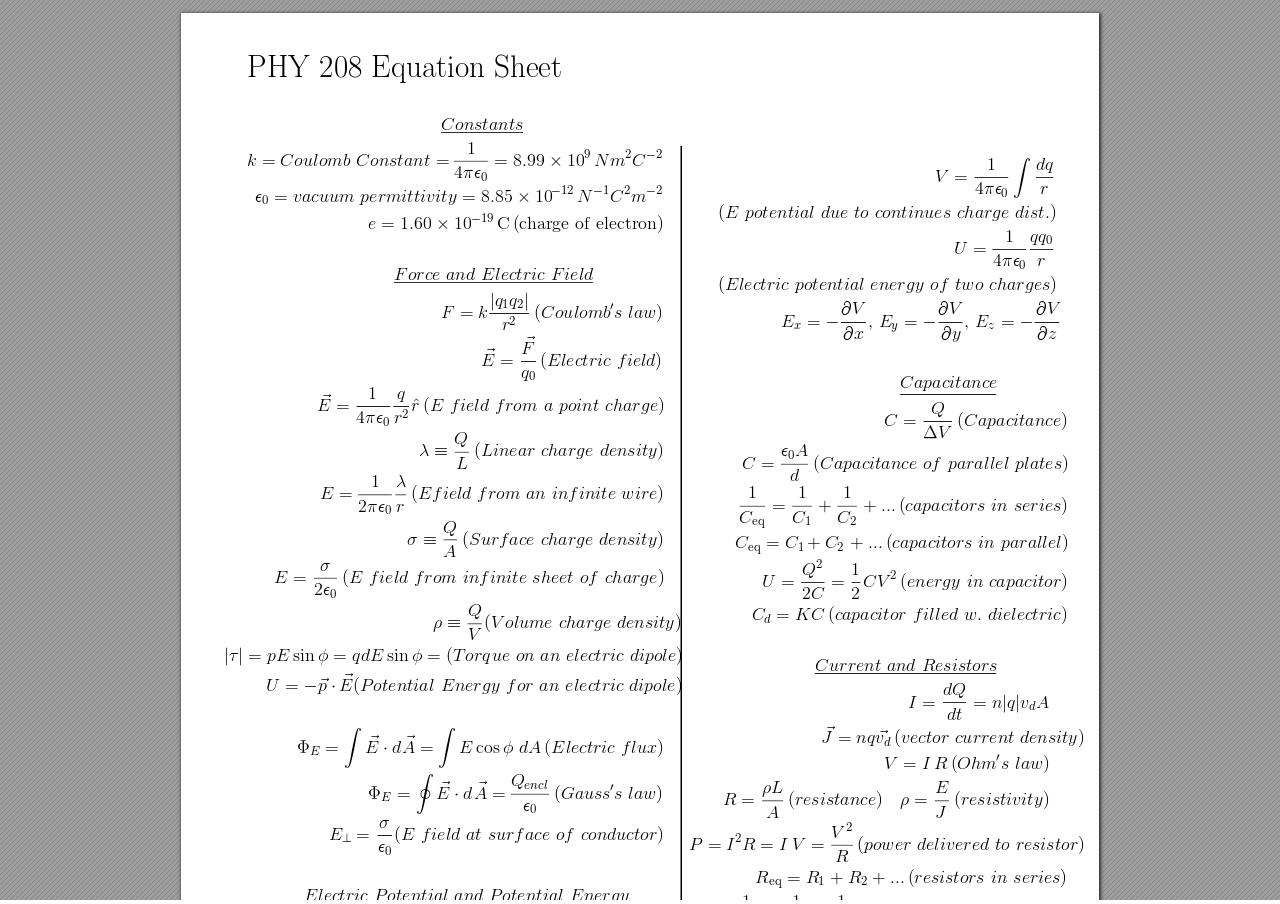
<file: index.html>
<!DOCTYPE html>
<html lang="en">

<head>
    <meta charset="UTF-8">
    <meta name="viewport" content="width=device-width, initial-scale=1.0">
    <title>Equation Sheet</title>
    <link rel="stylesheet" href="styles.css">
</head>

<body style="margin:0; padding:0; overflow:hidden; height:100vh; width:100vw;">

    <iframe src="208.html" width="100%" height="100%" style="border:none;"></iframe>

    <div id="p5js-container">
        <h1>Demo</h1>
        <iframe id="p5js-iframe" src="" style="border:none;"></iframe>
        <button id="close-p5js-button" onclick="document.getElementById('p5js-container').style.display = 'none';">Close</button>
    </div>

</body>

<script src="p1Callbacks.js"></script>
<script src="p2Callbacks.js"></script>

</html>
</file>
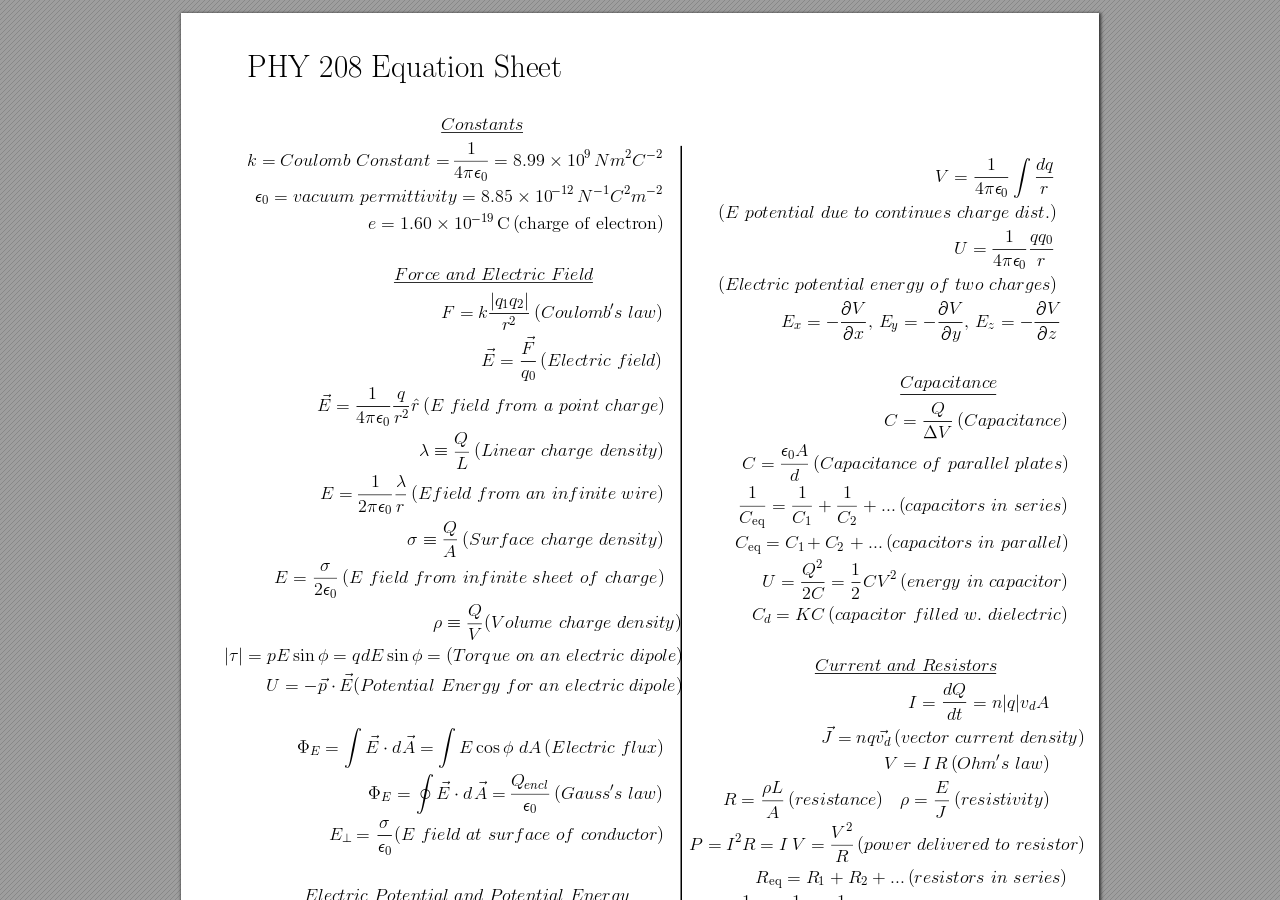
<file: 208.html>
<!DOCTYPE html>
<!-- Created by pdf2htmlEX (https://github.com/pdf2htmlEX/pdf2htmlEX) -->
<html xmlns="http://www.w3.org/1999/xhtml">
<head>
<meta charset="utf-8"/>
<meta name="generator" content="pdf2htmlEX"/>
<meta http-equiv="X-UA-Compatible" content="IE=edge,chrome=1"/>
    <link rel="stylesheet" href="styles.css">
<style type="text/css">
/*! 
 * Base CSS for pdf2htmlEX
 * Copyright 2012,2013 Lu Wang <coolwanglu@gmail.com> 
 * https://github.com/pdf2htmlEX/pdf2htmlEX/blob/master/share/LICENSE
 */#sidebar{position:absolute;top:0;left:0;bottom:0;width:250px;padding:0;margin:0;overflow:auto}#page-container{position:absolute;top:0;left:0;margin:0;padding:0;border:0}@media screen{#sidebar.opened+#page-container{left:250px}#page-container{bottom:0;right:0;overflow:auto}.loading-indicator{display:none}.loading-indicator.active{display:block;position:absolute;width:64px;height:64px;top:50%;left:50%;margin-top:-32px;margin-left:-32px}.loading-indicator img{position:absolute;top:0;left:0;bottom:0;right:0}}@media print{@page{margin:0}html{margin:0}body{margin:0;-webkit-print-color-adjust:exact}#sidebar{display:none}#page-container{width:auto;height:auto;overflow:visible;background-color:transparent}.d{display:none}}.pf{position:relative;background-color:white;overflow:hidden;margin:0;border:0}.pc{position:absolute;border:0;padding:0;margin:0;top:0;left:0;width:100%;height:100%;overflow:hidden;display:block;transform-origin:0 0;-ms-transform-origin:0 0;-webkit-transform-origin:0 0}.pc.opened{display:block}.bf{position:absolute;border:0;margin:0;top:0;bottom:0;width:100%;height:100%;-ms-user-select:none;-moz-user-select:none;-webkit-user-select:none;user-select:none}.bi{position:absolute;border:0;margin:0;-ms-user-select:none;-moz-user-select:none;-webkit-user-select:none;user-select:none}@media print{.pf{margin:0;box-shadow:none;page-break-after:always;page-break-inside:avoid}@-moz-document url-prefix(){.pf{overflow:visible;border:1px solid #fff}.pc{overflow:visible}}}.c{position:absolute;border:0;padding:0;margin:0;overflow:hidden;display:block}.t{position:absolute;white-space:pre;font-size:1px;transform-origin:0 100%;-ms-transform-origin:0 100%;-webkit-transform-origin:0 100%;unicode-bidi:bidi-override;-moz-font-feature-settings:"liga" 0}.t:after{content:''}.t:before{content:'';display:inline-block}.t span{position:relative;unicode-bidi:bidi-override}._{display:inline-block;color:transparent;z-index:-1}::selection{background:rgba(127,255,255,0.4)}::-moz-selection{background:rgba(127,255,255,0.4)}.pi{display:none}.d{position:absolute;transform-origin:0 100%;-ms-transform-origin:0 100%;-webkit-transform-origin:0 100%}.it{border:0;background-color:rgba(255,255,255,0.0)}.ir:hover{cursor:pointer}</style>
<style type="text/css">
/*! 
 * Fancy styles for pdf2htmlEX
 * Copyright 2012,2013 Lu Wang <coolwanglu@gmail.com> 
 * https://github.com/pdf2htmlEX/pdf2htmlEX/blob/master/share/LICENSE
 */@keyframes fadein{from{opacity:0}to{opacity:1}}@-webkit-keyframes fadein{from{opacity:0}to{opacity:1}}@keyframes swing{0{transform:rotate(0)}10%{transform:rotate(0)}90%{transform:rotate(720deg)}100%{transform:rotate(720deg)}}@-webkit-keyframes swing{0{-webkit-transform:rotate(0)}10%{-webkit-transform:rotate(0)}90%{-webkit-transform:rotate(720deg)}100%{-webkit-transform:rotate(720deg)}}@media screen{#sidebar{background-color:#2f3236;background-image:url("[data-uri]")}#outline{font-family:Georgia,Times,"Times New Roman",serif;font-size:13px;margin:2em 1em}#outline ul{padding:0}#outline li{list-style-type:none;margin:1em 0}#outline li>ul{margin-left:1em}#outline a,#outline a:visited,#outline a:hover,#outline a:active{line-height:1.2;color:#e8e8e8;text-overflow:ellipsis;white-space:nowrap;text-decoration:none;display:block;overflow:hidden;outline:0}#outline a:hover{color:#0cf}#page-container{background-color:#9e9e9e;background-image:url("[data-uri]");-webkit-transition:left 500ms;transition:left 500ms}.pf{margin:13px auto;box-shadow:1px 1px 3px 1px #333;border-collapse:separate}.pc.opened{-webkit-animation:fadein 100ms;animation:fadein 100ms}.loading-indicator.active{-webkit-animation:swing 1.5s ease-in-out .01s infinite alternate none;animation:swing 1.5s ease-in-out .01s infinite alternate none}.checked{background:no-repeat url([data-uri])}}</style>
<style type="text/css">
.ff0{font-family:sans-serif;visibility:hidden;}
@font-face{font-family:ff1;src:url('[data-uri]')format("woff");}.ff1{font-family:ff1;line-height:0.894000;font-style:normal;font-weight:normal;visibility:visible;}
@font-face{font-family:ff2;src:url('[data-uri]')format("woff");}.ff2{font-family:ff2;line-height:1.000000;font-style:normal;font-weight:normal;visibility:visible;}
@font-face{font-family:ff3;src:url('[data-uri]')format("woff");}.ff3{font-family:ff3;line-height:1.001000;font-style:normal;font-weight:normal;visibility:visible;}
@font-face{font-family:ff4;src:url('[data-uri]')format("woff");}.ff4{font-family:ff4;line-height:0.899000;font-style:normal;font-weight:normal;visibility:visible;}
@font-face{font-family:ff5;src:url('[data-uri]')format("woff");}.ff5{font-family:ff5;line-height:1.710000;font-style:normal;font-weight:normal;visibility:visible;}
@font-face{font-family:ff6;src:url('[data-uri]')format("woff");}.ff6{font-family:ff6;line-height:0.708000;font-style:normal;font-weight:normal;visibility:visible;}
@font-face{font-family:ff7;src:url('[data-uri]')format("woff");}.ff7{font-family:ff7;line-height:1.000000;font-style:normal;font-weight:normal;visibility:visible;}
@font-face{font-family:ff8;src:url('[data-uri]')format("woff");}.ff8{font-family:ff8;line-height:2.400000;font-style:normal;font-weight:normal;visibility:visible;}
@font-face{font-family:ff9;src:url('[data-uri]')format("woff");}.ff9{font-family:ff9;line-height:0.699000;font-style:normal;font-weight:normal;visibility:visible;}
@font-face{font-family:ffa;src:url('[data-uri]')format("woff");}.ffa{font-family:ffa;line-height:0.665000;font-style:normal;font-weight:normal;visibility:visible;}
@font-face{font-family:ffb;src:url('[data-uri]')format("woff");}.ffb{font-family:ffb;line-height:0.704000;font-style:normal;font-weight:normal;visibility:visible;}
.m0{transform:matrix(0.375000,0.000000,0.000000,0.375000,0,0);-ms-transform:matrix(0.375000,0.000000,0.000000,0.375000,0,0);-webkit-transform:matrix(0.375000,0.000000,0.000000,0.375000,0,0);}
.v0{vertical-align:0.000000px;}
.ls0{letter-spacing:0.000000px;}
.sc_{text-shadow:none;}
.sc0{text-shadow:-0.015em 0 transparent,0 0.015em transparent,0.015em 0 transparent,0 -0.015em  transparent;}
@media screen and (-webkit-min-device-pixel-ratio:0){
.sc_{-webkit-text-stroke:0px transparent;}
.sc0{-webkit-text-stroke:0.015em transparent;text-shadow:none;}
}
.ws0{word-spacing:0.000000px;}
._12{margin-left:-28.639315px;}
._c{margin-left:-25.509064px;}
._10{margin-left:-23.259572px;}
._17{margin-left:-21.336617px;}
._1b{margin-left:-2.630144px;}
._9{margin-left:-1.338982px;}
._3{width:1.328479px;}
._14{width:2.398378px;}
._1{width:3.443098px;}
._5{width:4.973363px;}
._b{width:6.503629px;}
._8{width:7.986074px;}
._d{width:9.268681px;}
._4{width:10.893972px;}
._15{width:11.994290px;}
._7{width:13.282921px;}
._2{width:14.884867px;}
._6{width:16.255072px;}
._13{width:17.275652px;}
._e{width:18.408847px;}
._a{width:19.689572px;}
._f{width:20.949322px;}
._11{width:23.686115px;}
._0{width:24.960300px;}
._18{width:26.500474px;}
._16{width:46.799401px;}
._19{width:55.090487px;}
._1a{width:56.789674px;}
.fc0{color:rgb(0,0,0);}
.fs4{font-size:23.910400px;}
.fs2{font-size:31.880400px;}
.fs3{font-size:39.850400px;}
.fs1{font-size:47.820800px;}
.fs0{font-size:82.650000px;}
.ya5{bottom:-1.632000px;}
.y0{bottom:0.000000px;}
.y57{bottom:53.506500px;}
.y56{bottom:56.196000px;}
.y58{bottom:65.806500px;}
.yff{bottom:67.987500px;}
.y54{bottom:68.497500px;}
.y101{bottom:73.168500px;}
.y59{bottom:77.938500px;}
.yfb{bottom:80.289000px;}
.y55{bottom:80.628000px;}
.yfc{bottom:87.693000px;}
.yfe{bottom:92.421000px;}
.y100{bottom:97.602000px;}
.y53{bottom:98.163000px;}
.y52{bottom:100.852500px;}
.ya3{bottom:102.123000px;}
.yfd{bottom:109.131000px;}
.ya4{bottom:109.527000px;}
.y50{bottom:113.154000px;}
.yf8{bottom:117.721500px;}
.yfa{bottom:122.902500px;}
.y51{bottom:125.286000px;}
.yf2{bottom:130.023000px;}
.ya1{bottom:130.747500px;}
.yf5{bottom:132.739500px;}
.yf3{bottom:137.427000px;}
.ya2{bottom:138.151500px;}
.yf7{bottom:142.155000px;}
.yf4{bottom:142.315500px;}
.yf9{bottom:147.334500px;}
.y4f{bottom:149.095500px;}
.y9f{bottom:153.096000px;}
.yf6{bottom:158.865000px;}
.y9d{bottom:165.396000px;}
.yf1{bottom:168.120000px;}
.ya0{bottom:172.800000px;}
.y1ad{bottom:175.941000px;}
.y9e{bottom:177.528000px;}
.yee{bottom:180.421500px;}
.y4b{bottom:185.161500px;}
.y1aa{bottom:185.551500px;}
.y1a9{bottom:188.241000px;}
.y4d{bottom:189.694500px;}
.y4e{bottom:189.894000px;}
.yf0{bottom:192.552000px;}
.y1ac{bottom:197.683500px;}
.y159{bottom:197.914500px;}
.y1ab{bottom:200.373000px;}
.y9b{bottom:205.623000px;}
.y156{bottom:207.525000px;}
.yef{bottom:208.599000px;}
.y4c{bottom:209.569500px;}
.y154{bottom:210.214500px;}
.y9c{bottom:213.027000px;}
.y153{bottom:214.747500px;}
.y155{bottom:214.947000px;}
.y15a{bottom:217.620000px;}
.y1a8{bottom:218.604000px;}
.y229{bottom:219.418500px;}
.y158{bottom:219.657000px;}
.y4a{bottom:221.824500px;}
.yed{bottom:222.288000px;}
.y157{bottom:222.346500px;}
.y9a{bottom:222.658500px;}
.y1a5{bottom:228.216000px;}
.y1a4{bottom:230.905500px;}
.y152{bottom:234.624000px;}
.y98{bottom:240.292500px;}
.y1a7{bottom:240.348000px;}
.y1a6{bottom:243.037500px;}
.y228{bottom:244.822500px;}
.y49{bottom:247.228500px;}
.yec{bottom:247.693500px;}
.y99{bottom:247.696500px;}
.y1fb{bottom:252.931500px;}
.y1f8{bottom:255.621000px;}
.y150{bottom:256.219500px;}
.y97{bottom:257.329500px;}
.y14f{bottom:260.752500px;}
.y1fa{bottom:260.802000px;}
.y1a3{bottom:262.066500px;}
.y151{bottom:263.623500px;}
.y1a1{bottom:264.756000px;}
.y227{bottom:265.446000px;}
.y95{bottom:267.424500px;}
.y1f5{bottom:267.922500px;}
.yeb{bottom:268.315500px;}
.y48{bottom:269.943000px;}
.y94{bottom:270.114000px;}
.y47{bottom:272.634000px;}
.y225{bottom:275.056500px;}
.y1a2{bottom:277.057500px;}
.y1f9{bottom:277.363500px;}
.y224{bottom:277.747500px;}
.y1f6{bottom:280.054500px;}
.ye9{bottom:280.617000px;}
.y14e{bottom:280.629000px;}
.y96{bottom:282.415500px;}
.y1f7{bottom:286.561500px;}
.y14d{bottom:286.606500px;}
.y1a0{bottom:289.188000px;}
.y226{bottom:289.878000px;}
.yea{bottom:292.747500px;}
.y93{bottom:294.547500px;}
.y14a{bottom:296.217000px;}
.y149{bottom:298.906500px;}
.y1f4{bottom:300.277500px;}
.y46{bottom:300.330000px;}
.y1f3{bottom:302.968500px;}
.y25a{bottom:306.334500px;}
.y14c{bottom:308.349000px;}
.y14b{bottom:311.038500px;}
.y1ef{bottom:312.579000px;}
.ye5{bottom:314.566500px;}
.y1ee{bottom:315.268500px;}
.y92{bottom:315.667500px;}
.ye4{bottom:317.256000px;}
.y91{bottom:318.358500px;}
.ye8{bottom:319.972500px;}
.y1f2{bottom:322.968000px;}
.y19d{bottom:323.061000px;}
.ye6{bottom:324.660000px;}
.y1f0{bottom:327.400500px;}
.y19f{bottom:327.594000px;}
.ye7{bottom:329.548500px;}
.y259{bottom:331.738500px;}
.y1f1{bottom:333.907500px;}
.y90{bottom:338.980500px;}
.y222{bottom:339.943500px;}
.ye0{bottom:341.652000px;}
.y145{bottom:344.911500px;}
.y45{bottom:346.356000px;}
.y19e{bottom:347.470500px;}
.y44{bottom:349.047000px;}
.y147{bottom:349.444500px;}
.y21f{bottom:349.555500px;}
.y148{bottom:349.644000px;}
.y8c{bottom:351.282000px;}
.y1ed{bottom:351.310500px;}
.y21e{bottom:352.245000px;}
.y19a{bottom:353.448000px;}
.yde{bottom:353.953500px;}
.ye3{bottom:356.670000px;}
.y258{bottom:357.144000px;}
.y42{bottom:358.657500px;}
.y8d{bottom:358.686000px;}
.y19c{bottom:361.315500px;}
.y41{bottom:361.347000px;}
.ye1{bottom:361.357500px;}
.y198{bottom:363.058500px;}
.y8e{bottom:363.412500px;}
.y1ea{bottom:363.612000px;}
.y221{bottom:364.377000px;}
.y197{bottom:365.749500px;}
.ydf{bottom:366.085500px;}
.ye2{bottom:366.246000px;}
.y146{bottom:369.321000px;}
.y8f{bottom:369.921000px;}
.y19b{bottom:373.153500px;}
.y43{bottom:373.479000px;}
.y223{bottom:373.515000px;}
.y1eb{bottom:375.744000px;}
.y220{bottom:377.530500px;}
.y199{bottom:377.880000px;}
.ydd{bottom:380.581500px;}
.y144{bottom:381.574500px;}
.y1ec{bottom:382.251000px;}
.y257{bottom:382.548000px;}
.ydc{bottom:383.271000px;}
.y8b{bottom:383.602500px;}
.y3f{bottom:387.628500px;}
.y3e{bottom:390.319500px;}
.y1e9{bottom:395.170500px;}
.yd9{bottom:395.572500px;}
.y89{bottom:395.904000px;}
.y196{bottom:396.211500px;}
.y195{bottom:398.901000px;}
.y39{bottom:399.930000px;}
.y38{bottom:402.619500px;}
.y142{bottom:405.339000px;}
.y3b{bottom:407.152500px;}
.y1e7{bottom:407.472000px;}
.yda{bottom:407.703000px;}
.y256{bottom:407.953500px;}
.y8a{bottom:408.036000px;}
.y192{bottom:408.513000px;}
.y40{bottom:410.025000px;}
.y191{bottom:411.202500px;}
.y3d{bottom:412.062000px;}
.ydb{bottom:414.211500px;}
.y3c{bottom:414.751500px;}
.y13e{bottom:417.639000px;}
.y21d{bottom:418.878000px;}
.y1e8{bottom:419.604000px;}
.y194{bottom:420.645000px;}
.y13d{bottom:422.172000px;}
.y13f{bottom:422.371500px;}
.y193{bottom:423.334500px;}
.y143{bottom:425.044500px;}
.y3a{bottom:427.029000px;}
.y141{bottom:427.081500px;}
.yd7{bottom:427.893000px;}
.y140{bottom:429.771000px;}
.y87{bottom:432.543000px;}
.y255{bottom:433.357500px;}
.y1e5{bottom:438.831000px;}
.y21c{bottom:439.501500px;}
.y88{bottom:439.948500px;}
.yd5{bottom:440.194500px;}
.y1e3{bottom:441.520500px;}
.y13c{bottom:442.048500px;}
.y190{bottom:442.363500px;}
.y18f{bottom:445.053000px;}
.y35{bottom:445.758000px;}
.yd8{bottom:447.598500px;}
.y13a{bottom:448.201500px;}
.y34{bottom:448.449000px;}
.y21a{bottom:451.801500px;}
.yd6{bottom:452.326500px;}
.y37{bottom:452.982000px;}
.y1e4{bottom:453.822000px;}
.y86{bottom:455.259000px;}
.y18d{bottom:457.354500px;}
.y85{bottom:457.948500px;}
.y253{bottom:458.763000px;}
.y137{bottom:460.503000px;}
.y1e6{bottom:461.226000px;}
.y18c{bottom:461.887500px;}
.y84{bottom:462.481500px;}
.y21b{bottom:463.933500px;}
.y1e2{bottom:465.954000px;}
.y254{bottom:466.167000px;}
.y13b{bottom:467.907000px;}
.y18e{bottom:469.485000px;}
.yd4{bottom:469.860000px;}
.y139{bottom:469.944000px;}
.y138{bottom:472.635000px;}
.y36{bottom:472.857000px;}
.y82{bottom:481.240500px;}
.yd2{bottom:482.161500px;}
.y1df{bottom:483.487500px;}
.y1e1{bottom:488.668500px;}
.y252{bottom:488.815500px;}
.y219{bottom:489.438000px;}
.y18a{bottom:490.606500px;}
.y83{bottom:490.852500px;}
.y24e{bottom:491.505000px;}
.y189{bottom:493.296000px;}
.y80{bottom:493.542000px;}
.yd3{bottom:494.292000px;}
.y1e0{bottom:495.789000px;}
.y136{bottom:497.341500px;}
.y24f{bottom:498.909000px;}
.y18b{bottom:500.700000px;}
.y1de{bottom:505.230000px;}
.y81{bottom:505.674000px;}
.y1dd{bottom:507.921000px;}
.y251{bottom:508.542000px;}
.y32{bottom:510.516000px;}
.y250{bottom:511.410000px;}
.yd1{bottom:512.724000px;}
.y33{bottom:515.049000px;}
.y188{bottom:517.969500px;}
.y135{bottom:520.057500px;}
.y186{bottom:520.659000px;}
.y1da{bottom:521.619000px;}
.y134{bottom:522.747000px;}
.y24d{bottom:524.382000px;}
.yce{bottom:525.024000px;}
.y185{bottom:525.192000px;}
.y187{bottom:525.391500px;}
.y1dc{bottom:526.800000px;}
.y7f{bottom:530.380500px;}
.y1db{bottom:533.920500px;}
.yd0{bottom:534.466500px;}
.ycf{bottom:537.156000px;}
.y31{bottom:540.085500px;}
.y218{bottom:540.247500px;}
.y1d9{bottom:543.361500px;}
.y24c{bottom:545.004000px;}
.y133{bottom:545.461500px;}
.y1d8{bottom:546.052500px;}
.y184{bottom:547.539000px;}
.y132{bottom:548.151000px;}
.y182{bottom:550.228500px;}
.y183{bottom:554.263500px;}
.y24a{bottom:554.515500px;}
.y181{bottom:554.761500px;}
.ycd{bottom:555.388500px;}
.y249{bottom:557.305500px;}
.ycc{bottom:558.078000px;}
.y30{bottom:560.707500px;}
.y1d7{bottom:562.489500px;}
.y217{bottom:565.651500px;}
.y24b{bottom:569.437500px;}
.yc8{bottom:570.378000px;}
.y2e{bottom:573.009000px;}
.y1d5{bottom:574.791000px;}
.y180{bottom:576.873000px;}
.ycb{bottom:578.160000px;}
.y7e{bottom:578.500500px;}
.y17f{bottom:579.562500px;}
.yca{bottom:579.820500px;}
.y7d{bottom:581.190000px;}
.yc9{bottom:582.510000px;}
.y2f{bottom:585.141000px;}
.y216{bottom:586.275000px;}
.y1d6{bottom:586.923000px;}
.y17e{bottom:590.736000px;}
.y247{bottom:591.454500px;}
.y17c{bottom:591.864000px;}
.y246{bottom:594.145500px;}
.y214{bottom:598.575000px;}
.yc7{bottom:600.742500px;}
.y248{bottom:601.549500px;}
.y7b{bottom:601.813500px;}
.y2d{bottom:603.372000px;}
.y17d{bottom:603.996000px;}
.y2c{bottom:606.061500px;}
.y130{bottom:606.931500px;}
.y1d2{bottom:608.641500px;}
.y12e{bottom:609.621000px;}
.yc4{bottom:610.353000px;}
.y215{bottom:610.707000px;}
.yc3{bottom:613.042500px;}
.y1d4{bottom:613.822500px;}
.y78{bottom:614.113500px;}
.y12d{bottom:614.154000px;}
.y12f{bottom:614.353500px;}
.y245{bottom:615.829500px;}
.y131{bottom:617.025000px;}
.y2a{bottom:618.363000px;}
.y1d3{bottom:620.943000px;}
.y7c{bottom:621.519000px;}
.yc6{bottom:622.485000px;}
.y17b{bottom:625.116000px;}
.yc5{bottom:625.174500px;}
.y79{bottom:626.245500px;}
.y17a{bottom:627.807000px;}
.y243{bottom:628.129500px;}
.y2b{bottom:630.495000px;}
.y7a{bottom:632.754000px;}
.y1d1{bottom:633.073500px;}
.y12c{bottom:634.030500px;}
.y213{bottom:634.518000px;}
.y12b{bottom:640.008000px;}
.y244{bottom:640.261500px;}
.y29{bottom:644.193000px;}
.yc2{bottom:649.882500px;}
.y77{bottom:650.022000px;}
.y128{bottom:652.308000px;}
.y76{bottom:652.711500px;}
.y179{bottom:653.211000px;}
.y1d0{bottom:654.094500px;}
.y27{bottom:656.494500px;}
.y242{bottom:658.692000px;}
.y212{bottom:659.923500px;}
.y12a{bottom:661.750500px;}
.y129{bottom:664.440000px;}
.y1cd{bottom:666.396000px;}
.y28{bottom:668.626500px;}
.y23f{bottom:670.993500px;}
.y178{bottom:673.834500px;}
.y74{bottom:675.658500px;}
.y73{bottom:678.349500px;}
.y1ce{bottom:678.528000px;}
.y241{bottom:680.434500px;}
.y240{bottom:683.125500px;}
.y1cf{bottom:685.035000px;}
.y211{bottom:685.327500px;}
.y176{bottom:686.134500px;}
.y127{bottom:686.259000px;}
.y26{bottom:686.857500px;}
.y126{bottom:688.948500px;}
.y25{bottom:689.547000px;}
.y75{bottom:690.649500px;}
.y1cb{bottom:697.654500px;}
.y177{bottom:698.266500px;}
.y1ca{bottom:700.344000px;}
.yc1{bottom:700.392000px;}
.y23{bottom:701.848500px;}
.y72{bottom:702.781500px;}
.y23d{bottom:707.632500px;}
.y125{bottom:709.570500px;}
.y1c7{bottom:709.956000px;}
.y210{bottom:710.731500px;}
.y1c6{bottom:712.645500px;}
.ybf{bottom:712.693500px;}
.y24{bottom:713.980500px;}
.y23e{bottom:715.038000px;}
.y122{bottom:719.182500px;}
.y1cc{bottom:720.049500px;}
.y71{bottom:720.316500px;}
.y121{bottom:721.872000px;}
.y175{bottom:722.077500px;}
.y1c9{bottom:722.088000px;}
.y1c8{bottom:724.777500px;}
.yc0{bottom:724.825500px;}
.y124{bottom:731.313000px;}
.y22{bottom:732.411000px;}
.y6e{bottom:732.616500px;}
.y123{bottom:734.004000px;}
.y23c{bottom:734.995500px;}
.y20f{bottom:736.137000px;}
.ybe{bottom:738.523500px;}
.y70{bottom:742.059000px;}
.y1c4{bottom:742.062000px;}
.y174{bottom:742.699500px;}
.y20{bottom:744.712500px;}
.y6f{bottom:744.748500px;}
.y1c3{bottom:744.753000px;}
.ybb{bottom:750.825000px;}
.y1c5{bottom:752.157000px;}
.y172{bottom:755.001000px;}
.y11e{bottom:756.718500px;}
.y21{bottom:756.843000px;}
.y23a{bottom:757.711500px;}
.y239{bottom:760.401000px;}
.y20e{bottom:761.541000px;}
.y11f{bottom:761.899500px;}
.ybc{bottom:762.957000px;}
.y6d{bottom:762.979500px;}
.y1c2{bottom:765.838500px;}
.y11a{bottom:766.329000px;}
.y173{bottom:767.133000px;}
.y23b{bottom:767.805000px;}
.y119{bottom:769.018500px;}
.y120{bottom:769.020000px;}
.ybd{bottom:769.464000px;}
.y1e{bottom:775.075500px;}
.y6b{bottom:775.281000px;}
.y1d{bottom:777.765000px;}
.y1c0{bottom:778.140000px;}
.y11c{bottom:778.461000px;}
.y11b{bottom:781.150500px;}
.y1f{bottom:782.946000px;}
.y20d{bottom:786.946500px;}
.y171{bottom:787.107000px;}
.y6c{bottom:787.413000px;}
.y11d{bottom:787.659000px;}
.y237{bottom:787.764000px;}
.yb9{bottom:789.423000px;}
.y1b{bottom:790.066500px;}
.y1c1{bottom:790.272000px;}
.yba{bottom:793.956000px;}
.y1a{bottom:794.599500px;}
.y238{bottom:795.168000px;}
.y115{bottom:801.340500px;}
.y1c{bottom:802.197000px;}
.y1bf{bottom:808.503000px;}
.y1be{bottom:811.192500px;}
.y20c{bottom:812.304000px;}
.y6a{bottom:812.718000px;}
.y116{bottom:813.642000px;}
.y236{bottom:815.127000px;}
.yb8{bottom:818.991000px;}
.y19{bottom:820.528500px;}
.y1bb{bottom:820.804500px;}
.y208{bottom:821.916000px;}
.y117{bottom:823.083000px;}
.y18{bottom:823.219500px;}
.y1ba{bottom:823.494000px;}
.y207{bottom:824.605500px;}
.y114{bottom:825.772500px;}
.y209{bottom:832.009500px;}
.y118{bottom:832.281000px;}
.y1bd{bottom:832.936500px;}
.y15{bottom:835.519500px;}
.y1bc{bottom:835.626000px;}
.y233{bottom:835.749000px;}
.y20b{bottom:836.737500px;}
.y170{bottom:837.916500px;}
.y14{bottom:840.052500px;}
.y235{bottom:843.616500px;}
.yb6{bottom:844.396500px;}
.y113{bottom:844.900500px;}
.y17{bottom:847.651500px;}
.y231{bottom:848.050500px;}
.yb7{bottom:848.929500px;}
.y20a{bottom:849.891000px;}
.y16{bottom:852.184500px;}
.y1b9{bottom:852.910500px;}
.y234{bottom:855.454500px;}
.y1b8{bottom:855.601500px;}
.y206{bottom:856.585500px;}
.y110{bottom:857.200500px;}
.y16e{bottom:858.540000px;}
.y232{bottom:860.181000px;}
.y69{bottom:862.231500px;}
.y204{bottom:866.197500px;}
.y112{bottom:866.643000px;}
.y203{bottom:868.887000px;}
.y111{bottom:869.332500px;}
.y16c{bottom:870.840000px;}
.y11{bottom:870.943500px;}
.y67{bottom:871.843500px;}
.yb4{bottom:873.966000px;}
.y66{bottom:874.533000px;}
.y12{bottom:876.124500px;}
.y16f{bottom:878.245500px;}
.y1b7{bottom:878.316000px;}
.yb5{bottom:878.499000px;}
.y1b6{bottom:881.005500px;}
.y205{bottom:881.019000px;}
.y22f{bottom:881.302500px;}
.y16d{bottom:882.972000px;}
.ye{bottom:883.245000px;}
.y22e{bottom:883.992000px;}
.y68{bottom:886.665000px;}
.y10d{bottom:887.565000px;}
.y13{bottom:890.649000px;}
.y230{bottom:891.396000px;}
.y10{bottom:892.687500px;}
.y10f{bottom:892.744500px;}
.yf{bottom:895.377000px;}
.y109{bottom:899.865000px;}
.y16b{bottom:900.507000px;}
.y1b5{bottom:901.627500px;}
.yb2{bottom:903.534000px;}
.y10a{bottom:904.398000px;}
.y202{bottom:905.725500px;}
.yb1{bottom:908.067000px;}
.yb3{bottom:908.266500px;}
.y22c{bottom:908.665500px;}
.y10c{bottom:909.307500px;}
.y168{bottom:910.117500px;}
.y22b{bottom:911.355000px;}
.y65{bottom:911.371500px;}
.y10b{bottom:911.997000px;}
.y167{bottom:912.807000px;}
.y1b3{bottom:913.929000px;}
.y10e{bottom:916.729500px;}
.y22d{bottom:918.759000px;}
.yd{bottom:921.081000px;}
.y169{bottom:924.939000px;}
.y1b4{bottom:926.061000px;}
.y201{bottom:926.349000px;}
.y16a{bottom:931.447500px;}
.y63{bottom:931.995000px;}
.yb0{bottom:933.303000px;}
.y62{bottom:934.684500px;}
.y107{bottom:935.488500px;}
.yaf{bottom:937.836000px;}
.y1ff{bottom:938.649000px;}
.y1b2{bottom:939.759000px;}
.y108{bottom:940.669500px;}
.y22a{bottom:940.776000px;}
.y60{bottom:946.986000px;}
.y104{bottom:947.790000px;}
.y200{bottom:950.781000px;}
.y166{bottom:951.405000px;}
.y1af{bottom:952.060500px;}
.y103{bottom:952.323000px;}
.y64{bottom:956.427000px;}
.y106{bottom:957.231000px;}
.y61{bottom:959.116500px;}
.y105{bottom:959.922000px;}
.y1b1{bottom:961.501500px;}
.yae{bottom:962.872500px;}
.y1b0{bottom:964.192500px;}
.yad{bottom:967.405500px;}
.yb{bottom:971.890500px;}
.y165{bottom:972.028500px;}
.y1fe{bottom:974.592000px;}
.yc{bottom:979.294500px;}
.y162{bottom:981.639000px;}
.y5f{bottom:982.927500px;}
.y161{bottom:984.328500px;}
.y102{bottom:985.755000px;}
.y1ae{bottom:989.695500px;}
.yac{bottom:993.238500px;}
.y163{bottom:996.460500px;}
.y9{bottom:996.562500px;}
.y8{bottom:999.252000px;}
.y1fd{bottom:999.996000px;}
.y164{bottom:1002.969000px;}
.y5d{bottom:1004.002500px;}
.ya{bottom:1006.657500px;}
.y5c{bottom:1006.692000px;}
.y15f{bottom:1016.650500px;}
.y5a{bottom:1018.992000px;}
.y6{bottom:1020.339000px;}
.y5{bottom:1023.028500px;}
.y15d{bottom:1026.261000px;}
.y1fc{bottom:1027.692000px;}
.y15c{bottom:1028.952000px;}
.y5b{bottom:1031.124000px;}
.y3{bottom:1035.330000px;}
.y160{bottom:1036.356000px;}
.y15e{bottom:1041.082500px;}
.yaa{bottom:1041.358500px;}
.y7{bottom:1042.734000px;}
.y5e{bottom:1043.401500px;}
.ya9{bottom:1044.048000px;}
.y4{bottom:1047.462000px;}
.yab{bottom:1051.452000px;}
.y15b{bottom:1064.893500px;}
.y2{bottom:1071.273000px;}
.ya7{bottom:1071.411000px;}
.ya8{bottom:1078.815000px;}
.ya6{bottom:1098.774000px;}
.y1{bottom:1123.276500px;}
.h5{height:1.912832px;}
.h7{height:15.900416px;}
.h8{height:16.330803px;}
.h3{height:22.124998px;}
.h4{height:23.910300px;}
.h6{height:26.978721px;}
.h2{height:35.865600px;}
.h1{height:57.772350px;}
.h0{height:1188.000000px;}
.w0{width:918.000000px;}
.x0{left:0.000000px;}
.x3b{left:43.200000px;}
.xe7{left:51.316500px;}
.x170{left:52.566000px;}
.xfd{left:55.695000px;}
.xe3{left:57.942000px;}
.xe8{left:59.533500px;}
.xfe{left:61.971000px;}
.x1{left:65.616000px;}
.x14c{left:70.552500px;}
.xe9{left:71.613000px;}
.xc{left:74.328000px;}
.xd{left:81.418500px;}
.x3c{left:84.924000px;}
.x144{left:86.772000px;}
.x16e{left:89.863500px;}
.xe{left:93.498000px;}
.x148{left:95.467500px;}
.xe4{left:96.867000px;}
.xd9{left:101.014500px;}
.x65{left:103.737000px;}
.x145{left:105.861000px;}
.xd1{left:107.550000px;}
.xf6{left:109.000500px;}
.x100{left:110.605500px;}
.x143{left:112.765500px;}
.xdd{left:113.973000px;}
.x3e{left:115.942500px;}
.xd2{left:118.114500px;}
.x52{left:123.112500px;}
.xea{left:124.852500px;}
.x146{left:126.292500px;}
.x14d{left:127.398000px;}
.x3f{left:128.623500px;}
.xd3{left:130.194000px;}
.x101{left:131.406000px;}
.x36{left:132.858000px;}
.xe5{left:134.284500px;}
.x25{left:135.864000px;}
.x24{left:138.583500px;}
.xde{left:140.712000px;}
.x16d{left:141.967500px;}
.x66{left:143.289000px;}
.x40{left:144.331500px;}
.x149{left:145.560000px;}
.x4f{left:147.619500px;}
.x37{left:148.728000px;}
.xda{left:150.025500px;}
.xf5{left:151.918500px;}
.xce{left:153.681000px;}
.xeb{left:154.711500px;}
.x61{left:155.736000px;}
.x3d{left:158.053500px;}
.x14b{left:159.141000px;}
.x38{left:160.608000px;}
.x102{left:161.743500px;}
.x41{left:162.969000px;}
.x147{left:165.171000px;}
.xf7{left:166.920000px;}
.x60{left:168.132000px;}
.x67{left:169.762500px;}
.xff{left:172.147500px;}
.x16f{left:174.211500px;}
.x26{left:175.326000px;}
.x2f{left:177.348000px;}
.x68{left:178.653000px;}
.x53{left:180.174000px;}
.x62{left:182.209500px;}
.x42{left:183.891000px;}
.x106{left:186.031500px;}
.x15{left:187.170000px;}
.x14e{left:188.292000px;}
.x2e{left:189.744000px;}
.x69{left:191.335500px;}
.x63{left:192.894000px;}
.x5f{left:194.940000px;}
.x51{left:196.657500px;}
.x50{left:198.439500px;}
.x46{left:200.218500px;}
.x27{left:201.799500px;}
.x30{left:203.821500px;}
.x64{left:206.106000px;}
.xec{left:208.557000px;}
.xf9{left:210.198000px;}
.x141{left:211.548000px;}
.x18{left:212.811000px;}
.x31{left:214.506000px;}
.x28{left:216.019500px;}
.xee{left:217.141500px;}
.x142{left:218.647500px;}
.x29{left:220.885500px;}
.xfa{left:222.228000px;}
.x43{left:223.267500px;}
.x5b{left:224.668500px;}
.x33{left:225.988500px;}
.x54{left:227.362500px;}
.xfc{left:228.417000px;}
.x32{left:229.531500px;}
.x2a{left:230.563500px;}
.xfb{left:231.966000px;}
.xcf{left:233.113500px;}
.x47{left:234.564000px;}
.x103{left:236.377500px;}
.x2b{left:237.915000px;}
.xd0{left:240.213000px;}
.xf2{left:242.194500px;}
.x14a{left:244.201500px;}
.x5a{left:246.285000px;}
.xd7{left:248.623500px;}
.x104{left:249.891000px;}
.x39{left:251.896500px;}
.x105{left:253.497000px;}
.x49{left:255.486000px;}
.x44{left:256.798500px;}
.x48{left:258.205500px;}
.x2{left:259.944000px;}
.x34{left:262.317000px;}
.xed{left:265.170000px;}
.x55{left:269.406000px;}
.xf8{left:270.966000px;}
.x140{left:272.035500px;}
.x4{left:273.126000px;}
.x2c{left:274.842000px;}
.x45{left:277.719000px;}
.xf1{left:279.555000px;}
.x35{left:281.005500px;}
.xef{left:282.061500px;}
.x171{left:283.353000px;}
.x3{left:285.522000px;}
.x3a{left:286.773000px;}
.xf4{left:288.351000px;}
.x16{left:289.620000px;}
.x2d{left:292.549500px;}
.x4a{left:294.862500px;}
.xf3{left:296.326500px;}
.xe6{left:297.583500px;}
.x5{left:299.599500px;}
.x20{left:303.087000px;}
.xf0{left:304.323000px;}
.x19{left:308.572500px;}
.x56{left:310.425000px;}
.xdb{left:311.835000px;}
.x6{left:313.473000px;}
.x17{left:315.939000px;}
.x1a{left:321.339000px;}
.xdc{left:324.696000px;}
.x1b{left:328.438500px;}
.x4b{left:330.186000px;}
.xd8{left:331.332000px;}
.x1c{left:336.223500px;}
.x13f{left:339.027000px;}
.x21{left:340.369500px;}
.x4c{left:341.937000px;}
.x1d{left:343.321500px;}
.x5c{left:344.838000px;}
.x5d{left:346.332000px;}
.x22{left:347.616000px;}
.x4d{left:349.026000px;}
.x1e{left:353.085000px;}
.x13e{left:356.104500px;}
.x23{left:359.496000px;}
.x57{left:361.765500px;}
.x16b{left:363.163500px;}
.xf{left:369.594000px;}
.x4e{left:372.657000px;}
.xdf{left:375.379500px;}
.xe1{left:376.738500px;}
.x172{left:381.901500px;}
.xe0{left:384.513000px;}
.x132{left:388.362000px;}
.x5e{left:392.512500px;}
.x10{left:395.913000px;}
.xd4{left:397.101000px;}
.x133{left:399.445500px;}
.x58{left:401.790000px;}
.x7{left:402.804000px;}
.x59{left:409.284000px;}
.x11{left:411.846000px;}
.x8{left:412.890000px;}
.xd5{left:417.067500px;}
.x16c{left:419.994000px;}
.x138{left:422.895000px;}
.x134{left:425.575500px;}
.x12{left:428.824500px;}
.x139{left:432.112500px;}
.x1f{left:433.281000px;}
.x173{left:436.383000px;}
.x13{left:442.675500px;}
.x9{left:444.183000px;}
.x14{left:449.773500px;}
.xa{left:451.282500px;}
.xcd{left:455.263500px;}
.x13a{left:457.209000px;}
.x135{left:462.435000px;}
.xd6{left:463.522500px;}
.xb{left:465.132000px;}
.xe2{left:467.385000px;}
.x136{left:473.008500px;}
.x13b{left:477.640500px;}
.x13d{left:481.555500px;}
.x13c{left:486.772500px;}
.x137{left:488.566500px;}
.x174{left:490.441500px;}
.x113{left:506.371500px;}
.xaf{left:507.981000px;}
.xc7{left:510.327000px;}
.x114{left:519.711000px;}
.x11c{left:523.990500px;}
.x126{left:525.127500px;}
.x11b{left:526.855500px;}
.xc5{left:528.397500px;}
.x183{left:530.760000px;}
.x115{left:532.588500px;}
.x15a{left:534.766500px;}
.x71{left:537.060000px;}
.xbe{left:539.232000px;}
.xca{left:540.450000px;}
.xae{left:542.466000px;}
.x128{left:546.049500px;}
.x160{left:547.083000px;}
.x127{left:548.769000px;}
.xb9{left:551.914500px;}
.x9a{left:554.008500px;}
.x161{left:555.904500px;}
.x90{left:558.493500px;}
.x8a{left:560.716500px;}
.xba{left:565.279500px;}
.x8f{left:566.934000px;}
.xbf{left:568.123500px;}
.x91{left:571.056000px;}
.x11d{left:572.418000px;}
.xb3{left:574.333500px;}
.x15f{left:576.111000px;}
.x118{left:578.607000px;}
.x116{left:580.083000px;}
.x9c{left:581.305500px;}
.xa2{left:583.222500px;}
.x9b{left:584.649000px;}
.x112{left:586.683000px;}
.xb4{left:587.698500px;}
.x119{left:589.690500px;}
.x92{left:590.928000px;}
.x169{left:592.986000px;}
.x184{left:594.045000px;}
.xa3{left:595.486500px;}
.x117{left:597.745500px;}
.x79{left:600.103500px;}
.x108{left:601.327500px;}
.xc2{left:602.745000px;}
.x107{left:604.144500px;}
.xb5{left:605.776500px;}
.x8b{left:607.069500px;}
.x8d{left:609.093000px;}
.x94{left:611.359500px;}
.x7a{left:613.102500px;}
.x8c{left:614.169000px;}
.x15d{left:615.448500px;}
.x93{left:616.800000px;}
.x16a{left:617.818500px;}
.xbb{left:618.948000px;}
.x9d{left:621.328500px;}
.x17a{left:622.485000px;}
.x95{left:623.922000px;}
.x7b{left:625.980000px;}
.x12a{left:629.023500px;}
.x11a{left:630.477000px;}
.x8e{left:632.113500px;}
.xa4{left:633.778500px;}
.x9e{left:635.236500px;}
.x96{left:636.798000px;}
.xc6{left:638.604000px;}
.xab{left:640.452000px;}
.x109{left:641.845500px;}
.xaa{left:643.293000px;}
.x12c{left:644.302500px;}
.x15b{left:645.558000px;}
.x15e{left:647.742000px;}
.xb6{left:648.862500px;}
.x9f{left:649.921500px;}
.xbc{left:651.261000px;}
.x10a{left:652.410000px;}
.xb1{left:654.298500px;}
.x97{left:656.233500px;}
.x175{left:657.456000px;}
.x7c{left:660.360000px;}
.x7d{left:662.440500px;}
.x124{left:663.525000px;}
.xb0{left:664.575000px;}
.x178{left:667.650000px;}
.x98{left:668.796000px;}
.xa0{left:670.353000px;}
.xcb{left:672.415500px;}
.x121{left:674.464500px;}
.xb2{left:676.455000px;}
.xbd{left:677.502000px;}
.x179{left:678.747000px;}
.xb7{left:679.870500px;}
.x99{left:681.673500px;}
.x162{left:683.968500px;}
.x11f{left:685.162500px;}
.x7e{left:686.536500px;}
.xc8{left:688.972500px;}
.xb8{left:690.954000px;}
.x15c{left:693.000000px;}
.x11e{left:695.341500px;}
.x153{left:697.876500px;}
.x12b{left:699.175500px;}
.x10b{left:700.546500px;}
.x86{left:702.931500px;}
.xcc{left:703.987500px;}
.x163{left:706.224000px;}
.xc0{left:707.464500px;}
.xa1{left:708.915000px;}
.x7f{left:710.389500px;}
.xc1{left:711.657000px;}
.xac{left:713.107500px;}
.x155{left:714.432000px;}
.x152{left:715.498500px;}
.xc9{left:717.555000px;}
.x85{left:719.169000px;}
.x10f{left:721.794000px;}
.x80{left:722.826000px;}
.x120{left:725.211000px;}
.xa5{left:727.407000px;}
.x110{left:728.892000px;}
.x10c{left:731.866500px;}
.x10d{left:733.359000px;}
.x167{left:735.529500px;}
.x176{left:738.007500px;}
.x154{left:739.776000px;}
.x88{left:742.195500px;}
.x111{left:743.311500px;}
.x156{left:745.939500px;}
.xc3{left:747.070500px;}
.x87{left:749.628000px;}
.xc4{left:751.263000px;}
.x12f{left:752.758500px;}
.x6a{left:754.113000px;}
.x129{left:755.614500px;}
.x81{left:757.204500px;}
.x82{left:759.672000px;}
.x185{left:760.848000px;}
.xa6{left:761.974500px;}
.x180{left:763.134000px;}
.xa7{left:765.757500px;}
.x177{left:767.190000px;}
.x157{left:769.449000px;}
.x72{left:772.603500px;}
.x10e{left:774.084000px;}
.x89{left:775.749000px;}
.x158{left:779.535000px;}
.x168{left:780.786000px;}
.x83{left:783.381000px;}
.x125{left:787.737000px;}
.xa8{left:791.779500px;}
.x6c{left:793.665000px;}
.x181{left:794.965500px;}
.x17b{left:803.269500px;}
.x6b{left:806.061000px;}
.x84{left:807.234000px;}
.x12d{left:809.391000px;}
.x74{left:811.815000px;}
.x12e{left:813.583500px;}
.xad{left:815.205000px;}
.x164{left:816.750000px;}
.x6d{left:820.137000px;}
.x182{left:822.966000px;}
.x73{left:824.211000px;}
.x186{left:825.375000px;}
.x17d{left:828.019500px;}
.x6e{left:832.018500px;}
.x17f{left:833.395500px;}
.x75{left:838.288500px;}
.x17e{left:841.018500px;}
.x17c{left:846.630000px;}
.xa9{left:847.780500px;}
.x76{left:848.973000px;}
.x159{left:851.712000px;}
.x6f{left:854.733000px;}
.x78{left:856.429500px;}
.x70{left:859.309500px;}
.x122{left:862.753500px;}
.x77{left:865.188000px;}
.x123{left:866.946000px;}
.x130{left:868.606500px;}
.x131{left:872.799000px;}
.x14f{left:885.598500px;}
.x166{left:887.874000px;}
.x151{left:889.029000px;}
.x165{left:890.122500px;}
.x150{left:895.842000px;}
@media print{
.v0{vertical-align:0.000000pt;}
.ls0{letter-spacing:0.000000pt;}
.ws0{word-spacing:0.000000pt;}
._12{margin-left:-25.457169pt;}
._c{margin-left:-22.674723pt;}
._10{margin-left:-20.675176pt;}
._17{margin-left:-18.965882pt;}
._1b{margin-left:-2.337906pt;}
._9{margin-left:-1.190207pt;}
._3{width:1.180870pt;}
._14{width:2.131892pt;}
._1{width:3.060531pt;}
._5{width:4.420767pt;}
._b{width:5.781003pt;}
._8{width:7.098732pt;}
._d{width:8.238828pt;}
._4{width:9.683531pt;}
._15{width:10.661591pt;}
._7{width:11.807041pt;}
._2{width:13.230992pt;}
._6{width:14.448953pt;}
._13{width:15.356135pt;}
._e{width:16.363420pt;}
._a{width:17.501842pt;}
._f{width:18.621620pt;}
._11{width:21.054324pt;}
._0{width:22.186933pt;}
._18{width:23.555977pt;}
._16{width:41.599468pt;}
._19{width:48.969322pt;}
._1a{width:50.479710pt;}
.fs4{font-size:21.253689pt;}
.fs2{font-size:28.338133pt;}
.fs3{font-size:35.422578pt;}
.fs1{font-size:42.507378pt;}
.fs0{font-size:73.466667pt;}
.ya5{bottom:-1.450667pt;}
.y0{bottom:0.000000pt;}
.y57{bottom:47.561333pt;}
.y56{bottom:49.952000pt;}
.y58{bottom:58.494667pt;}
.yff{bottom:60.433333pt;}
.y54{bottom:60.886667pt;}
.y101{bottom:65.038667pt;}
.y59{bottom:69.278667pt;}
.yfb{bottom:71.368000pt;}
.y55{bottom:71.669333pt;}
.yfc{bottom:77.949333pt;}
.yfe{bottom:82.152000pt;}
.y100{bottom:86.757333pt;}
.y53{bottom:87.256000pt;}
.y52{bottom:89.646667pt;}
.ya3{bottom:90.776000pt;}
.yfd{bottom:97.005333pt;}
.ya4{bottom:97.357333pt;}
.y50{bottom:100.581333pt;}
.yf8{bottom:104.641333pt;}
.yfa{bottom:109.246667pt;}
.y51{bottom:111.365333pt;}
.yf2{bottom:115.576000pt;}
.ya1{bottom:116.220000pt;}
.yf5{bottom:117.990667pt;}
.yf3{bottom:122.157333pt;}
.ya2{bottom:122.801333pt;}
.yf7{bottom:126.360000pt;}
.yf4{bottom:126.502667pt;}
.yf9{bottom:130.964000pt;}
.y4f{bottom:132.529333pt;}
.y9f{bottom:136.085333pt;}
.yf6{bottom:141.213333pt;}
.y9d{bottom:147.018667pt;}
.yf1{bottom:149.440000pt;}
.ya0{bottom:153.600000pt;}
.y1ad{bottom:156.392000pt;}
.y9e{bottom:157.802667pt;}
.yee{bottom:160.374667pt;}
.y4b{bottom:164.588000pt;}
.y1aa{bottom:164.934667pt;}
.y1a9{bottom:167.325333pt;}
.y4d{bottom:168.617333pt;}
.y4e{bottom:168.794667pt;}
.yf0{bottom:171.157333pt;}
.y1ac{bottom:175.718667pt;}
.y159{bottom:175.924000pt;}
.y1ab{bottom:178.109333pt;}
.y9b{bottom:182.776000pt;}
.y156{bottom:184.466667pt;}
.yef{bottom:185.421333pt;}
.y4c{bottom:186.284000pt;}
.y154{bottom:186.857333pt;}
.y9c{bottom:189.357333pt;}
.y153{bottom:190.886667pt;}
.y155{bottom:191.064000pt;}
.y15a{bottom:193.440000pt;}
.y1a8{bottom:194.314667pt;}
.y229{bottom:195.038667pt;}
.y158{bottom:195.250667pt;}
.y4a{bottom:197.177333pt;}
.yed{bottom:197.589333pt;}
.y157{bottom:197.641333pt;}
.y9a{bottom:197.918667pt;}
.y1a5{bottom:202.858667pt;}
.y1a4{bottom:205.249333pt;}
.y152{bottom:208.554667pt;}
.y98{bottom:213.593333pt;}
.y1a7{bottom:213.642667pt;}
.y1a6{bottom:216.033333pt;}
.y228{bottom:217.620000pt;}
.y49{bottom:219.758667pt;}
.yec{bottom:220.172000pt;}
.y99{bottom:220.174667pt;}
.y1fb{bottom:224.828000pt;}
.y1f8{bottom:227.218667pt;}
.y150{bottom:227.750667pt;}
.y97{bottom:228.737333pt;}
.y14f{bottom:231.780000pt;}
.y1fa{bottom:231.824000pt;}
.y1a3{bottom:232.948000pt;}
.y151{bottom:234.332000pt;}
.y1a1{bottom:235.338667pt;}
.y227{bottom:235.952000pt;}
.y95{bottom:237.710667pt;}
.y1f5{bottom:238.153333pt;}
.yeb{bottom:238.502667pt;}
.y48{bottom:239.949333pt;}
.y94{bottom:240.101333pt;}
.y47{bottom:242.341333pt;}
.y225{bottom:244.494667pt;}
.y1a2{bottom:246.273333pt;}
.y1f9{bottom:246.545333pt;}
.y224{bottom:246.886667pt;}
.y1f6{bottom:248.937333pt;}
.ye9{bottom:249.437333pt;}
.y14e{bottom:249.448000pt;}
.y96{bottom:251.036000pt;}
.y1f7{bottom:254.721333pt;}
.y14d{bottom:254.761333pt;}
.y1a0{bottom:257.056000pt;}
.y226{bottom:257.669333pt;}
.yea{bottom:260.220000pt;}
.y93{bottom:261.820000pt;}
.y14a{bottom:263.304000pt;}
.y149{bottom:265.694667pt;}
.y1f4{bottom:266.913333pt;}
.y46{bottom:266.960000pt;}
.y1f3{bottom:269.305333pt;}
.y25a{bottom:272.297333pt;}
.y14c{bottom:274.088000pt;}
.y14b{bottom:276.478667pt;}
.y1ef{bottom:277.848000pt;}
.ye5{bottom:279.614667pt;}
.y1ee{bottom:280.238667pt;}
.y92{bottom:280.593333pt;}
.ye4{bottom:282.005333pt;}
.y91{bottom:282.985333pt;}
.ye8{bottom:284.420000pt;}
.y1f2{bottom:287.082667pt;}
.y19d{bottom:287.165333pt;}
.ye6{bottom:288.586667pt;}
.y1f0{bottom:291.022667pt;}
.y19f{bottom:291.194667pt;}
.ye7{bottom:292.932000pt;}
.y259{bottom:294.878667pt;}
.y1f1{bottom:296.806667pt;}
.y90{bottom:301.316000pt;}
.y222{bottom:302.172000pt;}
.ye0{bottom:303.690667pt;}
.y145{bottom:306.588000pt;}
.y45{bottom:307.872000pt;}
.y19e{bottom:308.862667pt;}
.y44{bottom:310.264000pt;}
.y147{bottom:310.617333pt;}
.y21f{bottom:310.716000pt;}
.y148{bottom:310.794667pt;}
.y8c{bottom:312.250667pt;}
.y1ed{bottom:312.276000pt;}
.y21e{bottom:313.106667pt;}
.y19a{bottom:314.176000pt;}
.yde{bottom:314.625333pt;}
.ye3{bottom:317.040000pt;}
.y258{bottom:317.461333pt;}
.y42{bottom:318.806667pt;}
.y8d{bottom:318.832000pt;}
.y19c{bottom:321.169333pt;}
.y41{bottom:321.197333pt;}
.ye1{bottom:321.206667pt;}
.y198{bottom:322.718667pt;}
.y8e{bottom:323.033333pt;}
.y1ea{bottom:323.210667pt;}
.y221{bottom:323.890667pt;}
.y197{bottom:325.110667pt;}
.ydf{bottom:325.409333pt;}
.ye2{bottom:325.552000pt;}
.y146{bottom:328.285333pt;}
.y8f{bottom:328.818667pt;}
.y19b{bottom:331.692000pt;}
.y43{bottom:331.981333pt;}
.y223{bottom:332.013333pt;}
.y1eb{bottom:333.994667pt;}
.y220{bottom:335.582667pt;}
.y199{bottom:335.893333pt;}
.ydd{bottom:338.294667pt;}
.y144{bottom:339.177333pt;}
.y1ec{bottom:339.778667pt;}
.y257{bottom:340.042667pt;}
.ydc{bottom:340.685333pt;}
.y8b{bottom:340.980000pt;}
.y3f{bottom:344.558667pt;}
.y3e{bottom:346.950667pt;}
.y1e9{bottom:351.262667pt;}
.yd9{bottom:351.620000pt;}
.y89{bottom:351.914667pt;}
.y196{bottom:352.188000pt;}
.y195{bottom:354.578667pt;}
.y39{bottom:355.493333pt;}
.y38{bottom:357.884000pt;}
.y142{bottom:360.301333pt;}
.y3b{bottom:361.913333pt;}
.y1e7{bottom:362.197333pt;}
.yda{bottom:362.402667pt;}
.y256{bottom:362.625333pt;}
.y8a{bottom:362.698667pt;}
.y192{bottom:363.122667pt;}
.y40{bottom:364.466667pt;}
.y191{bottom:365.513333pt;}
.y3d{bottom:366.277333pt;}
.ydb{bottom:368.188000pt;}
.y3c{bottom:368.668000pt;}
.y13e{bottom:371.234667pt;}
.y21d{bottom:372.336000pt;}
.y1e8{bottom:372.981333pt;}
.y194{bottom:373.906667pt;}
.y13d{bottom:375.264000pt;}
.y13f{bottom:375.441333pt;}
.y193{bottom:376.297333pt;}
.y143{bottom:377.817333pt;}
.y3a{bottom:379.581333pt;}
.y141{bottom:379.628000pt;}
.yd7{bottom:380.349333pt;}
.y140{bottom:382.018667pt;}
.y87{bottom:384.482667pt;}
.y255{bottom:385.206667pt;}
.y1e5{bottom:390.072000pt;}
.y21c{bottom:390.668000pt;}
.y88{bottom:391.065333pt;}
.yd5{bottom:391.284000pt;}
.y1e3{bottom:392.462667pt;}
.y13c{bottom:392.932000pt;}
.y190{bottom:393.212000pt;}
.y18f{bottom:395.602667pt;}
.y35{bottom:396.229333pt;}
.yd8{bottom:397.865333pt;}
.y13a{bottom:398.401333pt;}
.y34{bottom:398.621333pt;}
.y21a{bottom:401.601333pt;}
.yd6{bottom:402.068000pt;}
.y37{bottom:402.650667pt;}
.y1e4{bottom:403.397333pt;}
.y86{bottom:404.674667pt;}
.y18d{bottom:406.537333pt;}
.y85{bottom:407.065333pt;}
.y253{bottom:407.789333pt;}
.y137{bottom:409.336000pt;}
.y1e6{bottom:409.978667pt;}
.y18c{bottom:410.566667pt;}
.y84{bottom:411.094667pt;}
.y21b{bottom:412.385333pt;}
.y1e2{bottom:414.181333pt;}
.y254{bottom:414.370667pt;}
.y13b{bottom:415.917333pt;}
.y18e{bottom:417.320000pt;}
.yd4{bottom:417.653333pt;}
.y139{bottom:417.728000pt;}
.y138{bottom:420.120000pt;}
.y36{bottom:420.317333pt;}
.y82{bottom:427.769333pt;}
.yd2{bottom:428.588000pt;}
.y1df{bottom:429.766667pt;}
.y1e1{bottom:434.372000pt;}
.y252{bottom:434.502667pt;}
.y219{bottom:435.056000pt;}
.y18a{bottom:436.094667pt;}
.y83{bottom:436.313333pt;}
.y24e{bottom:436.893333pt;}
.y189{bottom:438.485333pt;}
.y80{bottom:438.704000pt;}
.yd3{bottom:439.370667pt;}
.y1e0{bottom:440.701333pt;}
.y136{bottom:442.081333pt;}
.y24f{bottom:443.474667pt;}
.y18b{bottom:445.066667pt;}
.y1de{bottom:449.093333pt;}
.y81{bottom:449.488000pt;}
.y1dd{bottom:451.485333pt;}
.y251{bottom:452.037333pt;}
.y32{bottom:453.792000pt;}
.y250{bottom:454.586667pt;}
.yd1{bottom:455.754667pt;}
.y33{bottom:457.821333pt;}
.y188{bottom:460.417333pt;}
.y135{bottom:462.273333pt;}
.y186{bottom:462.808000pt;}
.y1da{bottom:463.661333pt;}
.y134{bottom:464.664000pt;}
.y24d{bottom:466.117333pt;}
.yce{bottom:466.688000pt;}
.y185{bottom:466.837333pt;}
.y187{bottom:467.014667pt;}
.y1dc{bottom:468.266667pt;}
.y7f{bottom:471.449333pt;}
.y1db{bottom:474.596000pt;}
.yd0{bottom:475.081333pt;}
.ycf{bottom:477.472000pt;}
.y31{bottom:480.076000pt;}
.y218{bottom:480.220000pt;}
.y1d9{bottom:482.988000pt;}
.y24c{bottom:484.448000pt;}
.y133{bottom:484.854667pt;}
.y1d8{bottom:485.380000pt;}
.y184{bottom:486.701333pt;}
.y132{bottom:487.245333pt;}
.y182{bottom:489.092000pt;}
.y183{bottom:492.678667pt;}
.y24a{bottom:492.902667pt;}
.y181{bottom:493.121333pt;}
.ycd{bottom:493.678667pt;}
.y249{bottom:495.382667pt;}
.ycc{bottom:496.069333pt;}
.y30{bottom:498.406667pt;}
.y1d7{bottom:499.990667pt;}
.y217{bottom:502.801333pt;}
.y24b{bottom:506.166667pt;}
.yc8{bottom:507.002667pt;}
.y2e{bottom:509.341333pt;}
.y1d5{bottom:510.925333pt;}
.y180{bottom:512.776000pt;}
.ycb{bottom:513.920000pt;}
.y7e{bottom:514.222667pt;}
.y17f{bottom:515.166667pt;}
.yca{bottom:515.396000pt;}
.y7d{bottom:516.613333pt;}
.yc9{bottom:517.786667pt;}
.y2f{bottom:520.125333pt;}
.y216{bottom:521.133333pt;}
.y1d6{bottom:521.709333pt;}
.y17e{bottom:525.098667pt;}
.y247{bottom:525.737333pt;}
.y17c{bottom:526.101333pt;}
.y246{bottom:528.129333pt;}
.y214{bottom:532.066667pt;}
.yc7{bottom:533.993333pt;}
.y248{bottom:534.710667pt;}
.y7b{bottom:534.945333pt;}
.y2d{bottom:536.330667pt;}
.y17d{bottom:536.885333pt;}
.y2c{bottom:538.721333pt;}
.y130{bottom:539.494667pt;}
.y1d2{bottom:541.014667pt;}
.y12e{bottom:541.885333pt;}
.yc4{bottom:542.536000pt;}
.y215{bottom:542.850667pt;}
.yc3{bottom:544.926667pt;}
.y1d4{bottom:545.620000pt;}
.y78{bottom:545.878667pt;}
.y12d{bottom:545.914667pt;}
.y12f{bottom:546.092000pt;}
.y245{bottom:547.404000pt;}
.y131{bottom:548.466667pt;}
.y2a{bottom:549.656000pt;}
.y1d3{bottom:551.949333pt;}
.y7c{bottom:552.461333pt;}
.yc6{bottom:553.320000pt;}
.y17b{bottom:555.658667pt;}
.yc5{bottom:555.710667pt;}
.y79{bottom:556.662667pt;}
.y17a{bottom:558.050667pt;}
.y243{bottom:558.337333pt;}
.y2b{bottom:560.440000pt;}
.y7a{bottom:562.448000pt;}
.y1d1{bottom:562.732000pt;}
.y12c{bottom:563.582667pt;}
.y213{bottom:564.016000pt;}
.y12b{bottom:568.896000pt;}
.y244{bottom:569.121333pt;}
.y29{bottom:572.616000pt;}
.yc2{bottom:577.673333pt;}
.y77{bottom:577.797333pt;}
.y128{bottom:579.829333pt;}
.y76{bottom:580.188000pt;}
.y179{bottom:580.632000pt;}
.y1d0{bottom:581.417333pt;}
.y27{bottom:583.550667pt;}
.y242{bottom:585.504000pt;}
.y212{bottom:586.598667pt;}
.y12a{bottom:588.222667pt;}
.y129{bottom:590.613333pt;}
.y1cd{bottom:592.352000pt;}
.y28{bottom:594.334667pt;}
.y23f{bottom:596.438667pt;}
.y178{bottom:598.964000pt;}
.y74{bottom:600.585333pt;}
.y73{bottom:602.977333pt;}
.y1ce{bottom:603.136000pt;}
.y241{bottom:604.830667pt;}
.y240{bottom:607.222667pt;}
.y1cf{bottom:608.920000pt;}
.y211{bottom:609.180000pt;}
.y176{bottom:609.897333pt;}
.y127{bottom:610.008000pt;}
.y26{bottom:610.540000pt;}
.y126{bottom:612.398667pt;}
.y25{bottom:612.930667pt;}
.y75{bottom:613.910667pt;}
.y1cb{bottom:620.137333pt;}
.y177{bottom:620.681333pt;}
.y1ca{bottom:622.528000pt;}
.yc1{bottom:622.570667pt;}
.y23{bottom:623.865333pt;}
.y72{bottom:624.694667pt;}
.y23d{bottom:629.006667pt;}
.y125{bottom:630.729333pt;}
.y1c7{bottom:631.072000pt;}
.y210{bottom:631.761333pt;}
.y1c6{bottom:633.462667pt;}
.ybf{bottom:633.505333pt;}
.y24{bottom:634.649333pt;}
.y23e{bottom:635.589333pt;}
.y122{bottom:639.273333pt;}
.y1cc{bottom:640.044000pt;}
.y71{bottom:640.281333pt;}
.y121{bottom:641.664000pt;}
.y175{bottom:641.846667pt;}
.y1c9{bottom:641.856000pt;}
.y1c8{bottom:644.246667pt;}
.yc0{bottom:644.289333pt;}
.y124{bottom:650.056000pt;}
.y22{bottom:651.032000pt;}
.y6e{bottom:651.214667pt;}
.y123{bottom:652.448000pt;}
.y23c{bottom:653.329333pt;}
.y20f{bottom:654.344000pt;}
.ybe{bottom:656.465333pt;}
.y70{bottom:659.608000pt;}
.y1c4{bottom:659.610667pt;}
.y174{bottom:660.177333pt;}
.y20{bottom:661.966667pt;}
.y6f{bottom:661.998667pt;}
.y1c3{bottom:662.002667pt;}
.ybb{bottom:667.400000pt;}
.y1c5{bottom:668.584000pt;}
.y172{bottom:671.112000pt;}
.y11e{bottom:672.638667pt;}
.y21{bottom:672.749333pt;}
.y23a{bottom:673.521333pt;}
.y239{bottom:675.912000pt;}
.y20e{bottom:676.925333pt;}
.y11f{bottom:677.244000pt;}
.ybc{bottom:678.184000pt;}
.y6d{bottom:678.204000pt;}
.y1c2{bottom:680.745333pt;}
.y11a{bottom:681.181333pt;}
.y173{bottom:681.896000pt;}
.y23b{bottom:682.493333pt;}
.y119{bottom:683.572000pt;}
.y120{bottom:683.573333pt;}
.ybd{bottom:683.968000pt;}
.y1e{bottom:688.956000pt;}
.y6b{bottom:689.138667pt;}
.y1d{bottom:691.346667pt;}
.y1c0{bottom:691.680000pt;}
.y11c{bottom:691.965333pt;}
.y11b{bottom:694.356000pt;}
.y1f{bottom:695.952000pt;}
.y20d{bottom:699.508000pt;}
.y171{bottom:699.650667pt;}
.y6c{bottom:699.922667pt;}
.y11d{bottom:700.141333pt;}
.y237{bottom:700.234667pt;}
.yb9{bottom:701.709333pt;}
.y1b{bottom:702.281333pt;}
.y1c1{bottom:702.464000pt;}
.yba{bottom:705.738667pt;}
.y1a{bottom:706.310667pt;}
.y238{bottom:706.816000pt;}
.y115{bottom:712.302667pt;}
.y1c{bottom:713.064000pt;}
.y1bf{bottom:718.669333pt;}
.y1be{bottom:721.060000pt;}
.y20c{bottom:722.048000pt;}
.y6a{bottom:722.416000pt;}
.y116{bottom:723.237333pt;}
.y236{bottom:724.557333pt;}
.yb8{bottom:727.992000pt;}
.y19{bottom:729.358667pt;}
.y1bb{bottom:729.604000pt;}
.y208{bottom:730.592000pt;}
.y117{bottom:731.629333pt;}
.y18{bottom:731.750667pt;}
.y1ba{bottom:731.994667pt;}
.y207{bottom:732.982667pt;}
.y114{bottom:734.020000pt;}
.y209{bottom:739.564000pt;}
.y118{bottom:739.805333pt;}
.y1bd{bottom:740.388000pt;}
.y15{bottom:742.684000pt;}
.y1bc{bottom:742.778667pt;}
.y233{bottom:742.888000pt;}
.y20b{bottom:743.766667pt;}
.y170{bottom:744.814667pt;}
.y14{bottom:746.713333pt;}
.y235{bottom:749.881333pt;}
.yb6{bottom:750.574667pt;}
.y113{bottom:751.022667pt;}
.y17{bottom:753.468000pt;}
.y231{bottom:753.822667pt;}
.yb7{bottom:754.604000pt;}
.y20a{bottom:755.458667pt;}
.y16{bottom:757.497333pt;}
.y1b9{bottom:758.142667pt;}
.y234{bottom:760.404000pt;}
.y1b8{bottom:760.534667pt;}
.y206{bottom:761.409333pt;}
.y110{bottom:761.956000pt;}
.y16e{bottom:763.146667pt;}
.y232{bottom:764.605333pt;}
.y69{bottom:766.428000pt;}
.y204{bottom:769.953333pt;}
.y112{bottom:770.349333pt;}
.y203{bottom:772.344000pt;}
.y111{bottom:772.740000pt;}
.y16c{bottom:774.080000pt;}
.y11{bottom:774.172000pt;}
.y67{bottom:774.972000pt;}
.yb4{bottom:776.858667pt;}
.y66{bottom:777.362667pt;}
.y12{bottom:778.777333pt;}
.y16f{bottom:780.662667pt;}
.y1b7{bottom:780.725333pt;}
.yb5{bottom:780.888000pt;}
.y1b6{bottom:783.116000pt;}
.y205{bottom:783.128000pt;}
.y22f{bottom:783.380000pt;}
.y16d{bottom:784.864000pt;}
.ye{bottom:785.106667pt;}
.y22e{bottom:785.770667pt;}
.y68{bottom:788.146667pt;}
.y10d{bottom:788.946667pt;}
.y13{bottom:791.688000pt;}
.y230{bottom:792.352000pt;}
.y10{bottom:793.500000pt;}
.y10f{bottom:793.550667pt;}
.yf{bottom:795.890667pt;}
.y109{bottom:799.880000pt;}
.y16b{bottom:800.450667pt;}
.y1b5{bottom:801.446667pt;}
.yb2{bottom:803.141333pt;}
.y10a{bottom:803.909333pt;}
.y202{bottom:805.089333pt;}
.yb1{bottom:807.170667pt;}
.yb3{bottom:807.348000pt;}
.y22c{bottom:807.702667pt;}
.y10c{bottom:808.273333pt;}
.y168{bottom:808.993333pt;}
.y22b{bottom:810.093333pt;}
.y65{bottom:810.108000pt;}
.y10b{bottom:810.664000pt;}
.y167{bottom:811.384000pt;}
.y1b3{bottom:812.381333pt;}
.y10e{bottom:814.870667pt;}
.y22d{bottom:816.674667pt;}
.yd{bottom:818.738667pt;}
.y169{bottom:822.168000pt;}
.y1b4{bottom:823.165333pt;}
.y201{bottom:823.421333pt;}
.y16a{bottom:827.953333pt;}
.y63{bottom:828.440000pt;}
.yb0{bottom:829.602667pt;}
.y62{bottom:830.830667pt;}
.y107{bottom:831.545333pt;}
.yaf{bottom:833.632000pt;}
.y1ff{bottom:834.354667pt;}
.y1b2{bottom:835.341333pt;}
.y108{bottom:836.150667pt;}
.y22a{bottom:836.245333pt;}
.y60{bottom:841.765333pt;}
.y104{bottom:842.480000pt;}
.y200{bottom:845.138667pt;}
.y166{bottom:845.693333pt;}
.y1af{bottom:846.276000pt;}
.y103{bottom:846.509333pt;}
.y64{bottom:850.157333pt;}
.y106{bottom:850.872000pt;}
.y61{bottom:852.548000pt;}
.y105{bottom:853.264000pt;}
.y1b1{bottom:854.668000pt;}
.yae{bottom:855.886667pt;}
.y1b0{bottom:857.060000pt;}
.yad{bottom:859.916000pt;}
.yb{bottom:863.902667pt;}
.y165{bottom:864.025333pt;}
.y1fe{bottom:866.304000pt;}
.yc{bottom:870.484000pt;}
.y162{bottom:872.568000pt;}
.y5f{bottom:873.713333pt;}
.y161{bottom:874.958667pt;}
.y102{bottom:876.226667pt;}
.y1ae{bottom:879.729333pt;}
.yac{bottom:882.878667pt;}
.y163{bottom:885.742667pt;}
.y9{bottom:885.833333pt;}
.y8{bottom:888.224000pt;}
.y1fd{bottom:888.885333pt;}
.y164{bottom:891.528000pt;}
.y5d{bottom:892.446667pt;}
.ya{bottom:894.806667pt;}
.y5c{bottom:894.837333pt;}
.y15f{bottom:903.689333pt;}
.y5a{bottom:905.770667pt;}
.y6{bottom:906.968000pt;}
.y5{bottom:909.358667pt;}
.y15d{bottom:912.232000pt;}
.y1fc{bottom:913.504000pt;}
.y15c{bottom:914.624000pt;}
.y5b{bottom:916.554667pt;}
.y3{bottom:920.293333pt;}
.y160{bottom:921.205333pt;}
.y15e{bottom:925.406667pt;}
.yaa{bottom:925.652000pt;}
.y7{bottom:926.874667pt;}
.y5e{bottom:927.468000pt;}
.ya9{bottom:928.042667pt;}
.y4{bottom:931.077333pt;}
.yab{bottom:934.624000pt;}
.y15b{bottom:946.572000pt;}
.y2{bottom:952.242667pt;}
.ya7{bottom:952.365333pt;}
.ya8{bottom:958.946667pt;}
.ya6{bottom:976.688000pt;}
.y1{bottom:998.468000pt;}
.h5{height:1.700295pt;}
.h7{height:14.133703pt;}
.h8{height:14.516270pt;}
.h3{height:19.666665pt;}
.h4{height:21.253600pt;}
.h6{height:23.981085pt;}
.h2{height:31.880533pt;}
.h1{height:51.353200pt;}
.h0{height:1056.000000pt;}
.w0{width:816.000000pt;}
.x0{left:0.000000pt;}
.x3b{left:38.400000pt;}
.xe7{left:45.614667pt;}
.x170{left:46.725333pt;}
.xfd{left:49.506667pt;}
.xe3{left:51.504000pt;}
.xe8{left:52.918667pt;}
.xfe{left:55.085333pt;}
.x1{left:58.325333pt;}
.x14c{left:62.713333pt;}
.xe9{left:63.656000pt;}
.xc{left:66.069333pt;}
.xd{left:72.372000pt;}
.x3c{left:75.488000pt;}
.x144{left:77.130667pt;}
.x16e{left:79.878667pt;}
.xe{left:83.109333pt;}
.x148{left:84.860000pt;}
.xe4{left:86.104000pt;}
.xd9{left:89.790667pt;}
.x65{left:92.210667pt;}
.x145{left:94.098667pt;}
.xd1{left:95.600000pt;}
.xf6{left:96.889333pt;}
.x100{left:98.316000pt;}
.x143{left:100.236000pt;}
.xdd{left:101.309333pt;}
.x3e{left:103.060000pt;}
.xd2{left:104.990667pt;}
.x52{left:109.433333pt;}
.xea{left:110.980000pt;}
.x146{left:112.260000pt;}
.x14d{left:113.242667pt;}
.x3f{left:114.332000pt;}
.xd3{left:115.728000pt;}
.x101{left:116.805333pt;}
.x36{left:118.096000pt;}
.xe5{left:119.364000pt;}
.x25{left:120.768000pt;}
.x24{left:123.185333pt;}
.xde{left:125.077333pt;}
.x16d{left:126.193333pt;}
.x66{left:127.368000pt;}
.x40{left:128.294667pt;}
.x149{left:129.386667pt;}
.x4f{left:131.217333pt;}
.x37{left:132.202667pt;}
.xda{left:133.356000pt;}
.xf5{left:135.038667pt;}
.xce{left:136.605333pt;}
.xeb{left:137.521333pt;}
.x61{left:138.432000pt;}
.x3d{left:140.492000pt;}
.x14b{left:141.458667pt;}
.x38{left:142.762667pt;}
.x102{left:143.772000pt;}
.x41{left:144.861333pt;}
.x147{left:146.818667pt;}
.xf7{left:148.373333pt;}
.x60{left:149.450667pt;}
.x67{left:150.900000pt;}
.xff{left:153.020000pt;}
.x16f{left:154.854667pt;}
.x26{left:155.845333pt;}
.x2f{left:157.642667pt;}
.x68{left:158.802667pt;}
.x53{left:160.154667pt;}
.x62{left:161.964000pt;}
.x42{left:163.458667pt;}
.x106{left:165.361333pt;}
.x15{left:166.373333pt;}
.x14e{left:167.370667pt;}
.x2e{left:168.661333pt;}
.x69{left:170.076000pt;}
.x63{left:171.461333pt;}
.x5f{left:173.280000pt;}
.x51{left:174.806667pt;}
.x50{left:176.390667pt;}
.x46{left:177.972000pt;}
.x27{left:179.377333pt;}
.x30{left:181.174667pt;}
.x64{left:183.205333pt;}
.xec{left:185.384000pt;}
.xf9{left:186.842667pt;}
.x141{left:188.042667pt;}
.x18{left:189.165333pt;}
.x31{left:190.672000pt;}
.x28{left:192.017333pt;}
.xee{left:193.014667pt;}
.x142{left:194.353333pt;}
.x29{left:196.342667pt;}
.xfa{left:197.536000pt;}
.x43{left:198.460000pt;}
.x5b{left:199.705333pt;}
.x33{left:200.878667pt;}
.x54{left:202.100000pt;}
.xfc{left:203.037333pt;}
.x32{left:204.028000pt;}
.x2a{left:204.945333pt;}
.xfb{left:206.192000pt;}
.xcf{left:207.212000pt;}
.x47{left:208.501333pt;}
.x103{left:210.113333pt;}
.x2b{left:211.480000pt;}
.xd0{left:213.522667pt;}
.xf2{left:215.284000pt;}
.x14a{left:217.068000pt;}
.x5a{left:218.920000pt;}
.xd7{left:220.998667pt;}
.x104{left:222.125333pt;}
.x39{left:223.908000pt;}
.x105{left:225.330667pt;}
.x49{left:227.098667pt;}
.x44{left:228.265333pt;}
.x48{left:229.516000pt;}
.x2{left:231.061333pt;}
.x34{left:233.170667pt;}
.xed{left:235.706667pt;}
.x55{left:239.472000pt;}
.xf8{left:240.858667pt;}
.x140{left:241.809333pt;}
.x4{left:242.778667pt;}
.x2c{left:244.304000pt;}
.x45{left:246.861333pt;}
.xf1{left:248.493333pt;}
.x35{left:249.782667pt;}
.xef{left:250.721333pt;}
.x171{left:251.869333pt;}
.x3{left:253.797333pt;}
.x3a{left:254.909333pt;}
.xf4{left:256.312000pt;}
.x16{left:257.440000pt;}
.x2d{left:260.044000pt;}
.x4a{left:262.100000pt;}
.xf3{left:263.401333pt;}
.xe6{left:264.518667pt;}
.x5{left:266.310667pt;}
.x20{left:269.410667pt;}
.xf0{left:270.509333pt;}
.x19{left:274.286667pt;}
.x56{left:275.933333pt;}
.xdb{left:277.186667pt;}
.x6{left:278.642667pt;}
.x17{left:280.834667pt;}
.x1a{left:285.634667pt;}
.xdc{left:288.618667pt;}
.x1b{left:291.945333pt;}
.x4b{left:293.498667pt;}
.xd8{left:294.517333pt;}
.x1c{left:298.865333pt;}
.x13f{left:301.357333pt;}
.x21{left:302.550667pt;}
.x4c{left:303.944000pt;}
.x1d{left:305.174667pt;}
.x5c{left:306.522667pt;}
.x5d{left:307.850667pt;}
.x22{left:308.992000pt;}
.x4d{left:310.245333pt;}
.x1e{left:313.853333pt;}
.x13e{left:316.537333pt;}
.x23{left:319.552000pt;}
.x57{left:321.569333pt;}
.x16b{left:322.812000pt;}
.xf{left:328.528000pt;}
.x4e{left:331.250667pt;}
.xdf{left:333.670667pt;}
.xe1{left:334.878667pt;}
.x172{left:339.468000pt;}
.xe0{left:341.789333pt;}
.x132{left:345.210667pt;}
.x5e{left:348.900000pt;}
.x10{left:351.922667pt;}
.xd4{left:352.978667pt;}
.x133{left:355.062667pt;}
.x58{left:357.146667pt;}
.x7{left:358.048000pt;}
.x59{left:363.808000pt;}
.x11{left:366.085333pt;}
.x8{left:367.013333pt;}
.xd5{left:370.726667pt;}
.x16c{left:373.328000pt;}
.x138{left:375.906667pt;}
.x134{left:378.289333pt;}
.x12{left:381.177333pt;}
.x139{left:384.100000pt;}
.x1f{left:385.138667pt;}
.x173{left:387.896000pt;}
.x13{left:393.489333pt;}
.x9{left:394.829333pt;}
.x14{left:399.798667pt;}
.xa{left:401.140000pt;}
.xcd{left:404.678667pt;}
.x13a{left:406.408000pt;}
.x135{left:411.053333pt;}
.xd6{left:412.020000pt;}
.xb{left:413.450667pt;}
.xe2{left:415.453333pt;}
.x136{left:420.452000pt;}
.x13b{left:424.569333pt;}
.x13d{left:428.049333pt;}
.x13c{left:432.686667pt;}
.x137{left:434.281333pt;}
.x174{left:435.948000pt;}
.x113{left:450.108000pt;}
.xaf{left:451.538667pt;}
.xc7{left:453.624000pt;}
.x114{left:461.965333pt;}
.x11c{left:465.769333pt;}
.x126{left:466.780000pt;}
.x11b{left:468.316000pt;}
.xc5{left:469.686667pt;}
.x183{left:471.786667pt;}
.x115{left:473.412000pt;}
.x15a{left:475.348000pt;}
.x71{left:477.386667pt;}
.xbe{left:479.317333pt;}
.xca{left:480.400000pt;}
.xae{left:482.192000pt;}
.x128{left:485.377333pt;}
.x160{left:486.296000pt;}
.x127{left:487.794667pt;}
.xb9{left:490.590667pt;}
.x9a{left:492.452000pt;}
.x161{left:494.137333pt;}
.x90{left:496.438667pt;}
.x8a{left:498.414667pt;}
.xba{left:502.470667pt;}
.x8f{left:503.941333pt;}
.xbf{left:504.998667pt;}
.x91{left:507.605333pt;}
.x11d{left:508.816000pt;}
.xb3{left:510.518667pt;}
.x15f{left:512.098667pt;}
.x118{left:514.317333pt;}
.x116{left:515.629333pt;}
.x9c{left:516.716000pt;}
.xa2{left:518.420000pt;}
.x9b{left:519.688000pt;}
.x112{left:521.496000pt;}
.xb4{left:522.398667pt;}
.x119{left:524.169333pt;}
.x92{left:525.269333pt;}
.x169{left:527.098667pt;}
.x184{left:528.040000pt;}
.xa3{left:529.321333pt;}
.x117{left:531.329333pt;}
.x79{left:533.425333pt;}
.x108{left:534.513333pt;}
.xc2{left:535.773333pt;}
.x107{left:537.017333pt;}
.xb5{left:538.468000pt;}
.x8b{left:539.617333pt;}
.x8d{left:541.416000pt;}
.x94{left:543.430667pt;}
.x7a{left:544.980000pt;}
.x8c{left:545.928000pt;}
.x15d{left:547.065333pt;}
.x93{left:548.266667pt;}
.x16a{left:549.172000pt;}
.xbb{left:550.176000pt;}
.x9d{left:552.292000pt;}
.x17a{left:553.320000pt;}
.x95{left:554.597333pt;}
.x7b{left:556.426667pt;}
.x12a{left:559.132000pt;}
.x11a{left:560.424000pt;}
.x8e{left:561.878667pt;}
.xa4{left:563.358667pt;}
.x9e{left:564.654667pt;}
.x96{left:566.042667pt;}
.xc6{left:567.648000pt;}
.xab{left:569.290667pt;}
.x109{left:570.529333pt;}
.xaa{left:571.816000pt;}
.x12c{left:572.713333pt;}
.x15b{left:573.829333pt;}
.x15e{left:575.770667pt;}
.xb6{left:576.766667pt;}
.x9f{left:577.708000pt;}
.xbc{left:578.898667pt;}
.x10a{left:579.920000pt;}
.xb1{left:581.598667pt;}
.x97{left:583.318667pt;}
.x175{left:584.405333pt;}
.x7c{left:586.986667pt;}
.x7d{left:588.836000pt;}
.x124{left:589.800000pt;}
.xb0{left:590.733333pt;}
.x178{left:593.466667pt;}
.x98{left:594.485333pt;}
.xa0{left:595.869333pt;}
.xcb{left:597.702667pt;}
.x121{left:599.524000pt;}
.xb2{left:601.293333pt;}
.xbd{left:602.224000pt;}
.x179{left:603.330667pt;}
.xb7{left:604.329333pt;}
.x99{left:605.932000pt;}
.x162{left:607.972000pt;}
.x11f{left:609.033333pt;}
.x7e{left:610.254667pt;}
.xc8{left:612.420000pt;}
.xb8{left:614.181333pt;}
.x15c{left:616.000000pt;}
.x11e{left:618.081333pt;}
.x153{left:620.334667pt;}
.x12b{left:621.489333pt;}
.x10b{left:622.708000pt;}
.x86{left:624.828000pt;}
.xcc{left:625.766667pt;}
.x163{left:627.754667pt;}
.xc0{left:628.857333pt;}
.xa1{left:630.146667pt;}
.x7f{left:631.457333pt;}
.xc1{left:632.584000pt;}
.xac{left:633.873333pt;}
.x155{left:635.050667pt;}
.x152{left:635.998667pt;}
.xc9{left:637.826667pt;}
.x85{left:639.261333pt;}
.x10f{left:641.594667pt;}
.x80{left:642.512000pt;}
.x120{left:644.632000pt;}
.xa5{left:646.584000pt;}
.x110{left:647.904000pt;}
.x10c{left:650.548000pt;}
.x10d{left:651.874667pt;}
.x167{left:653.804000pt;}
.x176{left:656.006667pt;}
.x154{left:657.578667pt;}
.x88{left:659.729333pt;}
.x111{left:660.721333pt;}
.x156{left:663.057333pt;}
.xc3{left:664.062667pt;}
.x87{left:666.336000pt;}
.xc4{left:667.789333pt;}
.x12f{left:669.118667pt;}
.x6a{left:670.322667pt;}
.x129{left:671.657333pt;}
.x81{left:673.070667pt;}
.x82{left:675.264000pt;}
.x185{left:676.309333pt;}
.xa6{left:677.310667pt;}
.x180{left:678.341333pt;}
.xa7{left:680.673333pt;}
.x177{left:681.946667pt;}
.x157{left:683.954667pt;}
.x72{left:686.758667pt;}
.x10e{left:688.074667pt;}
.x89{left:689.554667pt;}
.x158{left:692.920000pt;}
.x168{left:694.032000pt;}
.x83{left:696.338667pt;}
.x125{left:700.210667pt;}
.xa8{left:703.804000pt;}
.x6c{left:705.480000pt;}
.x181{left:706.636000pt;}
.x17b{left:714.017333pt;}
.x6b{left:716.498667pt;}
.x84{left:717.541333pt;}
.x12d{left:719.458667pt;}
.x74{left:721.613333pt;}
.x12e{left:723.185333pt;}
.xad{left:724.626667pt;}
.x164{left:726.000000pt;}
.x6d{left:729.010667pt;}
.x182{left:731.525333pt;}
.x73{left:732.632000pt;}
.x186{left:733.666667pt;}
.x17d{left:736.017333pt;}
.x6e{left:739.572000pt;}
.x17f{left:740.796000pt;}
.x75{left:745.145333pt;}
.x17e{left:747.572000pt;}
.x17c{left:752.560000pt;}
.xa9{left:753.582667pt;}
.x76{left:754.642667pt;}
.x159{left:757.077333pt;}
.x6f{left:759.762667pt;}
.x78{left:761.270667pt;}
.x70{left:763.830667pt;}
.x122{left:766.892000pt;}
.x77{left:769.056000pt;}
.x123{left:770.618667pt;}
.x130{left:772.094667pt;}
.x131{left:775.821333pt;}
.x14f{left:787.198667pt;}
.x166{left:789.221333pt;}
.x151{left:790.248000pt;}
.x165{left:791.220000pt;}
.x150{left:796.304000pt;}
}
</style>
<script>
/*
 Copyright 2012 Mozilla Foundation 
 Copyright 2013 Lu Wang <coolwanglu@gmail.com>
 Apachine License Version 2.0 
*/
(function(){function b(a,b,e,f){var c=(a.className||"").split(/\s+/g);""===c[0]&&c.shift();var d=c.indexOf(b);0>d&&e&&c.push(b);0<=d&&f&&c.splice(d,1);a.className=c.join(" ");return 0<=d}if(!("classList"in document.createElement("div"))){var e={add:function(a){b(this.element,a,!0,!1)},contains:function(a){return b(this.element,a,!1,!1)},remove:function(a){b(this.element,a,!1,!0)},toggle:function(a){b(this.element,a,!0,!0)}};Object.defineProperty(HTMLElement.prototype,"classList",{get:function(){if(this._classList)return this._classList;
var a=Object.create(e,{element:{value:this,writable:!1,enumerable:!0}});Object.defineProperty(this,"_classList",{value:a,writable:!1,enumerable:!1});return a},enumerable:!0})}})();
</script>
<script>
(function(){/*
 pdf2htmlEX.js: Core UI functions for pdf2htmlEX 
 Copyright 2012,2013 Lu Wang <coolwanglu@gmail.com> and other contributors 
 https://github.com/pdf2htmlEX/pdf2htmlEX/blob/master/share/LICENSE 
*/
var pdf2htmlEX=window.pdf2htmlEX=window.pdf2htmlEX||{},CSS_CLASS_NAMES={page_frame:"pf",page_content_box:"pc",page_data:"pi",background_image:"bi",link:"l",input_radio:"ir",__dummy__:"no comma"},DEFAULT_CONFIG={container_id:"page-container",sidebar_id:"sidebar",outline_id:"outline",loading_indicator_cls:"loading-indicator",preload_pages:3,render_timeout:100,scale_step:0.9,key_handler:!0,hashchange_handler:!0,view_history_handler:!0,__dummy__:"no comma"},EPS=1E-6;
function invert(a){var b=a[0]*a[3]-a[1]*a[2];return[a[3]/b,-a[1]/b,-a[2]/b,a[0]/b,(a[2]*a[5]-a[3]*a[4])/b,(a[1]*a[4]-a[0]*a[5])/b]}function transform(a,b){return[a[0]*b[0]+a[2]*b[1]+a[4],a[1]*b[0]+a[3]*b[1]+a[5]]}function get_page_number(a){return parseInt(a.getAttribute("data-page-no"),16)}function disable_dragstart(a){for(var b=0,c=a.length;b<c;++b)a[b].addEventListener("dragstart",function(){return!1},!1)}
function clone_and_extend_objs(a){for(var b={},c=0,e=arguments.length;c<e;++c){var h=arguments[c],d;for(d in h)h.hasOwnProperty(d)&&(b[d]=h[d])}return b}
function Page(a){if(a){this.shown=this.loaded=!1;this.page=a;this.num=get_page_number(a);this.original_height=a.clientHeight;this.original_width=a.clientWidth;var b=a.getElementsByClassName(CSS_CLASS_NAMES.page_content_box)[0];b&&(this.content_box=b,this.original_scale=this.cur_scale=this.original_height/b.clientHeight,this.page_data=JSON.parse(a.getElementsByClassName(CSS_CLASS_NAMES.page_data)[0].getAttribute("data-data")),this.ctm=this.page_data.ctm,this.ictm=invert(this.ctm),this.loaded=!0)}}
Page.prototype={hide:function(){this.loaded&&this.shown&&(this.content_box.classList.remove("opened"),this.shown=!1)},show:function(){this.loaded&&!this.shown&&(this.content_box.classList.add("opened"),this.shown=!0)},rescale:function(a){this.cur_scale=0===a?this.original_scale:a;this.loaded&&(a=this.content_box.style,a.msTransform=a.webkitTransform=a.transform="scale("+this.cur_scale.toFixed(3)+")");a=this.page.style;a.height=this.original_height*this.cur_scale+"px";a.width=this.original_width*this.cur_scale+
"px"},view_position:function(){var a=this.page,b=a.parentNode;return[b.scrollLeft-a.offsetLeft-a.clientLeft,b.scrollTop-a.offsetTop-a.clientTop]},height:function(){return this.page.clientHeight},width:function(){return this.page.clientWidth}};function Viewer(a){this.config=clone_and_extend_objs(DEFAULT_CONFIG,0<arguments.length?a:{});this.pages_loading=[];this.init_before_loading_content();var b=this;document.addEventListener("DOMContentLoaded",function(){b.init_after_loading_content()},!1)}
Viewer.prototype={scale:1,cur_page_idx:0,first_page_idx:0,init_before_loading_content:function(){this.pre_hide_pages()},initialize_radio_button:function(){for(var a=document.getElementsByClassName(CSS_CLASS_NAMES.input_radio),b=0;b<a.length;b++)a[b].addEventListener("click",function(){this.classList.toggle("checked")})},init_after_loading_content:function(){this.sidebar=document.getElementById(this.config.sidebar_id);this.outline=document.getElementById(this.config.outline_id);this.container=document.getElementById(this.config.container_id);
this.loading_indicator=document.getElementsByClassName(this.config.loading_indicator_cls)[0];for(var a=!0,b=this.outline.childNodes,c=0,e=b.length;c<e;++c)if("ul"===b[c].nodeName.toLowerCase()){a=!1;break}a||this.sidebar.classList.add("opened");this.find_pages();if(0!=this.pages.length){disable_dragstart(document.getElementsByClassName(CSS_CLASS_NAMES.background_image));this.config.key_handler&&this.register_key_handler();var h=this;this.config.hashchange_handler&&window.addEventListener("hashchange",
function(a){h.navigate_to_dest(document.location.hash.substring(1))},!1);this.config.view_history_handler&&window.addEventListener("popstate",function(a){a.state&&h.navigate_to_dest(a.state)},!1);this.container.addEventListener("scroll",function(){h.update_page_idx();h.schedule_render(!0)},!1);[this.outline].concat(Array.from(this.container.querySelectorAll("a.l"))).forEach(function(a){a.addEventListener("click",h.link_handler.bind(h),!1)});this.initialize_radio_button();this.render()}},find_pages:function(){for(var a=
[],b={},c=this.container.childNodes,e=0,h=c.length;e<h;++e){var d=c[e];d.nodeType===Node.ELEMENT_NODE&&d.classList.contains(CSS_CLASS_NAMES.page_frame)&&(d=new Page(d),a.push(d),b[d.num]=a.length-1)}this.pages=a;this.page_map=b},load_page:function(a,b,c){var e=this.pages;if(!(a>=e.length||(e=e[a],e.loaded||this.pages_loading[a]))){var e=e.page,h=e.getAttribute("data-page-url");if(h){this.pages_loading[a]=!0;var d=e.getElementsByClassName(this.config.loading_indicator_cls)[0];"undefined"===typeof d&&
(d=this.loading_indicator.cloneNode(!0),d.classList.add("active"),e.appendChild(d));var f=this,g=new XMLHttpRequest;g.open("GET",h,!0);g.onload=function(){if(200===g.status||0===g.status){var b=document.createElement("div");b.innerHTML=g.responseText;for(var d=null,b=b.childNodes,e=0,h=b.length;e<h;++e){var p=b[e];if(p.nodeType===Node.ELEMENT_NODE&&p.classList.contains(CSS_CLASS_NAMES.page_frame)){d=p;break}}b=f.pages[a];f.container.replaceChild(d,b.page);b=new Page(d);f.pages[a]=b;b.hide();b.rescale(f.scale);
disable_dragstart(d.getElementsByClassName(CSS_CLASS_NAMES.background_image));f.schedule_render(!1);c&&c(b)}delete f.pages_loading[a]};g.send(null)}void 0===b&&(b=this.config.preload_pages);0<--b&&(f=this,setTimeout(function(){f.load_page(a+1,b)},0))}},pre_hide_pages:function(){var a="@media screen{."+CSS_CLASS_NAMES.page_content_box+"{display:none;}}",b=document.createElement("style");b.styleSheet?b.styleSheet.cssText=a:b.appendChild(document.createTextNode(a));document.head.appendChild(b)},render:function(){for(var a=
this.container,b=a.scrollTop,c=a.clientHeight,a=b-c,b=b+c+c,c=this.pages,e=0,h=c.length;e<h;++e){var d=c[e],f=d.page,g=f.offsetTop+f.clientTop,f=g+f.clientHeight;g<=b&&f>=a?d.loaded?d.show():this.load_page(e):d.hide()}},update_page_idx:function(){var a=this.pages,b=a.length;if(!(2>b)){for(var c=this.container,e=c.scrollTop,c=e+c.clientHeight,h=-1,d=b,f=d-h;1<f;){var g=h+Math.floor(f/2),f=a[g].page;f.offsetTop+f.clientTop+f.clientHeight>=e?d=g:h=g;f=d-h}this.first_page_idx=d;for(var g=h=this.cur_page_idx,
k=0;d<b;++d){var f=a[d].page,l=f.offsetTop+f.clientTop,f=f.clientHeight;if(l>c)break;f=(Math.min(c,l+f)-Math.max(e,l))/f;if(d===h&&Math.abs(f-1)<=EPS){g=h;break}f>k&&(k=f,g=d)}this.cur_page_idx=g}},schedule_render:function(a){if(void 0!==this.render_timer){if(!a)return;clearTimeout(this.render_timer)}var b=this;this.render_timer=setTimeout(function(){delete b.render_timer;b.render()},this.config.render_timeout)},register_key_handler:function(){var a=this;window.addEventListener("DOMMouseScroll",function(b){if(b.ctrlKey){b.preventDefault();
var c=a.container,e=c.getBoundingClientRect(),c=[b.clientX-e.left-c.clientLeft,b.clientY-e.top-c.clientTop];a.rescale(Math.pow(a.config.scale_step,b.detail),!0,c)}},!1);window.addEventListener("keydown",function(b){var c=!1,e=b.ctrlKey||b.metaKey,h=b.altKey;switch(b.keyCode){case 61:case 107:case 187:e&&(a.rescale(1/a.config.scale_step,!0),c=!0);break;case 173:case 109:case 189:e&&(a.rescale(a.config.scale_step,!0),c=!0);break;case 48:e&&(a.rescale(0,!1),c=!0);break;case 33:h?a.scroll_to(a.cur_page_idx-
1):a.container.scrollTop-=a.container.clientHeight;c=!0;break;case 34:h?a.scroll_to(a.cur_page_idx+1):a.container.scrollTop+=a.container.clientHeight;c=!0;break;case 35:a.container.scrollTop=a.container.scrollHeight;c=!0;break;case 36:a.container.scrollTop=0,c=!0}c&&b.preventDefault()},!1)},rescale:function(a,b,c){var e=this.scale;this.scale=a=0===a?1:b?e*a:a;c||(c=[0,0]);b=this.container;c[0]+=b.scrollLeft;c[1]+=b.scrollTop;for(var h=this.pages,d=h.length,f=this.first_page_idx;f<d;++f){var g=h[f].page;
if(g.offsetTop+g.clientTop>=c[1])break}g=f-1;0>g&&(g=0);var g=h[g].page,k=g.clientWidth,f=g.clientHeight,l=g.offsetLeft+g.clientLeft,m=c[0]-l;0>m?m=0:m>k&&(m=k);k=g.offsetTop+g.clientTop;c=c[1]-k;0>c?c=0:c>f&&(c=f);for(f=0;f<d;++f)h[f].rescale(a);b.scrollLeft+=m/e*a+g.offsetLeft+g.clientLeft-m-l;b.scrollTop+=c/e*a+g.offsetTop+g.clientTop-c-k;this.schedule_render(!0)},fit_width:function(){var a=this.cur_page_idx;this.rescale(this.container.clientWidth/this.pages[a].width(),!0);this.scroll_to(a)},fit_height:function(){var a=
this.cur_page_idx;this.rescale(this.container.clientHeight/this.pages[a].height(),!0);this.scroll_to(a)},get_containing_page:function(a){for(;a;){if(a.nodeType===Node.ELEMENT_NODE&&a.classList.contains(CSS_CLASS_NAMES.page_frame)){a=get_page_number(a);var b=this.page_map;return a in b?this.pages[b[a]]:null}a=a.parentNode}return null},link_handler:function(a){var b=a.target,c=b.getAttribute("data-dest-detail");c||(b=a.currentTarget,c=b.getAttribute("data-dest-detail"));if(c){if(this.config.view_history_handler)try{var e=
this.get_current_view_hash();window.history.replaceState(e,"","#"+e);window.history.pushState(c,"","#"+c)}catch(h){}this.navigate_to_dest(c,this.get_containing_page(b));a.preventDefault()}},navigate_to_dest:function(a,b){try{var c=JSON.parse(a)}catch(e){return}if(c instanceof Array){var h=c[0],d=this.page_map;if(h in d){for(var f=d[h],h=this.pages[f],d=2,g=c.length;d<g;++d){var k=c[d];if(null!==k&&"number"!==typeof k)return}for(;6>c.length;)c.push(null);var g=b||this.pages[this.cur_page_idx],d=g.view_position(),
d=transform(g.ictm,[d[0],g.height()-d[1]]),g=this.scale,l=[0,0],m=!0,k=!1,n=this.scale;switch(c[1]){case "XYZ":l=[null===c[2]?d[0]:c[2]*n,null===c[3]?d[1]:c[3]*n];g=c[4];if(null===g||0===g)g=this.scale;k=!0;break;case "Fit":case "FitB":l=[0,0];k=!0;break;case "FitH":case "FitBH":l=[0,null===c[2]?d[1]:c[2]*n];k=!0;break;case "FitV":case "FitBV":l=[null===c[2]?d[0]:c[2]*n,0];k=!0;break;case "FitR":l=[c[2]*n,c[5]*n],m=!1,k=!0}if(k){this.rescale(g,!1);var p=this,c=function(a){l=transform(a.ctm,l);m&&
(l[1]=a.height()-l[1]);p.scroll_to(f,l)};h.loaded?c(h):(this.load_page(f,void 0,c),this.scroll_to(f))}}}},scroll_to:function(a,b){var c=this.pages;if(!(0>a||a>=c.length)){c=c[a].view_position();void 0===b&&(b=[0,0]);var e=this.container;e.scrollLeft+=b[0]-c[0];e.scrollTop+=b[1]-c[1]}},get_current_view_hash:function(){var a=[],b=this.pages[this.cur_page_idx];a.push(b.num);a.push("XYZ");var c=b.view_position(),c=transform(b.ictm,[c[0],b.height()-c[1]]);a.push(c[0]/this.scale);a.push(c[1]/this.scale);
a.push(this.scale);return JSON.stringify(a)}};pdf2htmlEX.Viewer=Viewer;})();
</script>
<script>
try{
pdf2htmlEX.defaultViewer = new pdf2htmlEX.Viewer({});
}catch(e){}
</script>
<title></title>
</head>
<body>
<div id="sidebar">
<div id="outline">
</div>
</div>
<div id="page-container">
<div id="pf1" class="pf w0 h0" data-page-no="1"><div class="pc pc1 w0 h0"><img class="bi x0 y0 w0 h0" alt="" src="[data-uri]"/><div class="t m0 x1 h1 y1 ff1 fs0 fc0 sc0 ls0 ws0">PHY<span class="_ _0"> </span>208<span class="_ _0"> </span>Equation<span class="_ _0"> </span>Sheet</div><div class="t m0 x2 h2 y2 ff2 fs1 fc0 sc0 ls0 ws0">C<span class="_ _1"></span>onstants</div><div class="t m0 x1 h2 y3 ff2 fs1 fc0 sc0 ls0 ws0">k<span class="_ _2"> </span><span class="ff3">=<span class="_"> </span></span>C<span class="_ _1"></span>oul<span class="_ _3"></span>omb<span class="_ _2"> </span>C<span class="_ _1"></span>onstant<span class="_ _2"> </span><span class="ff3">=</span></div><div class="t m0 x3 h2 y4 ff3 fs1 fc0 sc0 ls0 ws0">1</div><div class="t m0 x4 h2 y5 ff3 fs1 fc0 sc0 ls0 ws0">4<span class="ff2">π<span class="_ _3"></span></span></div><div class="t m0 x5 h3 y6 ff4 fs2 fc0 sc0 ls0 ws0">0</div><div class="t m0 x6 h2 y3 ff3 fs1 fc0 sc0 ls0 ws0">=<span class="_"> </span>8<span class="ff2">.</span>99<span class="_ _4"> </span><span class="ff5">×<span class="_ _4"> </span></span>10</div><div class="t m0 x7 h3 y7 ff4 fs2 fc0 sc0 ls0 ws0">9</div><div class="t m0 x8 h2 y3 ff2 fs1 fc0 sc0 ls0 ws0">N<span class="_ _5"></span>m</div><div class="t m0 x9 h3 y7 ff4 fs2 fc0 sc0 ls0 ws0">2</div><div class="t m0 xa h2 y3 ff2 fs1 fc0 sc0 ls0 ws0">C</div><div class="t m0 xb h3 y7 ff6 fs2 fc0 sc0 ls0 ws0">−<span class="ff4">2</span></div><div class="t m0 xc h2 y8 ff2 fs1 fc0 sc0 ls0 ws0"></div><div class="t m0 xd h3 y9 ff4 fs2 fc0 sc0 ls0 ws0">0</div><div class="t m0 xe h2 y8 ff3 fs1 fc0 sc0 ls0 ws0">=<span class="_"> </span><span class="ff2">v<span class="_ _3"></span>acuum<span class="_ _6"> </span>per<span class="_ _3"></span>mittiv<span class="_ _3"></span>ity<span class="_ _2"> </span></span>=<span class="_"> </span>8<span class="ff2">.</span>85<span class="_ _4"> </span><span class="ff5">×<span class="_ _4"> </span></span>10</div><div class="t m0 xf h3 ya ff6 fs2 fc0 sc0 ls0 ws0">−<span class="ff4">12</span></div><div class="t m0 x10 h2 y8 ff2 fs1 fc0 sc0 ls0 ws0">N</div><div class="t m0 x11 h3 ya ff6 fs2 fc0 sc0 ls0 ws0">−<span class="ff4">1</span></div><div class="t m0 x12 h2 y8 ff2 fs1 fc0 sc0 ls0 ws0">C</div><div class="t m0 x13 h3 ya ff4 fs2 fc0 sc0 ls0 ws0">2</div><div class="t m0 x14 h2 y8 ff2 fs1 fc0 sc0 ls0 ws0">m</div><div class="t m0 xb h3 ya ff6 fs2 fc0 sc0 ls0 ws0">−<span class="ff4">2</span></div><div class="t m0 x15 h2 yb ff2 fs1 fc0 sc0 ls0 ws0">e<span class="_ _7"> </span><span class="ff3">=<span class="_"> </span>1</span>.<span class="ff3">60<span class="_ _4"> </span><span class="ff5">×<span class="_ _4"> </span></span>10</span></div><div class="t m0 x16 h3 yc ff6 fs2 fc0 sc0 ls0 ws0">−<span class="ff4">19</span></div><div class="t m0 x17 h2 yb ff3 fs1 fc0 sc0 ls0 ws0">C<span class="_ _8"> </span>(c<span class="_ _9"></span>harge<span class="_ _2"> </span>of<span class="_ _a"> </span>electron)</div><div class="t m0 x18 h2 yd ff2 fs1 fc0 sc0 ls0 ws0">F<span class="_ _b"> </span>or<span class="_ _3"></span>ce<span class="_ _2"> </span>and<span class="_ _6"> </span>E<span class="_ _1"></span>lectr<span class="_ _3"></span>ic<span class="_ _6"> </span>F<span class="_ _b"> </span>ield</div><div class="t m0 x2 h2 ye ff2 fs1 fc0 sc0 ls0 ws0">F<span class="_ _a"> </span><span class="ff3">=<span class="_"> </span></span>k</div><div class="t m0 x19 h2 yf ff5 fs1 fc0 sc0 ls0 ws0">|<span class="ff2">q</span></div><div class="t m0 x1a h3 y10 ff4 fs2 fc0 sc0 ls0 ws0">1</div><div class="t m0 x1b h2 yf ff2 fs1 fc0 sc0 ls0 ws0">q</div><div class="t m0 x1c h3 y10 ff4 fs2 fc0 sc0 ls0 ws0">2</div><div class="t m0 x1d h2 yf ff5 fs1 fc0 sc0 ls0 ws0">|</div><div class="t m0 x1a h2 y11 ff2 fs1 fc0 sc0 ls0 ws0">r</div><div class="t m0 x1b h3 y12 ff4 fs2 fc0 sc0 ls0 ws0">2</div><div class="t m0 x1e h2 ye ff3 fs1 fc0 sc0 ls0 ws0">(<span class="ff2">C<span class="_ _1"></span>oul<span class="_ _3"></span>omb</span></div><div class="t m0 x12 h3 y13 ff6 fs2 fc0 sc0 ls0 ws0">0</div><div class="t m0 x1f h2 ye ff2 fs1 fc0 sc0 ls0 ws0">s<span class="_ _2"> </span>l<span class="_ _3"></span>aw<span class="_ _3"></span><span class="ff3">)</span></div><div class="t m0 x20 h2 y14 ff2 fs1 fc0 sc0 ls0 ws0">~</div><div class="t m0 x5 h2 y15 ff2 fs1 fc0 sc0 ls0 ws0">E<span class="_ _6"> </span><span class="ff3">=</span></div><div class="t m0 x1d h2 y16 ff2 fs1 fc0 sc0 ls0 ws0">~</div><div class="t m0 x21 h2 y17 ff2 fs1 fc0 sc0 ls0 ws0">F</div><div class="t m0 x21 h2 y18 ff2 fs1 fc0 sc0 ls0 ws0">q</div><div class="t m0 x22 h3 y19 ff4 fs2 fc0 sc0 ls0 ws0">0</div><div class="t m0 x23 h2 y15 ff3 fs1 fc0 sc0 ls0 ws0">(<span class="ff2">E<span class="_ _1"></span>lectr<span class="_ _3"></span>ic<span class="_ _6"> </span>f<span class="_ _5"></span>ield</span>)</div><div class="t m0 x24 h2 y1a ff2 fs1 fc0 sc0 ls0 ws0">~</div><div class="t m0 x25 h2 y1b ff2 fs1 fc0 sc0 ls0 ws0">E<span class="_ _6"> </span><span class="ff3">=</span></div><div class="t m0 x15 h2 y1c ff3 fs1 fc0 sc0 ls0 ws0">1</div><div class="t m0 x26 h2 y1d ff3 fs1 fc0 sc0 ls0 ws0">4<span class="ff2">π<span class="_ _3"></span></span></div><div class="t m0 x27 h3 y1e ff4 fs2 fc0 sc0 ls0 ws0">0</div><div class="t m0 x28 h2 y1c ff2 fs1 fc0 sc0 ls0 ws0">q</div><div class="t m0 x18 h2 y1d ff2 fs1 fc0 sc0 ls0 ws0">r</div><div class="t m0 x29 h3 y1f ff4 fs2 fc0 sc0 ls0 ws0">2</div><div class="t m0 x2a h2 y1b ff3 fs1 fc0 sc0 ls0 ws0">ˆ<span class="_ _c"></span><span class="ff2">r<span class="_ _d"> </span><span class="ff3">(</span>E<span class="_ _e"> </span>f<span class="_ _5"></span>iel<span class="_ _3"></span>d<span class="_ _2"> </span>f<span class="_ _5"></span>r<span class="_ _3"></span>om<span class="_ _6"> </span>a<span class="_ _2"> </span>point<span class="_ _6"> </span>char<span class="_ _3"></span>g<span class="_ _3"></span>e<span class="ff3">)</span></span></div><div class="t m0 x2b h2 y20 ff2 fs1 fc0 sc0 ls0 ws0">λ<span class="_ _7"> </span><span class="ff5">≡</span></div><div class="t m0 x4 h2 y21 ff2 fs1 fc0 sc0 ls0 ws0">Q</div><div class="t m0 x2c h2 y22 ff2 fs1 fc0 sc0 ls0 ws0">L</div><div class="t m0 x2d h2 y20 ff3 fs1 fc0 sc0 ls0 ws0">(<span class="ff2">Linear<span class="_ _6"> </span>char<span class="_ _3"></span>g<span class="_ _3"></span>e<span class="_ _6"> </span>density<span class="_ _3"></span></span>)</div><div class="t m0 x24 h2 y23 ff2 fs1 fc0 sc0 ls0 ws0">E<span class="_ _6"> </span><span class="ff3">=</span></div><div class="t m0 x2e h2 y24 ff3 fs1 fc0 sc0 ls0 ws0">1</div><div class="t m0 x2f h2 y25 ff3 fs1 fc0 sc0 ls0 ws0">2<span class="ff2">π<span class="_ _3"></span></span></div><div class="t m0 x30 h3 y26 ff4 fs2 fc0 sc0 ls0 ws0">0</div><div class="t m0 x31 h2 y24 ff2 fs1 fc0 sc0 ls0 ws0">λ</div><div class="t m0 x31 h2 y25 ff2 fs1 fc0 sc0 ls0 ws0">r</div><div class="t m0 x32 h2 y23 ff3 fs1 fc0 sc0 ls0 ws0">(<span class="ff2">E<span class="_ _1"></span>f<span class="_ _5"></span>ield<span class="_ _6"> </span>f<span class="_ _5"></span>r<span class="_ _3"></span>om<span class="_ _2"> </span>an<span class="_ _6"> </span>inf<span class="_ _5"></span>inite<span class="_ _2"> </span>w<span class="_ _3"></span>ir<span class="_ _3"></span>e</span>)</div><div class="t m0 x33 h2 y27 ff2 fs1 fc0 sc0 ls0 ws0">σ<span class="_ _2"> </span><span class="ff5">≡</span></div><div class="t m0 x34 h2 y28 ff2 fs1 fc0 sc0 ls0 ws0">Q</div><div class="t m0 x34 h2 y29 ff2 fs1 fc0 sc0 ls0 ws0">A</div><div class="t m0 x35 h2 y27 ff3 fs1 fc0 sc0 ls0 ws0">(<span class="ff2">S<span class="_ _1"></span>urf<span class="_ _5"></span>ace<span class="_ _6"> </span>char<span class="_ _3"></span>g<span class="_ _3"></span>e<span class="_ _6"> </span>density<span class="_ _3"></span></span>)</div><div class="t m0 xe h2 y2a ff2 fs1 fc0 sc0 ls0 ws0">E<span class="_ _6"> </span><span class="ff3">=</span></div><div class="t m0 x24 h2 y2b ff2 fs1 fc0 sc0 ls0 ws0">σ</div><div class="t m0 x36 h2 y2c ff3 fs1 fc0 sc0 ls0 ws0">2<span class="ff2"></span></div><div class="t m0 x37 h3 y2d ff4 fs2 fc0 sc0 ls0 ws0">0</div><div class="t m0 x38 h2 y2a ff3 fs1 fc0 sc0 ls0 ws0">(<span class="ff2">E<span class="_ _e"> </span>f<span class="_ _5"></span>iel<span class="_ _3"></span>d<span class="_ _2"> </span>f<span class="_ _5"></span>r<span class="_ _3"></span>om<span class="_ _6"> </span>inf<span class="_ _5"></span>inite<span class="_ _2"> </span>sheet<span class="_ _6"> </span>of<span class="_ _f"> </span>char<span class="_ _3"></span>g<span class="_ _3"></span>e</span>)</div><div class="t m0 x39 h2 y2e ff2 fs1 fc0 sc0 ls0 ws0">ρ<span class="_ _7"> </span><span class="ff5">≡</span></div><div class="t m0 x3a h2 y2f ff2 fs1 fc0 sc0 ls0 ws0">Q</div><div class="t m0 x3a h2 y30 ff2 fs1 fc0 sc0 ls0 ws0">V</div><div class="t m0 x20 h2 y2e ff3 fs1 fc0 sc0 ls0 ws0">(<span class="ff2">V<span class="_ _4"> </span>olume<span class="_ _6"> </span>char<span class="_ _3"></span>g<span class="_ _3"></span>e<span class="_ _2"> </span>density<span class="_ _1"></span></span>)</div><div class="t m0 x3b h2 y31 ff5 fs1 fc0 sc0 ls0 ws0">|<span class="ff2">τ<span class="_ _5"></span></span>|<span class="_ _7"> </span><span class="ff3">=<span class="_"> </span><span class="ff2">pE<span class="_ _4"> </span></span>sin<span class="_ _8"> </span><span class="ff2">φ<span class="_ _7"> </span></span>=<span class="_"> </span><span class="ff2">q<span class="_ _1"></span>dE<span class="_ _d"> </span></span>sin<span class="_ _8"> </span><span class="ff2">φ<span class="_ _7"> </span></span>=<span class="_"> </span>(<span class="ff2">T<span class="_ _b"> </span>or<span class="_ _3"></span>q<span class="_ _1"></span>ue<span class="_ _2"> </span>on<span class="_ _2"> </span>an<span class="_ _6"> </span>electr<span class="_ _3"></span>ic<span class="_ _6"> </span>dipol<span class="_ _3"></span>e</span>)</span></div><div class="t m0 x3c h2 y32 ff2 fs1 fc0 sc0 ls0 ws0">U<span class="_ _e"> </span><span class="ff3">=<span class="_"> </span><span class="ff5">−</span></span>~<span class="_ _10"></span>p<span class="_ _4"> </span><span class="ff5">·</span></div><div class="t m0 x38 h2 y33 ff2 fs1 fc0 sc0 ls0 ws0">~</div><div class="t m0 x3d h2 y32 ff2 fs1 fc0 sc0 ls0 ws0">E<span class="_ _1"></span><span class="ff3">(</span>P<span class="_ _5"></span>otential<span class="_ _e"> </span>E<span class="_ _3"></span>ner<span class="_ _3"></span>g<span class="_ _3"></span>y<span class="_ _e"> </span>f<span class="_ _5"></span>or<span class="_ _6"> </span>an<span class="_ _6"> </span>el<span class="_ _3"></span>ectr<span class="_ _3"></span>ic<span class="_ _2"> </span>dipol<span class="_ _3"></span>e<span class="ff3">)</span></div><div class="t m0 x3e h2 y34 ff3 fs1 fc0 sc0 ls0 ws0">Φ</div><div class="t m0 x3f h4 y35 ff7 fs2 fc0 sc0 ls0 ws0">E</div><div class="t m0 x40 h2 y34 ff3 fs1 fc0 sc0 ls0 ws0">=</div><div class="t m0 x41 h5 y36 ff8 fs1 fc0 sc0 ls0 ws0">Z</div><div class="t m0 x15 h2 y37 ff2 fs1 fc0 sc0 ls0 ws0">~</div><div class="t m0 x42 h2 y34 ff2 fs1 fc0 sc0 ls0 ws0">E<span class="_ _7"> </span><span class="ff5">·<span class="_ _4"> </span></span>d</div><div class="t m0 x43 h2 y37 ff2 fs1 fc0 sc0 ls0 ws0">~</div><div class="t m0 x29 h2 y34 ff2 fs1 fc0 sc0 ls0 ws0">A<span class="_ _7"> </span><span class="ff3">=</span></div><div class="t m0 x44 h5 y36 ff8 fs1 fc0 sc0 ls0 ws0">Z</div><div class="t m0 x45 h2 y34 ff2 fs1 fc0 sc0 ls0 ws0">E<span class="_ _4"> </span><span class="ff3">cos<span class="_ _8"> </span></span>φ<span class="_ _2"> </span>dA<span class="_ _8"> </span><span class="ff3">(</span>E<span class="_ _1"></span>lectr<span class="_ _3"></span>ic<span class="_ _6"> </span>f<span class="_ _5"></span>l<span class="_ _3"></span>ux<span class="ff3">)</span></div><div class="t m0 x15 h2 y38 ff3 fs1 fc0 sc0 ls0 ws0">Φ</div><div class="t m0 x46 h4 y39 ff7 fs2 fc0 sc0 ls0 ws0">E</div><div class="t m0 x28 h2 y38 ff3 fs1 fc0 sc0 ls0 ws0">=</div><div class="t m0 x47 h5 y3a ff8 fs1 fc0 sc0 ls0 ws0">I</div><div class="t m0 x48 h2 y3b ff2 fs1 fc0 sc0 ls0 ws0">~</div><div class="t m0 x49 h2 y38 ff2 fs1 fc0 sc0 ls0 ws0">E<span class="_ _7"> </span><span class="ff5">·<span class="_ _4"> </span></span>d</div><div class="t m0 x4a h2 y3b ff2 fs1 fc0 sc0 ls0 ws0">~</div><div class="t m0 x2d h2 y38 ff2 fs1 fc0 sc0 ls0 ws0">A<span class="_ _7"> </span><span class="ff3">=</span></div><div class="t m0 x4b h2 y3c ff2 fs1 fc0 sc0 ls0 ws0">Q</div><div class="t m0 x1d h4 y3d ff7 fs2 fc0 sc0 ls0 ws0">encl</div><div class="t m0 x4c h2 y3e ff2 fs1 fc0 sc0 ls0 ws0"></div><div class="t m0 x4d h3 y3f ff4 fs2 fc0 sc0 ls0 ws0">0</div><div class="t m0 x4e h2 y38 ff3 fs1 fc0 sc0 ls0 ws0">(<span class="ff2">Gauss</span></div><div class="t m0 x12 h3 y40 ff6 fs2 fc0 sc0 ls0 ws0">0</div><div class="t m0 x1f h2 y38 ff2 fs1 fc0 sc0 ls0 ws0">s<span class="_ _2"> </span>l<span class="_ _3"></span>aw<span class="_ _3"></span><span class="ff3">)</span></div><div class="t m0 x4f h2 y41 ff2 fs1 fc0 sc0 ls0 ws0">E</div><div class="t m0 x38 h3 y42 ff6 fs2 fc0 sc0 ls0 ws0">⊥</div><div class="t m0 x26 h2 y41 ff3 fs1 fc0 sc0 ls0 ws0">=</div><div class="t m0 x50 h2 y43 ff2 fs1 fc0 sc0 ls0 ws0">σ</div><div class="t m0 x51 h2 y44 ff2 fs1 fc0 sc0 ls0 ws0"></div><div class="t m0 x30 h3 y45 ff4 fs2 fc0 sc0 ls0 ws0">0</div><div class="t m0 x18 h2 y41 ff3 fs1 fc0 sc0 ls0 ws0">(<span class="ff2">E<span class="_ _e"> </span>f<span class="_ _5"></span>iel<span class="_ _3"></span>d<span class="_ _2"> </span>at<span class="_ _6"> </span>sur<span class="_ _3"></span>f<span class="_ _5"></span>ace<span class="_ _2"> </span>of<span class="_ _f"> </span>conductor<span class="_ _3"></span></span>)</div><div class="t m0 x52 h2 y46 ff2 fs1 fc0 sc0 ls0 ws0">E<span class="_ _1"></span>lectr<span class="_ _3"></span>ic<span class="_ _6"> </span>P<span class="_ _b"> </span>otential<span class="_ _6"> </span>and<span class="_ _2"> </span>P<span class="_ _b"> </span>otential<span class="_ _e"> </span>E<span class="_ _3"></span>ner<span class="_ _3"></span>g<span class="_ _3"></span>y</div><div class="t m0 x53 h2 y47 ff2 fs1 fc0 sc0 ls0 ws0">W</div><div class="t m0 x51 h4 y48 ff7 fs2 fc0 sc0 ls0 ws0">a<span class="ff6">→</span>b</div><div class="t m0 x54 h2 y47 ff3 fs1 fc0 sc0 ls0 ws0">=<span class="_"> </span><span class="ff2">U</span></div><div class="t m0 x48 h4 y48 ff7 fs2 fc0 sc0 ls0 ws0">a</div><div class="t m0 x55 h2 y47 ff5 fs1 fc0 sc0 ls0 ws0">−<span class="_ _4"> </span><span class="ff2">U</span></div><div class="t m0 x5 h4 y48 ff7 fs2 fc0 sc0 ls0 ws0">b</div><div class="t m0 x56 h2 y47 ff3 fs1 fc0 sc0 ls0 ws0">=<span class="_"> </span><span class="ff5">−</span>(<span class="ff2">U</span></div><div class="t m0 x57 h4 y48 ff7 fs2 fc0 sc0 ls0 ws0">b</div><div class="t m0 x4e h2 y47 ff5 fs1 fc0 sc0 ls0 ws0">−<span class="_ _4"> </span><span class="ff2">U</span></div><div class="t m0 x58 h4 y48 ff7 fs2 fc0 sc0 ls0 ws0">a</div><div class="t m0 x59 h2 y47 ff3 fs1 fc0 sc0 ls0 ws0">)<span class="_"> </span>=<span class="_"> </span><span class="ff5">−</span>∆<span class="ff2">U</span></div><div class="t m0 x5a h2 y49 ff3 fs1 fc0 sc0 ls0 ws0">(<span class="ff2">W<span class="_ _b"> </span>or<span class="_ _3"></span>k<span class="_ _6"> </span>by<span class="_ _e"> </span>conser<span class="_ _3"></span>v<span class="_ _3"></span>ativ<span class="_ _3"></span>e<span class="_ _6"> </span>f<span class="_ _5"></span>or<span class="_ _3"></span>ce</span>)</div><div class="t m0 x5b h2 y4a ff3 fs1 fc0 sc0 ls0 ws0">∆<span class="ff2">U<span class="_ _e"> </span></span>=<span class="_"> </span><span class="ff2">q<span class="_ _d"> </span></span>∆<span class="ff2">V<span class="_ _e"> </span></span>(<span class="ff2">E<span class="_ _e"> </span>potential<span class="_ _6"> </span>ener<span class="_ _3"></span>g<span class="_ _1"></span>y</span>)</div><div class="t m0 x29 h2 y4b ff3 fs1 fc0 sc0 ls0 ws0">∆<span class="ff2">V<span class="_ _11"> </span></span>=<span class="_"> </span><span class="ff5">−</span></div><div class="t m0 x16 h5 y4c ff8 fs1 fc0 sc0 ls0 ws0">Z</div><div class="t m0 x6 h2 y4d ff2 fs1 fc0 sc0 ls0 ws0">~</div><div class="t m0 x56 h2 y4b ff2 fs1 fc0 sc0 ls0 ws0">E<span class="_ _7"> </span><span class="ff5">·<span class="_ _4"> </span></span>d</div><div class="t m0 x5c h2 y4e ff2 fs1 fc0 sc0 ls0 ws0">~</div><div class="t m0 x5d h2 y4b ff2 fs1 fc0 sc0 ls0 ws0">l<span class="_ _2"> </span><span class="ff3">=<span class="_"> </span><span class="ff5">−</span></span></div><div class="t m0 x5e h5 y4c ff8 fs1 fc0 sc0 ls0 ws0">Z</div><div class="t m0 x8 h2 y4b ff2 fs1 fc0 sc0 ls0 ws0">E<span class="_ _4"> </span><span class="ff3">cos<span class="_ _8"> </span></span>φdl</div><div class="t m0 x5f h2 y4f ff2 fs1 fc0 sc0 ls0 ws0">V<span class="_ _11"> </span><span class="ff3">=<span class="_"> </span></span>E<span class="_ _4"> </span>d<span class="_ _8"> </span><span class="ff3">(</span>E<span class="_ _e"> </span>potential<span class="_ _6"> </span>in<span class="_ _6"> </span>unif<span class="_ _5"></span>or<span class="_ _3"></span>m<span class="_ _2"> </span>E<span class="_ _1"></span><span class="ff3">)</span></div><div class="t m0 x3e h2 y50 ff2 fs1 fc0 sc0 ls0 ws0">V<span class="_ _11"> </span><span class="ff3">=</span></div><div class="t m0 x60 h2 y51 ff3 fs1 fc0 sc0 ls0 ws0">1</div><div class="t m0 x61 h2 y52 ff3 fs1 fc0 sc0 ls0 ws0">4<span class="ff2">π<span class="_ _3"></span></span></div><div class="t m0 x62 h3 y53 ff4 fs2 fc0 sc0 ls0 ws0">0</div><div class="t m0 x63 h2 y51 ff2 fs1 fc0 sc0 ls0 ws0">q</div><div class="t m0 x63 h2 y52 ff2 fs1 fc0 sc0 ls0 ws0">r</div><div class="t m0 x64 h2 y50 ff3 fs1 fc0 sc0 ls0 ws0">(<span class="ff2">E<span class="_ _e"> </span>potential<span class="_ _6"> </span>due<span class="_ _6"> </span>to<span class="_ _2"> </span>a<span class="_ _6"> </span>point<span class="_ _2"> </span>char<span class="_ _3"></span>g<span class="_ _3"></span>e</span>)</div><div class="t m0 x65 h2 y54 ff2 fs1 fc0 sc0 ls0 ws0">V<span class="_ _11"> </span><span class="ff3">=</span></div><div class="t m0 x61 h2 y55 ff3 fs1 fc0 sc0 ls0 ws0">1</div><div class="t m0 x66 h2 y56 ff3 fs1 fc0 sc0 ls0 ws0">4<span class="ff2">π<span class="_ _3"></span></span></div><div class="t m0 x67 h3 y57 ff4 fs2 fc0 sc0 ls0 ws0">0</div><div class="t m0 x68 h2 y54 ff3 fs1 fc0 sc0 ls0 ws0">Σ</div><div class="t m0 x69 h4 y58 ff7 fs2 fc0 sc0 ls0 ws0">i</div><div class="t m0 x50 h2 y55 ff2 fs1 fc0 sc0 ls0 ws0">q</div><div class="t m0 x64 h4 y59 ff7 fs2 fc0 sc0 ls0 ws0">i</div><div class="t m0 x50 h2 y56 ff2 fs1 fc0 sc0 ls0 ws0">r</div><div class="t m0 x64 h4 y57 ff7 fs2 fc0 sc0 ls0 ws0">i</div><div class="t m0 x28 h2 y54 ff3 fs1 fc0 sc0 ls0 ws0">(<span class="ff2">E<span class="_ _e"> </span>potential<span class="_ _6"> </span>of<span class="_ _f"> </span>mul<span class="_ _3"></span>tiple<span class="_ _6"> </span>char<span class="_ _3"></span>g<span class="_ _3"></span>es</span>)</div><div class="t m0 x6a h2 y5a ff2 fs1 fc0 sc0 ls0 ws0">V<span class="_ _11"> </span><span class="ff3">=</span></div><div class="t m0 x6b h2 y5b ff3 fs1 fc0 sc0 ls0 ws0">1</div><div class="t m0 x6c h2 y5c ff3 fs1 fc0 sc0 ls0 ws0">4<span class="ff2">π<span class="_ _3"></span></span></div><div class="t m0 x6d h3 y5d ff4 fs2 fc0 sc0 ls0 ws0">0</div><div class="t m0 x6e h5 y5e ff8 fs1 fc0 sc0 ls0 ws0">Z</div><div class="t m0 x6f h2 y5b ff2 fs1 fc0 sc0 ls0 ws0">dq</div><div class="t m0 x70 h2 y5c ff2 fs1 fc0 sc0 ls0 ws0">r</div><div class="t m0 x71 h2 y5f ff3 fs1 fc0 sc0 ls0 ws0">(<span class="ff2">E<span class="_ _e"> </span>potential<span class="_ _6"> </span>due<span class="_ _6"> </span>to<span class="_ _2"> </span>continues<span class="_ _6"> </span>char<span class="_ _3"></span>g<span class="_ _3"></span>e<span class="_ _2"> </span>dist.</span>)</div><div class="t m0 x72 h2 y60 ff2 fs1 fc0 sc0 ls0 ws0">U<span class="_ _e"> </span><span class="ff3">=</span></div><div class="t m0 x73 h2 y61 ff3 fs1 fc0 sc0 ls0 ws0">1</div><div class="t m0 x74 h2 y62 ff3 fs1 fc0 sc0 ls0 ws0">4<span class="ff2">π<span class="_ _3"></span></span></div><div class="t m0 x75 h3 y63 ff4 fs2 fc0 sc0 ls0 ws0">0</div><div class="t m0 x76 h2 y61 ff2 fs1 fc0 sc0 ls0 ws0">q<span class="_ _3"></span>q</div><div class="t m0 x77 h3 y64 ff4 fs2 fc0 sc0 ls0 ws0">0</div><div class="t m0 x78 h2 y62 ff2 fs1 fc0 sc0 ls0 ws0">r</div><div class="t m0 x71 h2 y65 ff3 fs1 fc0 sc0 ls0 ws0">(<span class="ff2">E<span class="_ _1"></span>lectr<span class="_ _3"></span>ic<span class="_ _6"> </span>potential<span class="_ _6"> </span>ener<span class="_ _3"></span>g<span class="_ _3"></span>y<span class="_ _e"> </span>of<span class="_ _a"> </span>tw<span class="_ _3"></span>o<span class="_ _6"> </span>char<span class="_ _3"></span>g<span class="_ _3"></span>es</span>)</div><div class="t m0 x79 h2 y66 ff2 fs1 fc0 sc0 ls0 ws0">E</div><div class="t m0 x7a h4 y67 ff7 fs2 fc0 sc0 ls0 ws0">x</div><div class="t m0 x7b h2 y66 ff3 fs1 fc0 sc0 ls0 ws0">=<span class="_"> </span><span class="ff5">−</span></div><div class="t m0 x7c h2 y68 ff2 fs1 fc0 sc0 ls0 ws0">∂<span class="_ _1"></span>V</div><div class="t m0 x7d h2 y69 ff2 fs1 fc0 sc0 ls0 ws0">∂<span class="_ _1"></span>x</div><div class="t m0 x7e h2 y66 ff2 fs1 fc0 sc0 ls0 ws0">,<span class="_ _6"> </span>E</div><div class="t m0 x7f h4 y67 ff7 fs2 fc0 sc0 ls0 ws0">y</div><div class="t m0 x80 h2 y66 ff3 fs1 fc0 sc0 ls0 ws0">=<span class="_"> </span><span class="ff5">−</span></div><div class="t m0 x81 h2 y68 ff2 fs1 fc0 sc0 ls0 ws0">∂<span class="_ _1"></span>V</div><div class="t m0 x82 h2 y69 ff2 fs1 fc0 sc0 ls0 ws0">∂<span class="_ _1"></span>y</div><div class="t m0 x83 h2 y66 ff2 fs1 fc0 sc0 ls0 ws0">,<span class="_ _6"> </span>E</div><div class="t m0 x84 h4 y67 ff7 fs2 fc0 sc0 ls0 ws0">z</div><div class="t m0 x6d h2 y66 ff3 fs1 fc0 sc0 ls0 ws0">=<span class="_"> </span><span class="ff5">−</span></div><div class="t m0 x6f h2 y68 ff2 fs1 fc0 sc0 ls0 ws0">∂<span class="_ _1"></span>V</div><div class="t m0 x78 h2 y69 ff2 fs1 fc0 sc0 ls0 ws0">∂<span class="_ _1"></span>z</div><div class="t m0 x85 h2 y6a ff2 fs1 fc0 sc0 ls0 ws0">C<span class="_ _1"></span>apacitance</div><div class="t m0 x86 h2 y6b ff2 fs1 fc0 sc0 ls0 ws0">C<span class="_ _6"> </span><span class="ff3">=</span></div><div class="t m0 x87 h2 y6c ff2 fs1 fc0 sc0 ls0 ws0">Q</div><div class="t m0 x88 h2 y6d ff3 fs1 fc0 sc0 ls0 ws0">∆<span class="ff2">V</span></div><div class="t m0 x89 h2 y6b ff3 fs1 fc0 sc0 ls0 ws0">(<span class="ff2">C<span class="_ _1"></span>apacitance</span>)</div><div class="t m0 x8a h2 y6e ff2 fs1 fc0 sc0 ls0 ws0">C<span class="_ _6"> </span><span class="ff3">=</span></div><div class="t m0 x79 h2 y6f ff2 fs1 fc0 sc0 ls0 ws0"></div><div class="t m0 x8b h3 y70 ff4 fs2 fc0 sc0 ls0 ws0">0</div><div class="t m0 x8c h2 y6f ff2 fs1 fc0 sc0 ls0 ws0">A</div><div class="t m0 x8d h2 y71 ff2 fs1 fc0 sc0 ls0 ws0">d</div><div class="t m0 x8e h2 y6e ff3 fs1 fc0 sc0 ls0 ws0">(<span class="ff2">C<span class="_ _1"></span>apacitance<span class="_ _2"> </span>of<span class="_ _f"> </span>par<span class="_ _3"></span>al<span class="_ _3"></span>l<span class="_ _3"></span>el<span class="_ _6"> </span>pl<span class="_ _3"></span>ates</span>)</div><div class="t m0 x8f h2 y72 ff3 fs1 fc0 sc0 ls0 ws0">1</div><div class="t m0 x90 h2 y73 ff2 fs1 fc0 sc0 ls0 ws0">C</div><div class="t m0 x91 h3 y74 ff4 fs2 fc0 sc0 ls0 ws0">eq</div><div class="t m0 x92 h2 y75 ff3 fs1 fc0 sc0 ls0 ws0">=</div><div class="t m0 x93 h2 y72 ff3 fs1 fc0 sc0 ls0 ws0">1</div><div class="t m0 x94 h2 y73 ff2 fs1 fc0 sc0 ls0 ws0">C</div><div class="t m0 x95 h3 y74 ff4 fs2 fc0 sc0 ls0 ws0">1</div><div class="t m0 x96 h2 y75 ff3 fs1 fc0 sc0 ls0 ws0">+</div><div class="t m0 x7d h2 y72 ff3 fs1 fc0 sc0 ls0 ws0">1</div><div class="t m0 x97 h2 y73 ff2 fs1 fc0 sc0 ls0 ws0">C</div><div class="t m0 x98 h3 y74 ff4 fs2 fc0 sc0 ls0 ws0">2</div><div class="t m0 x99 h2 y75 ff3 fs1 fc0 sc0 ls0 ws0">+<span class="_ _4"> </span><span class="ff2">...<span class="_ _8"> </span></span>(<span class="ff2">capacitor<span class="_ _3"></span>s<span class="_ _2"> </span>in<span class="_ _6"> </span>ser<span class="_ _3"></span>ies</span>)</div><div class="t m0 x9a h2 y76 ff2 fs1 fc0 sc0 ls0 ws0">C</div><div class="t m0 x8f h3 y77 ff4 fs2 fc0 sc0 ls0 ws0">eq</div><div class="t m0 x9b h2 y76 ff3 fs1 fc0 sc0 ls0 ws0">=<span class="_"> </span><span class="ff2">C</span></div><div class="t m0 x93 h3 y77 ff4 fs2 fc0 sc0 ls0 ws0">1</div><div class="t m0 x7b h2 y76 ff3 fs1 fc0 sc0 ls0 ws0">+<span class="_ _4"> </span><span class="ff2">C</span></div><div class="t m0 x97 h3 y77 ff4 fs2 fc0 sc0 ls0 ws0">2</div><div class="t m0 x98 h2 y76 ff3 fs1 fc0 sc0 ls0 ws0">+<span class="_ _4"> </span><span class="ff2">...<span class="_ _8"> </span></span>(<span class="ff2">capacitor<span class="_ _3"></span>s<span class="_ _2"> </span>in<span class="_ _6"> </span>par<span class="_ _3"></span>all<span class="_ _3"></span>el<span class="_ _3"></span></span>)</div><div class="t m0 x9c h2 y78 ff2 fs1 fc0 sc0 ls0 ws0">U<span class="_ _e"> </span><span class="ff3">=</span></div><div class="t m0 x9d h2 y79 ff2 fs1 fc0 sc0 ls0 ws0">Q</div><div class="t m0 x9e h3 y7a ff4 fs2 fc0 sc0 ls0 ws0">2</div><div class="t m0 x9d h2 y7b ff3 fs1 fc0 sc0 ls0 ws0">2<span class="ff2">C</span></div><div class="t m0 x9f h2 y78 ff3 fs1 fc0 sc0 ls0 ws0">=</div><div class="t m0 xa0 h2 y79 ff3 fs1 fc0 sc0 ls0 ws0">1</div><div class="t m0 xa0 h2 y7b ff3 fs1 fc0 sc0 ls0 ws0">2</div><div class="t m0 x99 h2 y78 ff2 fs1 fc0 sc0 ls0 ws0">C<span class="_ _1"></span>V</div><div class="t m0 xa1 h3 y7c ff4 fs2 fc0 sc0 ls0 ws0">2</div><div class="t m0 x85 h2 y78 ff3 fs1 fc0 sc0 ls0 ws0">(<span class="ff2">ener<span class="_ _3"></span>g<span class="_ _3"></span>y<span class="_ _e"> </span>in<span class="_ _2"> </span>capacitor<span class="_ _3"></span></span>)</div><div class="t m0 x91 h2 y7d ff2 fs1 fc0 sc0 ls0 ws0">C</div><div class="t m0 xa2 h4 y7e ff7 fs2 fc0 sc0 ls0 ws0">d</div><div class="t m0 xa3 h2 y7d ff3 fs1 fc0 sc0 ls0 ws0">=<span class="_"> </span><span class="ff2">K<span class="_ _1"></span>C<span class="_ _4"> </span></span>(<span class="ff2">capacitor<span class="_ _e"> </span>f<span class="_ _1"></span>il<span class="_ _3"></span>l<span class="_ _3"></span>ed<span class="_ _6"> </span>w<span class="_ _3"></span>.<span class="_ _2"> </span>diel<span class="_ _3"></span>ectr<span class="_ _3"></span>ic</span>)</div><div class="t m0 xa4 h2 y7f ff2 fs1 fc0 sc0 ls0 ws0">C<span class="_ _1"></span>ur<span class="_ _3"></span>r<span class="_ _3"></span>ent<span class="_ _2"> </span>and<span class="_ _6"> </span>Resistor<span class="_ _3"></span>s</div><div class="t m0 xa5 h2 y80 ff2 fs1 fc0 sc0 ls0 ws0">I<span class="_ _6"> </span><span class="ff3">=</span></div><div class="t m0 xa6 h2 y81 ff2 fs1 fc0 sc0 ls0 ws0">dQ</div><div class="t m0 xa7 h2 y82 ff2 fs1 fc0 sc0 ls0 ws0">dt</div><div class="t m0 xa8 h2 y80 ff3 fs1 fc0 sc0 ls0 ws0">=<span class="_"> </span><span class="ff2">n<span class="ff5">|</span>q<span class="_ _3"></span><span class="ff5">|</span>v</span></div><div class="t m0 xa9 h4 y83 ff7 fs2 fc0 sc0 ls0 ws0">d</div><div class="t m0 x6f h2 y80 ff2 fs1 fc0 sc0 ls0 ws0">A</div><div class="t m0 xaa h2 y84 ff2 fs1 fc0 sc0 ls0 ws0">~</div><div class="t m0 xab h2 y85 ff2 fs1 fc0 sc0 ls0 ws0">J<span class="_ _e"> </span><span class="ff3">=<span class="_"> </span></span>nq<span class="_ _b"> </span>~<span class="_ _12"></span>v</div><div class="t m0 x86 h4 y86 ff7 fs2 fc0 sc0 ls0 ws0">d</div><div class="t m0 xac h2 y85 ff3 fs1 fc0 sc0 ls0 ws0">(<span class="ff2">v<span class="_ _3"></span>ector<span class="_ _13"> </span>cur<span class="_ _3"></span>r<span class="_ _3"></span>ent<span class="_ _2"> </span>density<span class="_ _14"></span></span>)</div><div class="t m0 x86 h2 y87 ff2 fs1 fc0 sc0 ls0 ws0">V<span class="_ _11"> </span><span class="ff3">=<span class="_"> </span></span>I<span class="_ _15"> </span>R<span class="_ _8"> </span><span class="ff3">(</span>O<span class="_ _3"></span>hm</div><div class="t m0 xad h3 y88 ff6 fs2 fc0 sc0 ls0 ws0">0</div><div class="t m0 x6d h2 y87 ff2 fs1 fc0 sc0 ls0 ws0">s<span class="_ _2"> </span>l<span class="_ _3"></span>aw<span class="_ _3"></span><span class="ff3">)</span></div><div class="t m0 xae h2 y89 ff2 fs1 fc0 sc0 ls0 ws0">R<span class="_ _7"> </span><span class="ff3">=</span></div><div class="t m0 x9c h2 y8a ff2 fs1 fc0 sc0 ls0 ws0">ρL</div><div class="t m0 x9b h2 y8b ff2 fs1 fc0 sc0 ls0 ws0">A</div><div class="t m0 x8b h2 y89 ff3 fs1 fc0 sc0 ls0 ws0">(<span class="ff2">r<span class="_ _3"></span>esistance</span>)<span class="_ _16"> </span><span class="ff2">ρ<span class="_ _7"> </span></span>=</div><div class="t m0 x6a h2 y8a ff2 fs1 fc0 sc0 ls0 ws0">E</div><div class="t m0 x6a h2 y8b ff2 fs1 fc0 sc0 ls0 ws0">J</div><div class="t m0 x72 h2 y89 ff3 fs1 fc0 sc0 ls0 ws0">(<span class="ff2">r<span class="_ _3"></span>esistiv<span class="_ _3"></span>ity<span class="_ _3"></span></span>)</div><div class="t m0 xaf h2 y8c ff2 fs1 fc0 sc0 ls0 ws0">P<span class="_ _a"> </span><span class="ff3">=<span class="_"> </span></span>I</div><div class="t m0 x9a h3 y8d ff4 fs2 fc0 sc0 ls0 ws0">2</div><div class="t m0 x8a h2 y8c ff2 fs1 fc0 sc0 ls0 ws0">R<span class="_ _7"> </span><span class="ff3">=<span class="_"> </span></span>I<span class="_ _15"> </span>V<span class="_ _11"> </span><span class="ff3">=</span></div><div class="t m0 x9f h2 y8e ff2 fs1 fc0 sc0 ls0 ws0">V</div><div class="t m0 xb0 h3 y8f ff4 fs2 fc0 sc0 ls0 ws0">2</div><div class="t m0 xb1 h2 y90 ff2 fs1 fc0 sc0 ls0 ws0">R</div><div class="t m0 xb2 h2 y8c ff3 fs1 fc0 sc0 ls0 ws0">(<span class="ff2">pow<span class="_ _3"></span>er<span class="_ _6"> </span>del<span class="_ _3"></span>iv<span class="_ _3"></span>er<span class="_ _3"></span>ed<span class="_ _6"> </span>to<span class="_ _2"> </span>r<span class="_ _3"></span>esistor<span class="_ _3"></span></span>)</div><div class="t m0 xb3 h2 y91 ff2 fs1 fc0 sc0 ls0 ws0">R</div><div class="t m0 xb4 h3 y92 ff4 fs2 fc0 sc0 ls0 ws0">eq</div><div class="t m0 xb5 h2 y91 ff3 fs1 fc0 sc0 ls0 ws0">=<span class="_"> </span><span class="ff2">R</span></div><div class="t m0 x96 h3 y92 ff4 fs2 fc0 sc0 ls0 ws0">1</div><div class="t m0 xb6 h2 y91 ff3 fs1 fc0 sc0 ls0 ws0">+<span class="_ _4"> </span><span class="ff2">R</span></div><div class="t m0 xb7 h3 y92 ff4 fs2 fc0 sc0 ls0 ws0">2</div><div class="t m0 xb8 h2 y91 ff3 fs1 fc0 sc0 ls0 ws0">+<span class="_ _4"> </span><span class="ff2">...<span class="_ _8"> </span></span>(<span class="ff2">r<span class="_ _3"></span>esistors<span class="_ _6"> </span>in<span class="_ _6"> </span>series</span>)</div><div class="t m0 x8a h2 y93 ff3 fs1 fc0 sc0 ls0 ws0">1</div><div class="t m0 xb9 h2 y94 ff2 fs1 fc0 sc0 ls0 ws0">R</div><div class="t m0 xba h3 y95 ff4 fs2 fc0 sc0 ls0 ws0">eq</div><div class="t m0 x9b h2 y96 ff3 fs1 fc0 sc0 ls0 ws0">=</div><div class="t m0 x94 h2 y93 ff3 fs1 fc0 sc0 ls0 ws0">1</div><div class="t m0 xb5 h2 y94 ff2 fs1 fc0 sc0 ls0 ws0">R</div><div class="t m0 xbb h3 y95 ff4 fs2 fc0 sc0 ls0 ws0">1</div><div class="t m0 x8e h2 y96 ff3 fs1 fc0 sc0 ls0 ws0">+</div><div class="t m0 x97 h2 y93 ff3 fs1 fc0 sc0 ls0 ws0">1</div><div class="t m0 xbc h2 y94 ff2 fs1 fc0 sc0 ls0 ws0">R</div><div class="t m0 xb0 h3 y95 ff4 fs2 fc0 sc0 ls0 ws0">2</div><div class="t m0 xbd h2 y96 ff3 fs1 fc0 sc0 ls0 ws0">+<span class="_ _4"> </span><span class="ff2">...<span class="_ _8"> </span></span>(<span class="ff2">r<span class="_ _3"></span>esistors<span class="_ _6"> </span>in<span class="_ _6"> </span>paral<span class="_ _3"></span>l<span class="_ _3"></span>el<span class="_ _3"></span></span>)</div><div class="t m0 xbe h5 y97 ff8 fs1 fc0 sc0 ls0 ws0">X</div><div class="t m0 xbf h2 y98 ff2 fs1 fc0 sc0 ls0 ws0">I<span class="_ _6"> </span><span class="ff3">=<span class="_ _7"> </span>0<span class="_ _8"> </span>(</span>K<span class="_ _1"></span>ir<span class="_ _3"></span>chhof<span class="_ _5"></span>f</div><div class="t m0 xc0 h3 y99 ff6 fs2 fc0 sc0 ls0 ws0">0</div><div class="t m0 xc1 h2 y98 ff2 fs1 fc0 sc0 ls0 ws0">s<span class="_ _2"> </span>cur<span class="_ _3"></span>r<span class="_ _3"></span>ent<span class="_ _6"> </span>j<span class="_ _14"></span>unction<span class="_ _6"> </span>rul<span class="_ _3"></span>e<span class="ff3">)</span></div><div class="t m0 xb3 h5 y9a ff8 fs1 fc0 sc0 ls0 ws0">X</div><div class="t m0 xc2 h2 y9b ff2 fs1 fc0 sc0 ls0 ws0">V<span class="_ _11"> </span><span class="ff3">=<span class="_"> </span>0<span class="_ _8"> </span>(</span>K<span class="_ _1"></span>ir<span class="_ _3"></span>chhof<span class="_ _5"></span>f</div><div class="t m0 xc3 h3 y9c ff6 fs2 fc0 sc0 ls0 ws0">0</div><div class="t m0 xc4 h2 y9b ff2 fs1 fc0 sc0 ls0 ws0">s<span class="_ _2"> </span>v<span class="_ _14"></span>ol<span class="_ _3"></span>tag<span class="_ _3"></span>e<span class="_ _2"> </span>l<span class="_ _3"></span>oop<span class="_ _6"> </span>r<span class="_ _3"></span>ule<span class="ff3">)</span></div><div class="t m0 xc5 h2 y9d ff2 fs1 fc0 sc0 ls0 ws0">I<span class="_ _1"></span><span class="ff3">(</span>t<span class="ff3">)<span class="_"> </span>=</span></div><div class="t m0 xa2 h2 y9e ff2 fs1 fc0 sc0 ls0 ws0">V</div><div class="t m0 xa2 h2 y9f ff2 fs1 fc0 sc0 ls0 ws0">R</div><div class="t m0 xc2 h2 y9d ff2 fs1 fc0 sc0 ls0 ws0">e</div><div class="t m0 x8d h4 ya0 ff6 fs2 fc0 sc0 ls0 ws0">−<span class="ff7">t/τ</span></div><div class="t m0 xc6 h2 y9d ff2 fs1 fc0 sc0 ls0 ws0">,<span class="_ _6"> </span>τ<span class="_ _e"> </span><span class="ff3">=<span class="_"> </span></span>RC<span class="_ _15"> </span><span class="ff3">(</span>cur<span class="_ _3"></span>r<span class="_ _3"></span>ent<span class="_ _2"> </span>of<span class="_ _f"> </span>D<span class="_ _3"></span>C<span class="_ _a"> </span>cir<span class="_ _3"></span>cuit<span class="ff3">)</span></div><div class="t m0 xc7 h2 ya1 ff2 fs1 fc0 sc0 ls0 ws0">Q<span class="ff3">(</span>t<span class="ff3">)<span class="_"> </span>=<span class="_"> </span></span>Q<span class="ff3">(</span>t<span class="_ _7"> </span><span class="ff3">=<span class="_"> </span><span class="ff5">∞</span>)(1<span class="_ _4"> </span><span class="ff5">−<span class="_ _4"> </span></span></span>e</div><div class="t m0 xc8 h4 ya2 ff6 fs2 fc0 sc0 ls0 ws0">−<span class="ff7">t/τ</span></div><div class="t m0 xc9 h2 ya1 ff3 fs1 fc0 sc0 ls0 ws0">)<span class="_ _8"> </span>(<span class="ff2">char<span class="_ _3"></span>g<span class="_ _3"></span>ing<span class="_ _13"> </span>a<span class="_ _6"> </span>capacitor<span class="_ _3"></span></span>)</div><div class="t m0 xca h2 ya3 ff2 fs1 fc0 sc0 ls0 ws0">Q<span class="ff3">(</span>t<span class="ff3">)<span class="_"> </span>=<span class="_"> </span></span>Q<span class="ff3">(</span>t<span class="_ _7"> </span><span class="ff3">=<span class="_"> </span>0)</span>e</div><div class="t m0 xcb h4 ya4 ff6 fs2 fc0 sc0 ls0 ws0">−<span class="ff7">t/τ</span></div><div class="t m0 xcc h2 ya3 ff3 fs1 fc0 sc0 ls0 ws0">(<span class="ff2">dischar<span class="_ _3"></span>g<span class="_ _3"></span>ing<span class="_ _13"> </span>a<span class="_ _6"> </span>capacitor<span class="_ _3"></span></span>)</div><div class="t m0 xcd h6 ya5 ff9 fs3 fc0 sc0 ls0 ws0">1</div></div><div class="pi" data-data='{"ctm":[1.500000,0.000000,0.000000,1.500000,0.000000,0.000000]}'></div></div>
<div id="pf2" class="pf w0 h0" data-page-no="2"><div class="pc pc2 w0 h0"><img class="bi x0 y0 w0 h0" alt="" src="[data-uri]"/><div class="t m0 x48 h2 ya6 ff2 fs1 fc0 sc0 ls0 ws0">C<span class="_ _1"></span>onstants</div><div class="t m0 xce h2 ya7 ff2 fs1 fc0 sc0 ls0 ws0">c<span class="_ _7"> </span><span class="ff3">=<span class="_"> </span>3<span class="_ _4"> </span><span class="ff5">×<span class="_ _4"> </span></span>10</span></div><div class="t m0 xcf h3 ya8 ff4 fs2 fc0 sc0 ls0 ws0">8</div><div class="t m0 xd0 h2 ya7 ff2 fs1 fc0 sc0 ls0 ws0">m/s<span class="_ _2"> </span><span class="ff3">(sp<span class="_ _3"></span>eed<span class="_ _6"> </span>of<span class="_ _2"> </span>light<span class="_ _2"> </span>in<span class="_ _2"> </span>v<span class="_ _9"></span>acuum)</span></div><div class="t m0 xd1 h2 ya9 ff2 fs1 fc0 sc0 ls0 ws0">µ</div><div class="t m0 xd2 h3 yaa ff4 fs2 fc0 sc0 ls0 ws0">0</div><div class="t m0 xd3 h2 ya9 ff3 fs1 fc0 sc0 ls0 ws0">=<span class="_"> </span><span class="ff2">v<span class="_ _3"></span>acuum<span class="_ _6"> </span>per<span class="_ _3"></span>meabil<span class="_ _3"></span>ity<span class="_ _2"> </span></span>=<span class="_"> </span>4<span class="ff2">π<span class="_ _15"> </span><span class="ff5">×<span class="_ _4"> </span></span></span>10</div><div class="t m0 xd4 h3 yab ff6 fs2 fc0 sc0 ls0 ws0">−<span class="ff4">7</span></div><div class="t m0 xd5 h2 ya9 ff3 fs1 fc0 sc0 ls0 ws0">T<span class="_ _8"> </span>m<span class="_ _8"> </span>A</div><div class="t m0 xd6 h3 yab ff6 fs2 fc0 sc0 ls0 ws0">−<span class="ff4">1</span></div><div class="t m0 x15 h2 yac ff2 fs1 fc0 sc0 ls0 ws0">M<span class="_ _5"></span>ag<span class="_ _3"></span>netic<span class="_ _6"> </span>f<span class="_ _5"></span>or<span class="_ _3"></span>ces<span class="_ _2"> </span>and<span class="_ _6"> </span>tor<span class="_ _3"></span>q<span class="_ _3"></span>ue</div><div class="t m0 x39 h2 yad ff2 fs1 fc0 sc0 ls0 ws0">~</div><div class="t m0 xd7 h2 yae ff2 fs1 fc0 sc0 ls0 ws0">F<span class="_ _a"> </span><span class="ff3">=<span class="_"> </span></span>q<span class="_ _8"> </span>~<span class="_ _17"></span>v<span class="_ _15"> </span><span class="ff5">×</span></div><div class="t m0 xd8 h2 yad ff2 fs1 fc0 sc0 ls0 ws0">~</div><div class="t m0 x1b h2 yae ff2 fs1 fc0 sc0 ls0 ws0">B<span class="_ _4"> </span><span class="ff3">(</span>mag<span class="_ _3"></span>netic<span class="_ _2"> </span>f<span class="_ _5"></span>or<span class="_ _3"></span>ce<span class="ff3">)</span></div><div class="t m0 x65 h2 yaf ff2 fs1 fc0 sc0 ls0 ws0">~</div><div class="t m0 xd9 h2 yb0 ff2 fs1 fc0 sc0 ls0 ws0">F<span class="_ _a"> </span><span class="ff3">=<span class="_"> </span></span>q<span class="_ _d"> </span><span class="ff3">(<span class="_ _9"></span><span class="ff2">~<span class="_ _17"></span>v<span class="_ _15"> </span><span class="ff5">×</span></span></span></div><div class="t m0 x2e h2 yaf ff2 fs1 fc0 sc0 ls0 ws0">~</div><div class="t m0 x15 h2 yb0 ff2 fs1 fc0 sc0 ls0 ws0">B<span class="_ _7"> </span><span class="ff3">+</span></div><div class="t m0 x33 h2 yaf ff2 fs1 fc0 sc0 ls0 ws0">~</div><div class="t m0 x43 h2 yb0 ff2 fs1 fc0 sc0 ls0 ws0">E<span class="_ _14"></span><span class="ff3">)<span class="_ _8"> </span>(</span>mag<span class="_ _3"></span>netic<span class="_ _6"> </span>and<span class="_ _2"> </span>el<span class="_ _3"></span>ectr<span class="_ _3"></span>ic<span class="_ _6"> </span>f<span class="_ _5"></span>or<span class="_ _3"></span>ce<span class="ff3">)</span></div><div class="t m0 xda h2 yb1 ff2 fs1 fc0 sc0 ls0 ws0">~</div><div class="t m0 x4f h2 yb2 ff2 fs1 fc0 sc0 ls0 ws0">F<span class="_ _a"> </span><span class="ff3">=<span class="_"> </span></span>I</div><div class="t m0 x63 h2 yb3 ff2 fs1 fc0 sc0 ls0 ws0">~</div><div class="t m0 x5f h2 yb2 ff2 fs1 fc0 sc0 ls0 ws0">l<span class="_ _4"> </span><span class="ff5">×</span></div><div class="t m0 x5b h2 yb1 ff2 fs1 fc0 sc0 ls0 ws0">~</div><div class="t m0 x29 h2 yb2 ff2 fs1 fc0 sc0 ls0 ws0">B<span class="_ _4"> </span><span class="ff3">(</span>mag<span class="_ _3"></span>netic<span class="_ _2"> </span>f<span class="_ _5"></span>or<span class="_ _3"></span>ce<span class="_ _6"> </span>on<span class="_ _2"> </span>conductor<span class="_ _3"></span><span class="ff3">)</span></div><div class="t m0 x34 h2 yb4 ff2 fs1 fc0 sc0 ls0 ws0">~<span class="_ _10"></span>µ<span class="_ _7"> </span><span class="ff3">=<span class="_"> </span></span>I</div><div class="t m0 xdb h2 yb5 ff2 fs1 fc0 sc0 ls0 ws0">~</div><div class="t m0 x19 h2 yb4 ff2 fs1 fc0 sc0 ls0 ws0">A<span class="_ _8"> </span><span class="ff3">(</span>mag<span class="_ _3"></span>netic<span class="_ _6"> </span>moment<span class="ff3">)</span></div><div class="t m0 x49 h2 yb6 ff2 fs1 fc0 sc0 ls0 ws0">~<span class="_ _17"></span>τ<span class="_ _13"> </span><span class="ff3">=<span class="_"> </span></span>~<span class="_ _10"></span>µ<span class="_ _4"> </span><span class="ff5">×</span></div><div class="t m0 xdc h2 yb7 ff2 fs1 fc0 sc0 ls0 ws0">~</div><div class="t m0 x1a h2 yb6 ff2 fs1 fc0 sc0 ls0 ws0">B<span class="_ _4"> </span><span class="ff3">(</span>mag<span class="_ _3"></span>netic<span class="_ _2"> </span>tor<span class="_ _3"></span>q<span class="_ _3"></span>ue<span class="ff3">)</span></div><div class="t m0 xdd h2 yb8 ff2 fs1 fc0 sc0 ls0 ws0">τ<span class="_ _e"> </span><span class="ff3">=<span class="_"> </span></span>I<span class="_ _1"></span>B<span class="_ _14"></span>A<span class="_ _8"> </span><span class="ff3">sin<span class="_ _8"> </span></span>φ<span class="_ _8"> </span><span class="ff3">(</span>mag<span class="_ _14"></span>nitude<span class="_ _2"> </span>of<span class="_ _f"> </span>mag<span class="_ _3"></span>netic<span class="_ _6"> </span>tor<span class="_ _3"></span>q<span class="_ _3"></span>ue<span class="ff3">)</span></div><div class="t m0 x1 h2 yb9 ff2 fs1 fc0 sc0 ls0 ws0">U<span class="_ _e"> </span><span class="ff3">=<span class="_"> </span><span class="ff5">−</span></span>~<span class="_ _10"></span>µ<span class="_ _4"> </span><span class="ff5">·</span></div><div class="t m0 x66 h2 yba ff2 fs1 fc0 sc0 ls0 ws0">~</div><div class="t m0 xde h2 yb9 ff2 fs1 fc0 sc0 ls0 ws0">B<span class="_ _2"> </span><span class="ff3">=<span class="_ _7"> </span><span class="ff5">−</span></span>µB<span class="_ _4"> </span><span class="ff3">cos<span class="_ _8"> </span></span>φ<span class="_ _8"> </span><span class="ff3">(</span>mag<span class="_ _3"></span>netic<span class="_ _6"> </span>potential<span class="_ _6"> </span>ener<span class="_ _3"></span>g<span class="_ _3"></span>y<span class="_ _14"></span><span class="ff3">)</span></div><div class="t m0 x49 h2 ybb ff2 fs1 fc0 sc0 ls0 ws0">F<span class="_ _a"> </span><span class="ff3">=<span class="_"> </span><span class="ff5">|</span></span>q<span class="_ _3"></span><span class="ff5">|</span>v<span class="_ _14"></span>B<span class="_ _2"> </span><span class="ff3">=<span class="_ _7"> </span></span>m</div><div class="t m0 xdf h2 ybc ff2 fs1 fc0 sc0 ls0 ws0">v</div><div class="t m0 xe0 h3 ybd ff4 fs2 fc0 sc0 ls0 ws0">2</div><div class="t m0 xe1 h2 ybe ff2 fs1 fc0 sc0 ls0 ws0">R</div><div class="t m0 x10 h2 ybb ff2 fs1 fc0 sc0 ls0 ws0">and<span class="_ _8"> </span>ω<span class="_ _2"> </span><span class="ff3">=</span></div><div class="t m0 xe2 h2 ybc ff2 fs1 fc0 sc0 ls0 ws0">v</div><div class="t m0 xb h2 ybe ff2 fs1 fc0 sc0 ls0 ws0">R</div><div class="t m0 xe3 h2 ybf ff2 fs1 fc0 sc0 ls0 ws0">R<span class="_ _7"> </span><span class="ff3">=</span></div><div class="t m0 xd9 h2 yc0 ff2 fs1 fc0 sc0 ls0 ws0">mv</div><div class="t m0 xe4 h2 yc1 ff5 fs1 fc0 sc0 ls0 ws0">|<span class="ff2">q<span class="_ _3"></span></span>|<span class="ff2">B</span></div><div class="t m0 xe5 h2 ybf ff3 fs1 fc0 sc0 ls0 ws0">(<span class="ff2">r<span class="_ _3"></span>adius<span class="_ _2"> </span>of<span class="_ _f"> </span>cir<span class="_ _3"></span>cul<span class="_ _3"></span>ar<span class="_ _6"> </span>or<span class="_ _3"></span>bit<span class="_ _6"> </span>in<span class="_ _2"> </span>mag<span class="_ _14"></span>netic<span class="_ _2"> </span>f<span class="_ _b"> </span>ield</span>)</div><div class="t m0 xe6 h2 yc2 ff2 fs1 fc0 sc0 ls0 ws0">I<span class="_ _1"></span>nduction</div><div class="t m0 xe7 h2 yc3 ff2 fs1 fc0 sc0 ls0 ws0">ε</div><div class="t m0 xe8 h3 yc4 ff4 fs2 fc0 sc0 ls0 ws0">2</div><div class="t m0 xe9 h2 yc3 ff3 fs1 fc0 sc0 ls0 ws0">=<span class="_"> </span><span class="ff5">−<span class="ff2">M</span></span></div><div class="t m0 xea h2 yc5 ff2 fs1 fc0 sc0 ls0 ws0">di</div><div class="t m0 xde h3 yc6 ff4 fs2 fc0 sc0 ls0 ws0">1</div><div class="t m0 x3f h2 yc7 ff2 fs1 fc0 sc0 ls0 ws0">dt</div><div class="t m0 xeb h2 yc3 ff2 fs1 fc0 sc0 ls0 ws0">and<span class="_ _2"> </span></div><div class="t m0 x51 h3 yc4 ff4 fs2 fc0 sc0 ls0 ws0">1</div><div class="t m0 xec h2 yc3 ff3 fs1 fc0 sc0 ls0 ws0">=<span class="_"> </span><span class="ff5">−<span class="ff2">M</span></span></div><div class="t m0 x34 h2 yc5 ff2 fs1 fc0 sc0 ls0 ws0">di</div><div class="t m0 x45 h3 yc6 ff4 fs2 fc0 sc0 ls0 ws0">2</div><div class="t m0 xed h2 yc7 ff2 fs1 fc0 sc0 ls0 ws0">dt</div><div class="t m0 x3 h2 yc3 ff3 fs1 fc0 sc0 ls0 ws0">(<span class="ff2">M<span class="_ _5"></span>utual<span class="_ _3"></span>ly<span class="_ _13"> </span>induced<span class="_ _6"> </span>emf<span class="_ _5"></span></span>)</div><div class="t m0 x24 h2 yc8 ff2 fs1 fc0 sc0 ls0 ws0">M<span class="_ _13"> </span><span class="ff3">=</span></div><div class="t m0 x42 h2 yc9 ff2 fs1 fc0 sc0 ls0 ws0">N</div><div class="t m0 x51 h3 yca ff4 fs2 fc0 sc0 ls0 ws0">2</div><div class="t m0 x30 h2 yc9 ff3 fs1 fc0 sc0 ls0 ws0">Φ</div><div class="t m0 xee h4 yca ff7 fs2 fc0 sc0 ls0 ws0">B</div><div class="t m0 x33 h7 ycb ffa fs4 fc0 sc0 ls0 ws0">2</div><div class="t m0 x27 h2 ycc ff2 fs1 fc0 sc0 ls0 ws0">i</div><div class="t m0 xec h3 ycd ff4 fs2 fc0 sc0 ls0 ws0">1</div><div class="t m0 xd0 h2 yc8 ff3 fs1 fc0 sc0 ls0 ws0">=</div><div class="t m0 x2 h2 yc9 ff2 fs1 fc0 sc0 ls0 ws0">N</div><div class="t m0 x2c h3 yca ff4 fs2 fc0 sc0 ls0 ws0">1</div><div class="t m0 xef h2 yc9 ff3 fs1 fc0 sc0 ls0 ws0">Φ</div><div class="t m0 x4a h4 yca ff7 fs2 fc0 sc0 ls0 ws0">B</div><div class="t m0 xf0 h7 ycb ffa fs4 fc0 sc0 ls0 ws0">1</div><div class="t m0 xf1 h2 ycc ff2 fs1 fc0 sc0 ls0 ws0">i</div><div class="t m0 x3 h3 ycd ff4 fs2 fc0 sc0 ls0 ws0">2</div><div class="t m0 x17 h2 yc8 ff3 fs1 fc0 sc0 ls0 ws0">(<span class="ff2">M<span class="_ _5"></span>utual<span class="_ _6"> </span>inductance</span>)</div><div class="t m0 xf2 h2 yce ff2 fs1 fc0 sc0 ls0 ws0">L<span class="_ _7"> </span><span class="ff3">=</span></div><div class="t m0 xf1 h2 ycf ff2 fs1 fc0 sc0 ls0 ws0">N<span class="_ _5"></span><span class="ff3">Φ</span></div><div class="t m0 x19 h4 yd0 ff7 fs2 fc0 sc0 ls0 ws0">B</div><div class="t m0 xf3 h2 yd1 ff2 fs1 fc0 sc0 ls0 ws0">i</div><div class="t m0 xdc h2 yce ff3 fs1 fc0 sc0 ls0 ws0">(<span class="ff2">S<span class="_ _14"></span>el<span class="_ _3"></span>f<span class="_ _2"> </span><span class="ff5">−<span class="_ _4"> </span></span>inductance</span>)</div><div class="t m0 x32 h2 yd2 ff2 fs1 fc0 sc0 ls0 ws0"><span class="_ _7"> </span><span class="ff3">=<span class="_"> </span><span class="ff5">−</span></span>L</div><div class="t m0 xf4 h2 yd3 ff2 fs1 fc0 sc0 ls0 ws0">di</div><div class="t m0 xf4 h2 yd4 ff2 fs1 fc0 sc0 ls0 ws0">dt</div><div class="t m0 x19 h2 yd2 ff3 fs1 fc0 sc0 ls0 ws0">(<span class="ff2">S<span class="_ _14"></span>el<span class="_ _3"></span>f<span class="_ _2"> </span><span class="ff5">−<span class="_ _4"> </span></span>induced<span class="_ _6"> </span>emf<span class="_ _5"></span></span>)</div><div class="t m0 xf5 h2 yd5 ff2 fs1 fc0 sc0 ls0 ws0">U<span class="_ _e"> </span><span class="ff3">=</span></div><div class="t m0 x69 h2 yd6 ff3 fs1 fc0 sc0 ls0 ws0">1</div><div class="t m0 x69 h2 yd7 ff3 fs1 fc0 sc0 ls0 ws0">2</div><div class="t m0 x27 h2 yd5 ff2 fs1 fc0 sc0 ls0 ws0">LI</div><div class="t m0 x43 h3 yd8 ff4 fs2 fc0 sc0 ls0 ws0">2</div><div class="t m0 xcf h2 yd5 ff3 fs1 fc0 sc0 ls0 ws0">(<span class="ff2">E<span class="_ _14"></span>ner<span class="_ _3"></span>g<span class="_ _3"></span>y<span class="_ _13"> </span>stor<span class="_ _3"></span>ed<span class="_ _6"> </span>in<span class="_ _2"> </span>an<span class="_ _6"> </span>inductor<span class="_ _3"></span></span>)</div><div class="t m0 xf6 h2 yd9 ff2 fs1 fc0 sc0 ls0 ws0">u<span class="_ _7"> </span><span class="ff3">=</span></div><div class="t m0 x4f h2 yda ff2 fs1 fc0 sc0 ls0 ws0">B</div><div class="t m0 x38 h3 ydb ff4 fs2 fc0 sc0 ls0 ws0">2</div><div class="t m0 x40 h2 ydc ff3 fs1 fc0 sc0 ls0 ws0">2<span class="ff2">µ</span></div><div class="t m0 x41 h3 ydd ff4 fs2 fc0 sc0 ls0 ws0">0</div><div class="t m0 x26 h2 yd9 ff3 fs1 fc0 sc0 ls0 ws0">(<span class="ff2">M<span class="_ _5"></span>ag<span class="_ _3"></span>netic<span class="_ _6"> </span>E<span class="_ _14"></span>ner<span class="_ _3"></span>g<span class="_ _3"></span>y<span class="_ _13"> </span>density<span class="_ _13"> </span>in<span class="_ _6"> </span>v<span class="_ _3"></span>accum</span>)</div><div class="t m0 xf7 h2 yde ff2 fs1 fc0 sc0 ls0 ws0">i<span class="_ _7"> </span><span class="ff3">=</span></div><div class="t m0 x46 h2 ydf ff2 fs1 fc0 sc0 ls0 ws0">ε</div><div class="t m0 x50 h2 ye0 ff2 fs1 fc0 sc0 ls0 ws0">R</div><div class="t m0 x18 h2 yde ff3 fs1 fc0 sc0 ls0 ws0">(1<span class="_ _4"> </span><span class="ff5">−<span class="_ _4"> </span><span class="ff2">e</span></span></div><div class="t m0 x2 h3 ye1 ff6 fs2 fc0 sc0 ls0 ws0">−</div><div class="t m0 xf8 h8 ye2 ffb fs4 fc0 sc0 ls0 ws0">R</div><div class="t m0 xf8 h8 ye3 ffb fs4 fc0 sc0 ls0 ws0">L</div><div class="t m0 x35 h4 ye1 ff7 fs2 fc0 sc0 ls0 ws0">t</div><div class="t m0 x3 h2 yde ff3 fs1 fc0 sc0 ls0 ws0">)<span class="_ _8"> </span>(<span class="ff2">cur<span class="_ _3"></span>r<span class="_ _3"></span>ent<span class="_ _2"> </span>in<span class="_ _6"> </span>RL<span class="_ _6"> </span>cir<span class="_ _3"></span>cuit</span>)</div><div class="t m0 xda h2 ye4 ff2 fs1 fc0 sc0 ls0 ws0">i<span class="_ _7"> </span><span class="ff3">=<span class="_"> </span></span>I</div><div class="t m0 x15 h3 ye5 ff4 fs2 fc0 sc0 ls0 ws0">0</div><div class="t m0 x5f h2 ye4 ff3 fs1 fc0 sc0 ls0 ws0">(<span class="ff2">e</span></div><div class="t m0 xf9 h3 ye6 ff6 fs2 fc0 sc0 ls0 ws0">−</div><div class="t m0 x29 h8 ye7 ffb fs4 fc0 sc0 ls0 ws0">R</div><div class="t m0 xfa h8 ye8 ffb fs4 fc0 sc0 ls0 ws0">L</div><div class="t m0 xfb h4 ye6 ff7 fs2 fc0 sc0 ls0 ws0">t</div><div class="t m0 x2b h2 ye4 ff3 fs1 fc0 sc0 ls0 ws0">)<span class="_ _8"> </span>(<span class="ff2">cur<span class="_ _3"></span>r<span class="_ _3"></span>ent<span class="_ _2"> </span>decay<span class="_ _13"> </span>in<span class="_ _6"> </span>RL<span class="_ _6"> </span>cir<span class="_ _3"></span>cuit</span>)</div><div class="t m0 x63 h2 ye9 ff2 fs1 fc0 sc0 ls0 ws0">τ<span class="_ _e"> </span><span class="ff3">=</span></div><div class="t m0 x32 h2 yea ff2 fs1 fc0 sc0 ls0 ws0">L</div><div class="t m0 xfc h2 yeb ff2 fs1 fc0 sc0 ls0 ws0">R</div><div class="t m0 x5a h2 ye9 ff3 fs1 fc0 sc0 ls0 ws0">(<span class="ff2">time<span class="_ _2"> </span>constant<span class="_ _6"> </span>in<span class="_ _2"> </span>R<span class="_ _3"></span>L<span class="_ _2"> </span>cir<span class="_ _3"></span>cuit</span>)</div><div class="t m0 xfd h2 yec ff2 fs1 fc0 sc0 ls0 ws0">q<span class="_ _2"> </span><span class="ff3">=<span class="_"> </span></span>Q<span class="_ _8"> </span><span class="ff3">cos(</span>ω<span class="_ _3"></span>t<span class="_ _4"> </span><span class="ff3">+<span class="_ _4"> </span></span>φ<span class="ff3">)<span class="_ _8"> </span>(</span>char<span class="_ _3"></span>g<span class="_ _3"></span>e<span class="_ _6"> </span>in<span class="_ _2"> </span>capacitor<span class="_ _13"> </span>in<span class="_ _6"> </span>LC<span class="_ _e"> </span>cir<span class="_ _3"></span>cuits<span class="ff3">)</span></div><div class="t m0 xfe h2 yed ff2 fs1 fc0 sc0 ls0 ws0">i<span class="_ _7"> </span><span class="ff3">=<span class="_"> </span><span class="ff5">−</span></span>ω<span class="_ _3"></span>Q<span class="_ _8"> </span><span class="ff3">sin(</span>ω<span class="_ _14"></span>t<span class="_ _4"> </span><span class="ff3">+<span class="_ _4"> </span></span>φ<span class="ff3">)<span class="_ _b"> </span>(</span>cur<span class="_ _3"></span>r<span class="_ _3"></span>ent<span class="_ _6"> </span>in<span class="_ _2"> </span>capacitor<span class="_ _13"> </span>in<span class="_ _6"> </span>LC<span class="_ _e"> </span>cir.<span class="ff3">)</span></div><div class="t m0 xf6 h2 yee ff2 fs1 fc0 sc0 ls0 ws0">ω<span class="_ _2"> </span><span class="ff3">=</span></div><div class="t m0 x66 h5 yef ff8 fs1 fc0 sc0 ls0 ws0">r</div><div class="t m0 xff h2 yf0 ff3 fs1 fc0 sc0 ls0 ws0">1</div><div class="t m0 x41 h2 yf1 ff2 fs1 fc0 sc0 ls0 ws0">LC</div><div class="t m0 x5f h2 yee ff3 fs1 fc0 sc0 ls0 ws0">(<span class="ff2">Ang<span class="_ _3"></span>ul<span class="_ _3"></span>ar<span class="_ _6"> </span>f<span class="_ _5"></span>r<span class="_ _3"></span>eq<span class="_ _14"></span>uency<span class="_ _13"> </span>in<span class="_ _2"> </span>LC<span class="_ _a"> </span>cir<span class="_ _3"></span>cuits</span>)</div><div class="t m0 x3b h2 yf2 ff2 fs1 fc0 sc0 ls0 ws0">q<span class="_ _2"> </span><span class="ff3">=<span class="_"> </span></span>Ae</div><div class="t m0 xe4 h3 yf3 ff6 fs2 fc0 sc0 ls0 ws0">−</div><div class="t m0 x100 h8 yf4 ffb fs4 fc0 sc0 ls0 ws0">R</div><div class="t m0 xd1 h8 yf5 ffa fs4 fc0 sc0 ls0 ws0">2<span class="ffb">L</span></div><div class="t m0 x52 h4 yf3 ff7 fs2 fc0 sc0 ls0 ws0">t</div><div class="t m0 x101 h2 yf2 ff3 fs1 fc0 sc0 ls0 ws0">cos(</div><div class="t m0 x102 h5 yf6 ff8 fs1 fc0 sc0 ls0 ws0">r</div><div class="t m0 x2e h2 yf7 ff3 fs1 fc0 sc0 ls0 ws0">1</div><div class="t m0 x62 h2 yf8 ff2 fs1 fc0 sc0 ls0 ws0">LC</div><div class="t m0 x18 h2 yf2 ff5 fs1 fc0 sc0 ls0 ws0">−</div><div class="t m0 x103 h2 yf7 ff2 fs1 fc0 sc0 ls0 ws0">R</div><div class="t m0 x104 h3 yf9 ff4 fs2 fc0 sc0 ls0 ws0">2</div><div class="t m0 xfb h2 yf8 ff3 fs1 fc0 sc0 ls0 ws0">4<span class="ff2">L</span></div><div class="t m0 x105 h3 yfa ff4 fs2 fc0 sc0 ls0 ws0">2</div><div class="t m0 x34 h2 yf2 ff2 fs1 fc0 sc0 ls0 ws0">t<span class="_ _4"> </span><span class="ff3">+<span class="_ _4"> </span></span>φ<span class="ff3">)<span class="_ _b"> </span>(</span>cap.<span class="_ _6"> </span>char<span class="_ _3"></span>g<span class="_ _3"></span>e<span class="_ _6"> </span>in<span class="_ _2"> </span>LR<span class="_ _3"></span>C<span class="_ _14"></span><span class="ff3">)</span></div><div class="t m0 x4f h2 yfb ff2 fs1 fc0 sc0 ls0 ws0">ω</div><div class="t m0 x3d h3 yfc ff6 fs2 fc0 sc0 ls0 ws0">0</div><div class="t m0 xf7 h2 yfb ff3 fs1 fc0 sc0 ls0 ws0">=</div><div class="t m0 x106 h5 yfd ff8 fs1 fc0 sc0 ls0 ws0">r</div><div class="t m0 x31 h2 yfe ff3 fs1 fc0 sc0 ls0 ws0">1</div><div class="t m0 x64 h2 yff ff2 fs1 fc0 sc0 ls0 ws0">LC</div><div class="t m0 x103 h2 yfb ff5 fs1 fc0 sc0 ls0 ws0">−</div><div class="t m0 x2 h2 yfe ff2 fs1 fc0 sc0 ls0 ws0">R</div><div class="t m0 x2c h3 y100 ff4 fs2 fc0 sc0 ls0 ws0">2</div><div class="t m0 x44 h2 yff ff3 fs1 fc0 sc0 ls0 ws0">4<span class="ff2">L</span></div><div class="t m0 x45 h3 y101 ff4 fs2 fc0 sc0 ls0 ws0">2</div><div class="t m0 x16 h2 yfb ff3 fs1 fc0 sc0 ls0 ws0">(<span class="ff2">Ang<span class="_ _3"></span>.<span class="_ _6"> </span>f<span class="_ _5"></span>r<span class="_ _3"></span>eq<span class="_ _3"></span>.in<span class="_ _2"> </span>LR<span class="_ _3"></span>C<span class="_ _e"> </span>cir.</span>)</div><div class="t m0 xb3 h2 y102 ff2 fs1 fc0 sc0 ls0 ws0">S<span class="_ _14"></span>our<span class="_ _3"></span>ces<span class="_ _6"> </span>of<span class="_ _a"> </span>M<span class="_ _5"></span>ag<span class="_ _14"></span>netic<span class="_ _2"> </span>F<span class="_ _b"> </span>iel<span class="_ _3"></span>d</div><div class="t m0 x107 h2 y103 ff2 fs1 fc0 sc0 ls0 ws0">~</div><div class="t m0 x108 h2 y104 ff2 fs1 fc0 sc0 ls0 ws0">B<span class="_ _2"> </span><span class="ff3">=</span></div><div class="t m0 x109 h2 y105 ff2 fs1 fc0 sc0 ls0 ws0">µ</div><div class="t m0 x10a h3 y106 ff4 fs2 fc0 sc0 ls0 ws0">0</div><div class="t m0 xab h2 y107 ff3 fs1 fc0 sc0 ls0 ws0">4<span class="ff2">π</span></div><div class="t m0 xb0 h2 y105 ff2 fs1 fc0 sc0 ls0 ws0">q~<span class="_ _17"></span>v<span class="_ _15"> </span><span class="ff5">×<span class="_ _15"> </span><span class="ff3">ˆ<span class="_ _c"></span><span class="ff2">r</span></span></span></div><div class="t m0 xb7 h2 y107 ff2 fs1 fc0 sc0 ls0 ws0">r</div><div class="t m0 xc8 h3 y108 ff4 fs2 fc0 sc0 ls0 ws0">2</div><div class="t m0 xc9 h2 y104 ff3 fs1 fc0 sc0 ls0 ws0">(<span class="ff2">B<span class="_ _13"> </span>f<span class="_ _5"></span>r<span class="_ _3"></span>om<span class="_ _6"> </span>mov<span class="_ _3"></span>ing<span class="_ _13"> </span>char<span class="_ _3"></span>g<span class="_ _3"></span>e</span>)</div><div class="t m0 xab h2 y109 ff2 fs1 fc0 sc0 ls0 ws0">d</div><div class="t m0 x10a h2 y10a ff2 fs1 fc0 sc0 ls0 ws0">~</div><div class="t m0 xb6 h2 y109 ff2 fs1 fc0 sc0 ls0 ws0">B<span class="_ _2"> </span><span class="ff3">=</span></div><div class="t m0 xb8 h2 y10b ff2 fs1 fc0 sc0 ls0 ws0">µ</div><div class="t m0 x10b h3 y10c ff4 fs2 fc0 sc0 ls0 ws0">0</div><div class="t m0 xc8 h2 y10d ff3 fs1 fc0 sc0 ls0 ws0">4<span class="ff2">π</span></div><div class="t m0 xc1 h2 y10b ff2 fs1 fc0 sc0 ls0 ws0">I<span class="_ _4"> </span>d</div><div class="t m0 x10c h2 y10e ff2 fs1 fc0 sc0 ls0 ws0">~</div><div class="t m0 x10d h2 y10b ff2 fs1 fc0 sc0 ls0 ws0">l<span class="_ _4"> </span><span class="ff5">×<span class="_ _7"> </span><span class="ff3">ˆ<span class="_ _c"></span><span class="ff2">r</span></span></span></div><div class="t m0 x10d h2 y10d ff2 fs1 fc0 sc0 ls0 ws0">r</div><div class="t m0 x88 h3 y10f ff4 fs2 fc0 sc0 ls0 ws0">2</div><div class="t m0 x10e h2 y109 ff3 fs1 fc0 sc0 ls0 ws0">(<span class="ff2">B<span class="_ _13"> </span>f<span class="_ _5"></span>r<span class="_ _3"></span>om<span class="_ _6"> </span>cur<span class="_ _3"></span>r<span class="_ _3"></span>ent</span>)</div><div class="t m0 xa0 h2 y110 ff2 fs1 fc0 sc0 ls0 ws0">B<span class="_ _2"> </span><span class="ff3">=</span></div><div class="t m0 x7f h2 y111 ff2 fs1 fc0 sc0 ls0 ws0">µ</div><div class="t m0 x10f h3 y112 ff4 fs2 fc0 sc0 ls0 ws0">0</div><div class="t m0 x110 h2 y111 ff2 fs1 fc0 sc0 ls0 ws0">I</div><div class="t m0 x7f h2 y113 ff3 fs1 fc0 sc0 ls0 ws0">2<span class="ff2">π<span class="_ _3"></span>r</span></div><div class="t m0 x111 h2 y110 ff3 fs1 fc0 sc0 ls0 ws0">(<span class="ff2">B<span class="_ _13"> </span>f<span class="_ _5"></span>r<span class="_ _3"></span>om<span class="_ _6"> </span>a<span class="_ _2"> </span>l<span class="_ _3"></span>ong<span class="_ _13"> </span>w<span class="_ _3"></span>ir<span class="_ _3"></span>e</span>)</div><div class="t m0 xba h2 y114 ff2 fs1 fc0 sc0 ls0 ws0">F</div><div class="t m0 x8f h2 y115 ff2 fs1 fc0 sc0 ls0 ws0">L</div><div class="t m0 x112 h2 y116 ff3 fs1 fc0 sc0 ls0 ws0">=</div><div class="t m0 x8b h2 y114 ff2 fs1 fc0 sc0 ls0 ws0">µ</div><div class="t m0 x93 h3 y117 ff4 fs2 fc0 sc0 ls0 ws0">0</div><div class="t m0 x95 h2 y114 ff2 fs1 fc0 sc0 ls0 ws0">I<span class="_ _1"></span>I</div><div class="t m0 xaa h3 y118 ff6 fs2 fc0 sc0 ls0 ws0">0</div><div class="t m0 x7a h2 y115 ff3 fs1 fc0 sc0 ls0 ws0">2<span class="ff2">π<span class="_ _3"></span>r</span></div><div class="t m0 xbc h2 y116 ff3 fs1 fc0 sc0 ls0 ws0">(<span class="ff2">M<span class="_ _5"></span>ag<span class="_ _3"></span>netic<span class="_ _6"> </span>f<span class="_ _5"></span>or<span class="_ _3"></span>ce<span class="_ _2"> </span>per<span class="_ _13"> </span>unit<span class="_ _2"> </span>l<span class="_ _3"></span>eng<span class="_ _14"></span>th</span>)</div><div class="t m0 x113 h2 y119 ff2 fs1 fc0 sc0 ls0 ws0">B</div><div class="t m0 x114 h4 y11a ff7 fs2 fc0 sc0 ls0 ws0">x</div><div class="t m0 x115 h2 y119 ff3 fs1 fc0 sc0 ls0 ws0">=</div><div class="t m0 x116 h2 y11b ff2 fs1 fc0 sc0 ls0 ws0">µ</div><div class="t m0 x92 h3 y11c ff4 fs2 fc0 sc0 ls0 ws0">0</div><div class="t m0 x117 h2 y11b ff2 fs1 fc0 sc0 ls0 ws0">I<span class="_ _1"></span>a</div><div class="t m0 x93 h3 y11d ff4 fs2 fc0 sc0 ls0 ws0">2</div><div class="t m0 x9a h2 y11e ff3 fs1 fc0 sc0 ls0 ws0">2(<span class="ff2">x</span></div><div class="t m0 x118 h3 y11f ff4 fs2 fc0 sc0 ls0 ws0">2</div><div class="t m0 x119 h2 y11e ff3 fs1 fc0 sc0 ls0 ws0">+<span class="_ _4"> </span><span class="ff2">a</span></div><div class="t m0 x93 h3 y11f ff4 fs2 fc0 sc0 ls0 ws0">2</div><div class="t m0 x95 h2 y11e ff3 fs1 fc0 sc0 ls0 ws0">)</div><div class="t m0 x11a h4 y11f ff4 fs2 fc0 sc0 ls0 ws0">3<span class="ff7">/</span>2</div><div class="t m0 xb1 h2 y120 ff3 fs1 fc0 sc0 ls0 ws0">(<span class="ff2">M<span class="_ _5"></span>ag<span class="_ _3"></span>netic<span class="_ _6"> </span>f<span class="_ _5"></span>ield<span class="_ _6"> </span>on<span class="_ _6"> </span>axis<span class="_ _2"> </span>of<span class="_ _f"> </span>l<span class="_ _3"></span>oop</span>)</div><div class="t m0 x11b h2 y121 ff2 fs1 fc0 sc0 ls0 ws0">B</div><div class="t m0 xbe h4 y122 ff7 fs2 fc0 sc0 ls0 ws0">x</div><div class="t m0 x9a h2 y121 ff3 fs1 fc0 sc0 ls0 ws0">=</div><div class="t m0 xb3 h2 y123 ff2 fs1 fc0 sc0 ls0 ws0">µ</div><div class="t m0 xa2 h3 y124 ff4 fs2 fc0 sc0 ls0 ws0">0</div><div class="t m0 x92 h2 y123 ff2 fs1 fc0 sc0 ls0 ws0">N<span class="_ _5"></span>I</div><div class="t m0 x112 h2 y125 ff3 fs1 fc0 sc0 ls0 ws0">2<span class="ff2">a</span></div><div class="t m0 x9d h2 y121 ff3 fs1 fc0 sc0 ls0 ws0">(<span class="ff2">M<span class="_ _5"></span>ag<span class="_ _3"></span>netic<span class="_ _6"> </span>f<span class="_ _5"></span>ield<span class="_ _6"> </span>at<span class="_ _6"> </span>center<span class="_ _6"> </span>of<span class="_ _f"> </span>N<span class="_ _a"> </span>l<span class="_ _3"></span>oop</span>)</div><div class="t m0 x11c h2 y126 ff2 fs1 fc0 sc0 ls0 ws0">B<span class="_ _2"> </span><span class="ff3">=<span class="_ _7"> </span></span>µ</div><div class="t m0 x11d h3 y127 ff4 fs2 fc0 sc0 ls0 ws0">0</div><div class="t m0 x118 h2 y126 ff2 fs1 fc0 sc0 ls0 ws0">nI<span class="_ _e"> </span><span class="ff3">(</span>B<span class="_ _e"> </span>by<span class="_ _13"> </span>l<span class="_ _3"></span>oops<span class="_ _6"> </span>w.<span class="_ _6"> </span>n<span class="_ _6"> </span>turns<span class="_ _6"> </span>per<span class="_ _6"> </span>unit<span class="_ _6"> </span>l<span class="_ _3"></span>eng<span class="_ _3"></span>th<span class="ff3">)</span></div><div class="t m0 xc6 h2 y128 ff2 fs1 fc0 sc0 ls0 ws0">B<span class="_ _2"> </span><span class="ff3">=</span></div><div class="t m0 xbd h2 y129 ff2 fs1 fc0 sc0 ls0 ws0">µ</div><div class="t m0 xc8 h3 y12a ff4 fs2 fc0 sc0 ls0 ws0">0</div><div class="t m0 x11e h2 y129 ff2 fs1 fc0 sc0 ls0 ws0">N<span class="_ _5"></span>I</div><div class="t m0 x11f h2 y12b ff3 fs1 fc0 sc0 ls0 ws0">2<span class="ff2">π<span class="_ _3"></span>r</span></div><div class="t m0 x120 h2 y128 ff3 fs1 fc0 sc0 ls0 ws0">(<span class="ff2">B<span class="_ _13"> </span>of<span class="_ _f"> </span>tor<span class="_ _3"></span>oidal<span class="_ _6"> </span>sol<span class="_ _3"></span>enoid</span>)</div><div class="t m0 xb1 h5 y12c ff8 fs1 fc0 sc0 ls0 ws0">I</div><div class="t m0 xb2 h2 y12d ff2 fs1 fc0 sc0 ls0 ws0">~</div><div class="t m0 x121 h2 y12e ff2 fs1 fc0 sc0 ls0 ws0">B<span class="_ _7"> </span><span class="ff5">·<span class="_ _4"> </span></span>d</div><div class="t m0 xa1 h2 y12f ff2 fs1 fc0 sc0 ls0 ws0">~</div><div class="t m0 x7f h2 y12e ff2 fs1 fc0 sc0 ls0 ws0">l<span class="_ _2"> </span><span class="ff3">=<span class="_"> </span></span>µ</div><div class="t m0 x87 h3 y130 ff4 fs2 fc0 sc0 ls0 ws0">0</div><div class="t m0 x81 h2 y12e ff2 fs1 fc0 sc0 ls0 ws0">I</div><div class="t m0 xa7 h3 y130 ff4 fs2 fc0 sc0 ls0 ws0">encl</div><div class="t m0 x6c h2 y12e ff3 fs1 fc0 sc0 ls0 ws0">(<span class="ff2">Amper<span class="_ _3"></span>e</span></div><div class="t m0 x122 h3 y131 ff6 fs2 fc0 sc0 ls0 ws0">0</div><div class="t m0 x123 h2 y12e ff2 fs1 fc0 sc0 ls0 ws0">s<span class="_ _2"> </span>l<span class="_ _3"></span>aw<span class="_ _3"></span><span class="ff3">)</span></div><div class="t m0 x8c h2 y132 ff2 fs1 fc0 sc0 ls0 ws0">µ<span class="_ _7"> </span><span class="ff3">=<span class="_"> </span></span>K</div><div class="t m0 x124 h4 y133 ff7 fs2 fc0 sc0 ls0 ws0">m</div><div class="t m0 xb2 h2 y132 ff2 fs1 fc0 sc0 ls0 ws0">µ</div><div class="t m0 x11f h3 y133 ff4 fs2 fc0 sc0 ls0 ws0">0</div><div class="t m0 x11e h2 y132 ff3 fs1 fc0 sc0 ls0 ws0">(<span class="ff2">per<span class="_ _3"></span>meabil<span class="_ _3"></span>ity<span class="_ _6"> </span>of<span class="_ _f"> </span>mater<span class="_ _3"></span>ial<span class="_ _3"></span>s</span>)</div><div class="t m0 x7a h2 y134 ff2 fs1 fc0 sc0 ls0 ws0">χ</div><div class="t m0 x95 h4 y135 ff7 fs2 fc0 sc0 ls0 ws0">m</div><div class="t m0 xab h2 y134 ff3 fs1 fc0 sc0 ls0 ws0">=<span class="_"> </span><span class="ff2">K</span></div><div class="t m0 x121 h4 y135 ff7 fs2 fc0 sc0 ls0 ws0">m</div><div class="t m0 xb8 h2 y134 ff5 fs1 fc0 sc0 ls0 ws0">−<span class="_ _4"> </span><span class="ff3">1<span class="_ _8"> </span>(<span class="ff2">mag<span class="_ _3"></span>netic<span class="_ _2"> </span>susceptibil<span class="_ _3"></span>ity<span class="_ _3"></span></span>)</span></div><div class="t m0 x99 h2 y136 ff3 fs1 fc0 sc0 ls0 ws0">Φ<span class="_"> </span>=<span class="_"> </span><span class="ff2">B<span class="_ _14"></span>A<span class="_ _8"> </span></span>cos<span class="_ _8"> </span><span class="ff2">φ<span class="_ _8"> </span></span>(<span class="ff2">mag<span class="_ _3"></span>netic<span class="_ _6"> </span>f<span class="_ _5"></span>l<span class="_ _3"></span>ux</span>)</div><div class="t m0 x7e h2 y137 ff2 fs1 fc0 sc0 ls0 ws0">ε<span class="_ _7"> </span><span class="ff3">=<span class="_"> </span><span class="ff5">−</span></span>N</div><div class="t m0 x87 h2 y138 ff2 fs1 fc0 sc0 ls0 ws0">d<span class="ff3">Φ</span></div><div class="t m0 x72 h4 y139 ff7 fs2 fc0 sc0 ls0 ws0">B</div><div class="t m0 x82 h2 y13a ff2 fs1 fc0 sc0 ls0 ws0">dt</div><div class="t m0 x125 h2 y137 ff3 fs1 fc0 sc0 ls0 ws0">(<span class="ff2">F<span class="_ _b"> </span>ar<span class="_ _3"></span>aday</span></div><div class="t m0 x122 h3 y13b ff6 fs2 fc0 sc0 ls0 ws0">0</div><div class="t m0 x123 h2 y137 ff2 fs1 fc0 sc0 ls0 ws0">s<span class="_ _2"> </span>l<span class="_ _3"></span>aw<span class="_ _3"></span><span class="ff3">)</span></div><div class="t m0 x126 h5 y13c ff8 fs1 fc0 sc0 ls0 ws0">I</div><div class="t m0 x127 h2 y13d ff2 fs1 fc0 sc0 ls0 ws0">~</div><div class="t m0 x128 h2 y13e ff2 fs1 fc0 sc0 ls0 ws0">E<span class="_ _7"> </span><span class="ff5">·<span class="_ _4"> </span></span>d</div><div class="t m0 x116 h2 y13f ff2 fs1 fc0 sc0 ls0 ws0">~</div><div class="t m0 x9c h2 y13e ff2 fs1 fc0 sc0 ls0 ws0">l<span class="_ _2"> </span><span class="ff3">=<span class="_"> </span><span class="ff5">−</span></span>N</div><div class="t m0 xaa h2 y140 ff2 fs1 fc0 sc0 ls0 ws0">d<span class="ff3">Φ</span></div><div class="t m0 xb0 h4 y141 ff7 fs2 fc0 sc0 ls0 ws0">B</div><div class="t m0 xbc h2 y142 ff2 fs1 fc0 sc0 ls0 ws0">dt</div><div class="t m0 xb7 h2 y13e ff3 fs1 fc0 sc0 ls0 ws0">(<span class="ff2">F<span class="_ _b"> </span>ar<span class="_ _3"></span>aday</span></div><div class="t m0 x129 h3 y143 ff6 fs2 fc0 sc0 ls0 ws0">0</div><div class="t m0 x82 h2 y13e ff2 fs1 fc0 sc0 ls0 ws0">s<span class="_ _2"> </span>l<span class="_ _3"></span>aw<span class="_ _13"> </span>f<span class="_ _5"></span>or<span class="_ _6"> </span>int.<span class="_ _6"> </span>path<span class="ff3">)</span></div><div class="t m0 x85 h2 y144 ff2 fs1 fc0 sc0 ls0 ws0">ε<span class="_ _7"> </span><span class="ff3">=<span class="_"> </span></span>v<span class="_ _3"></span>B<span class="_ _14"></span>L<span class="_ _8"> </span><span class="ff3">(</span>M<span class="_ _5"></span>otional<span class="_ _13"> </span>emf<span class="_ _5"></span><span class="ff3">)</span></div><div class="t m0 xbe h2 y145 ff2 fs1 fc0 sc0 ls0 ws0">ε<span class="_ _7"> </span><span class="ff3">=</span></div><div class="t m0 x91 h5 y146 ff8 fs1 fc0 sc0 ls0 ws0">I</div><div class="t m0 xb4 h2 y145 ff3 fs1 fc0 sc0 ls0 ws0">(<span class="_ _9"></span><span class="ff2">~<span class="_ _17"></span>v<span class="_ _4"> </span><span class="ff5">×</span></span></div><div class="t m0 x12a h2 y147 ff2 fs1 fc0 sc0 ls0 ws0">~</div><div class="t m0 x7b h2 y145 ff2 fs1 fc0 sc0 ls0 ws0">B<span class="_ _14"></span><span class="ff3">)<span class="_ _4"> </span><span class="ff5">·<span class="_ _4"> </span></span></span>d</div><div class="t m0 x98 h2 y148 ff2 fs1 fc0 sc0 ls0 ws0">~</div><div class="t m0 x98 h2 y145 ff2 fs1 fc0 sc0 ls0 ws0">l<span class="_ _d"> </span><span class="ff3">(</span>M<span class="_ _5"></span>otional<span class="_ _6"> </span>emf<span class="_ _14"></span>,<span class="_ _11"> </span>g<span class="_ _3"></span>ener<span class="_ _3"></span>al<span class="_ _6"> </span>case<span class="ff3">)</span></div><div class="t m0 xa4 h2 y149 ff2 fs1 fc0 sc0 ls0 ws0">i</div><div class="t m0 xc6 h4 y14a ff7 fs2 fc0 sc0 ls0 ws0">D</div><div class="t m0 x97 h2 y149 ff3 fs1 fc0 sc0 ls0 ws0">=<span class="_"> </span><span class="ff2"></span></div><div class="t m0 x99 h3 y14a ff4 fs2 fc0 sc0 ls0 ws0">0</div><div class="t m0 xb8 h2 y14b ff2 fs1 fc0 sc0 ls0 ws0">d<span class="ff3">Φ</span></div><div class="t m0 xc1 h4 y14c ff7 fs2 fc0 sc0 ls0 ws0">E</div><div class="t m0 x12b h2 y14d ff2 fs1 fc0 sc0 ls0 ws0">dt</div><div class="t m0 xa5 h2 y149 ff3 fs1 fc0 sc0 ls0 ws0">(<span class="ff2">D<span class="_ _3"></span>ispl<span class="_ _3"></span>acement<span class="_ _2"> </span>cur<span class="_ _3"></span>r<span class="_ _3"></span>ent</span>)</div><div class="t m0 x12c h5 y14e ff8 fs1 fc0 sc0 ls0 ws0">I</div><div class="t m0 x98 h2 y14f ff2 fs1 fc0 sc0 ls0 ws0">~</div><div class="t m0 xb0 h2 y150 ff2 fs1 fc0 sc0 ls0 ws0">B<span class="_ _7"> </span><span class="ff5">·<span class="_ _4"> </span></span>d</div><div class="t m0 xcc h2 y14f ff2 fs1 fc0 sc0 ls0 ws0">~</div><div class="t m0 x10b h2 y150 ff2 fs1 fc0 sc0 ls0 ws0">A<span class="_ _7"> </span><span class="ff3">=<span class="_"> </span>0<span class="_ _2"> </span>(</span>Gauss</div><div class="t m0 x12d h3 y151 ff6 fs2 fc0 sc0 ls0 ws0">0</div><div class="t m0 x12e h2 y150 ff2 fs1 fc0 sc0 ls0 ws0">s<span class="_ _2"> </span>l<span class="_ _3"></span>aw<span class="_ _13"> </span>f<span class="_ _5"></span>or<span class="_ _6"> </span>B<span class="_ _14"></span><span class="ff3">)</span></div><div class="t m0 x112 h5 y152 ff8 fs1 fc0 sc0 ls0 ws0">I</div><div class="t m0 x94 h2 y153 ff2 fs1 fc0 sc0 ls0 ws0">~</div><div class="t m0 x8d h2 y154 ff2 fs1 fc0 sc0 ls0 ws0">B<span class="_ _7"> </span><span class="ff5">·<span class="_ _4"> </span></span>d</div><div class="t m0 xaa h2 y155 ff2 fs1 fc0 sc0 ls0 ws0">~</div><div class="t m0 x12c h2 y154 ff2 fs1 fc0 sc0 ls0 ws0">l<span class="_ _2"> </span><span class="ff3">=<span class="_"> </span></span>µ</div><div class="t m0 x11f h3 y156 ff4 fs2 fc0 sc0 ls0 ws0">0</div><div class="t m0 xb8 h2 y154 ff3 fs1 fc0 sc0 ls0 ws0">(<span class="ff2">i</span></div><div class="t m0 xcc h4 y156 ff7 fs2 fc0 sc0 ls0 ws0">C</div><div class="t m0 x85 h2 y154 ff3 fs1 fc0 sc0 ls0 ws0">+<span class="_ _4"> </span><span class="ff2"></span></div><div class="t m0 x111 h3 y156 ff4 fs2 fc0 sc0 ls0 ws0">0</div><div class="t m0 x12f h2 y157 ff2 fs1 fc0 sc0 ls0 ws0">d<span class="ff3">Φ</span></div><div class="t m0 x10e h4 y158 ff7 fs2 fc0 sc0 ls0 ws0">E</div><div class="t m0 xa6 h2 y159 ff2 fs1 fc0 sc0 ls0 ws0">dt</div><div class="t m0 x125 h2 y154 ff3 fs1 fc0 sc0 ls0 ws0">)<span class="_ _2"> </span>(<span class="ff2">Amper<span class="_ _3"></span>e</span></div><div class="t m0 x130 h3 y15a ff6 fs2 fc0 sc0 ls0 ws0">0</div><div class="t m0 x131 h2 y154 ff2 fs1 fc0 sc0 ls0 ws0">sl<span class="_ _3"></span>aw<span class="_ _3"></span><span class="ff3">)</span></div><div class="t m0 xcd h6 ya5 ff9 fs3 fc0 sc0 ls0 ws0">2</div></div><div class="pi" data-data='{"ctm":[1.500000,0.000000,0.000000,1.500000,0.000000,0.000000]}'></div></div>
<div id="pf3" class="pf w0 h0" data-page-no="3"><div class="pc pc3 w0 h0"><img class="bi x0 y0 w0 h0" alt="" src="[data-uri]"/><div class="t m0 xf1 h2 y15b ff2 fs1 fc0 sc0 ls0 ws0">K<span class="_ _1"></span>inematics</div><div class="t m0 x5c h2 y15c ff2 fs1 fc0 sc0 ls0 ws0">x<span class="_ _7"> </span><span class="ff3">=<span class="_"> </span></span>x</div><div class="t m0 x132 h3 y15d ff4 fs2 fc0 sc0 ls0 ws0">0</div><div class="t m0 x133 h2 y15c ff3 fs1 fc0 sc0 ls0 ws0">+<span class="_ _4"> </span><span class="ff2">v</span></div><div class="t m0 x134 h3 y15d ff4 fs2 fc0 sc0 ls0 ws0">0</div><div class="t m0 x1f h2 y15c ff2 fs1 fc0 sc0 ls0 ws0">t<span class="_ _4"> </span><span class="ff3">+</span></div><div class="t m0 x135 h2 y15e ff3 fs1 fc0 sc0 ls0 ws0">1</div><div class="t m0 x135 h2 y15f ff3 fs1 fc0 sc0 ls0 ws0">2</div><div class="t m0 x136 h2 y15c ff2 fs1 fc0 sc0 ls0 ws0">at</div><div class="t m0 x137 h3 y160 ff4 fs2 fc0 sc0 ls0 ws0">2</div><div class="t m0 x138 h2 y161 ff2 fs1 fc0 sc0 ls0 ws0">a</div><div class="t m0 x139 h4 y162 ff7 fs2 fc0 sc0 ls0 ws0">rad</div><div class="t m0 x13a h2 y161 ff3 fs1 fc0 sc0 ls0 ws0">=</div><div class="t m0 x13b h2 y163 ff2 fs1 fc0 sc0 ls0 ws0">v</div><div class="t m0 x13c h3 y164 ff4 fs2 fc0 sc0 ls0 ws0">2</div><div class="t m0 x13d h2 y165 ff2 fs1 fc0 sc0 ls0 ws0">r</div><div class="t m0 x1f h2 y166 ff2 fs1 fc0 sc0 ls0 ws0">F<span class="_ _a"> </span><span class="ff3">=<span class="_"> </span></span>ma</div><div class="t m0 x24 h2 y167 ff2 fs1 fc0 sc0 ls0 ws0">F<span class="_ _a"> </span><span class="ff3">=<span class="_"> </span></span>ma</div><div class="t m0 x46 h4 y168 ff7 fs2 fc0 sc0 ls0 ws0">rad</div><div class="t m0 x5b h2 y167 ff3 fs1 fc0 sc0 ls0 ws0">=<span class="_"> </span><span class="ff2">m</span></div><div class="t m0 x34 h2 y169 ff2 fs1 fc0 sc0 ls0 ws0">v</div><div class="t m0 xf8 h3 y16a ff4 fs2 fc0 sc0 ls0 ws0">2</div><div class="t m0 x34 h2 y16b ff2 fs1 fc0 sc0 ls0 ws0">R</div><div class="t m0 xf1 h2 y167 ff3 fs1 fc0 sc0 ls0 ws0">(<span class="ff2">U<span class="_ _5"></span>nif<span class="_ _5"></span>or<span class="_ _3"></span>m<span class="_ _2"> </span>cir<span class="_ _3"></span>cul<span class="_ _3"></span>ar<span class="_ _13"> </span>motion</span>)</div><div class="t m0 x55 h2 y16c ff2 fs1 fc0 sc0 ls0 ws0">K<span class="_ _6"> </span><span class="ff3">=</span></div><div class="t m0 x56 h2 y16d ff3 fs1 fc0 sc0 ls0 ws0">1</div><div class="t m0 x56 h2 y16e ff3 fs1 fc0 sc0 ls0 ws0">2</div><div class="t m0 x1a h2 y16c ff2 fs1 fc0 sc0 ls0 ws0">mv</div><div class="t m0 x5d h3 y16f ff4 fs2 fc0 sc0 ls0 ws0">2</div><div class="t m0 x13e h2 y16c ff3 fs1 fc0 sc0 ls0 ws0">(<span class="ff2">K<span class="_ _1"></span>inetic<span class="_ _2"> </span>E<span class="_ _1"></span>ner<span class="_ _3"></span>g<span class="_ _3"></span>y<span class="_ _3"></span></span>)</div><div class="t m0 xce h2 y170 ff2 fs1 fc0 sc0 ls0 ws0">U<span class="_ _e"> </span><span class="ff3">=<span class="_"> </span></span>mg<span class="_ _3"></span>h<span class="_ _8"> </span><span class="ff3">(</span>Gr<span class="_ _3"></span>av<span class="_ _3"></span>itational<span class="_ _13"> </span>P<span class="_ _b"> </span>otential<span class="_ _6"> </span>E<span class="_ _1"></span>ner<span class="_ _3"></span>g<span class="_ _3"></span>y<span class="_ _3"></span><span class="ff3">)</span></div><div class="t m0 x3 h2 y171 ff2 fs1 fc0 sc0 ls0 ws0">E<span class="_ _14"></span>M<span class="_ _f"> </span>w<span class="_ _3"></span>av<span class="_ _3"></span>es</div><div class="t m0 x34 h2 y172 ff2 fs1 fc0 sc0 ls0 ws0">c<span class="_ _7"> </span><span class="ff3">=<span class="_"> </span></span>f<span class="_ _5"></span>λ<span class="_ _7"> </span><span class="ff3">=</span></div><div class="t m0 x13f h2 y173 ff2 fs1 fc0 sc0 ls0 ws0">ω</div><div class="t m0 x13f h2 y174 ff2 fs1 fc0 sc0 ls0 ws0">k</div><div class="t m0 x13e h2 y172 ff3 fs1 fc0 sc0 ls0 ws0">(<span class="ff2">E<span class="_ _14"></span>M<span class="_ _f"> </span>w<span class="_ _3"></span>av<span class="_ _3"></span>e<span class="_ _6"> </span>speed</span>)</div><div class="t m0 xda h2 y175 ff2 fs1 fc0 sc0 ls0 ws0">ω<span class="_ _2"> </span><span class="ff3">=<span class="_"> </span>2</span>π<span class="_ _3"></span>f<span class="_ _7"> </span><span class="ff3">(</span>ang<span class="_ _3"></span>ul<span class="_ _3"></span>ar<span class="_ _13"> </span>f<span class="_ _5"></span>r<span class="_ _3"></span>eq<span class="_ _3"></span>uency<span class="_ _13"> </span>v<span class="_ _14"></span>.s<span class="_ _2"> </span>f<span class="_ _b"> </span>req<span class="_ _14"></span>uency<span class="_ _3"></span><span class="ff3">)</span></div><div class="t m0 x5f h2 y176 ff2 fs1 fc0 sc0 ls0 ws0">k<span class="_ _2"> </span><span class="ff3">=</span></div><div class="t m0 xfc h2 y177 ff3 fs1 fc0 sc0 ls0 ws0">2<span class="ff2">π</span></div><div class="t m0 xcf h2 y178 ff2 fs1 fc0 sc0 ls0 ws0">λ</div><div class="t m0 x105 h2 y176 ff3 fs1 fc0 sc0 ls0 ws0">(<span class="ff2">w<span class="_ _3"></span>av<span class="_ _3"></span>e<span class="_ _6"> </span>number<span class="_ _6"> </span>v<span class="_ _3"></span>.s<span class="_ _6"> </span>w<span class="_ _3"></span>av<span class="_ _3"></span>el<span class="_ _3"></span>eng<span class="_ _3"></span>th</span>)</div><div class="t m0 x39 h2 y179 ff2 fs1 fc0 sc0 ls0 ws0">E<span class="_ _6"> </span><span class="ff3">=<span class="_"> </span></span>cB<span class="_ _4"> </span><span class="ff3">(</span>E<span class="_ _14"></span>M<span class="_ _a"> </span>w<span class="_ _3"></span>av<span class="_ _14"></span>e<span class="_ _2"> </span>in<span class="_ _6"> </span>v<span class="_ _3"></span>acuum<span class="ff3">)</span></div><div class="t m0 x29 h2 y17a ff2 fs1 fc0 sc0 ls0 ws0">B<span class="_ _2"> </span><span class="ff3">=<span class="_ _7"> </span></span></div><div class="t m0 xed h3 y17b ff4 fs2 fc0 sc0 ls0 ws0">0</div><div class="t m0 x140 h2 y17a ff2 fs1 fc0 sc0 ls0 ws0">µ</div><div class="t m0 xef h3 y17b ff4 fs2 fc0 sc0 ls0 ws0">0</div><div class="t m0 x16 h2 y17a ff2 fs1 fc0 sc0 ls0 ws0">cE<span class="_ _4"> </span><span class="ff3">(</span>E<span class="_ _14"></span>M<span class="_ _f"> </span>w<span class="_ _3"></span>av<span class="_ _3"></span>e<span class="_ _6"> </span>in<span class="_ _2"> </span>v<span class="_ _3"></span>acuum<span class="ff3">)</span></div><div class="t m0 x61 h2 y17c ff2 fs1 fc0 sc0 ls0 ws0">c<span class="_ _7"> </span><span class="ff3">=</span></div><div class="t m0 xec h2 y17d ff3 fs1 fc0 sc0 ls0 ws0">1</div><div class="t m0 x2e h2 y17e ff5 fs1 fc0 sc0 ls0 ws0">√</div><div class="t m0 x30 h2 y17f ff2 fs1 fc0 sc0 ls0 ws0"></div><div class="t m0 x141 h3 y180 ff4 fs2 fc0 sc0 ls0 ws0">0</div><div class="t m0 x142 h2 y17f ff2 fs1 fc0 sc0 ls0 ws0">µ</div><div class="t m0 xfc h3 y180 ff4 fs2 fc0 sc0 ls0 ws0">0</div><div class="t m0 xd0 h2 y17c ff3 fs1 fc0 sc0 ls0 ws0">(<span class="ff2">speed<span class="_ _2"> </span>of<span class="_ _f"> </span>E<span class="_ _14"></span>M<span class="_ _f"> </span>w<span class="_ _3"></span>av<span class="_ _3"></span>e<span class="_ _6"> </span>in<span class="_ _2"> </span>v<span class="_ _14"></span>acuum</span>)</div><div class="t m0 x143 h2 y181 ff2 fs1 fc0 sc0 ls0 ws0">~</div><div class="t m0 x100 h2 y182 ff2 fs1 fc0 sc0 ls0 ws0">E<span class="_ _14"></span><span class="ff3">(</span>x,<span class="_ _8"> </span>t<span class="ff3">)<span class="_"> </span>=</span></div><div class="t m0 x106 h2 y183 ff3 fs1 fc0 sc0 ls0 ws0">ˆ</div><div class="t m0 x106 h2 y182 ff2 fs1 fc0 sc0 ls0 ws0">j<span class="_ _14"></span>E</div><div class="t m0 x64 h4 y184 ff7 fs2 fc0 sc0 ls0 ws0">max</div><div class="t m0 x103 h2 y182 ff3 fs1 fc0 sc0 ls0 ws0">cos(<span class="ff2">k<span class="_ _3"></span>x<span class="_ _4"> </span><span class="ff5">−<span class="_ _4"> </span></span>ω<span class="_ _3"></span>t</span>)<span class="_ _8"> </span>(<span class="ff2">sinusoidal<span class="_ _6"> </span>E<span class="_ _e"> </span>f<span class="_ _5"></span>iel<span class="_ _3"></span>d</span>)</div><div class="t m0 x100 h2 y185 ff2 fs1 fc0 sc0 ls0 ws0">~</div><div class="t m0 xd1 h2 y186 ff2 fs1 fc0 sc0 ls0 ws0">B<span class="_ _14"></span><span class="ff3">(</span>x,<span class="_ _8"> </span>t<span class="ff3">)<span class="_"> </span>=</span></div><div class="t m0 x42 h2 y187 ff3 fs1 fc0 sc0 ls0 ws0">ˆ</div><div class="t m0 x42 h2 y186 ff2 fs1 fc0 sc0 ls0 ws0">k<span class="_ _3"></span>B</div><div class="t m0 x64 h4 y188 ff7 fs2 fc0 sc0 ls0 ws0">max</div><div class="t m0 x47 h2 y186 ff3 fs1 fc0 sc0 ls0 ws0">cos(<span class="ff2">k<span class="_ _3"></span>x<span class="_ _4"> </span><span class="ff5">−<span class="_ _4"> </span></span>ω<span class="_ _3"></span>t</span>)<span class="_ _8"> </span>(<span class="ff2">sinusoidal<span class="_ _6"> </span>B<span class="_ _e"> </span>f<span class="_ _5"></span>iel<span class="_ _3"></span>d</span>)</div><div class="t m0 xec h2 y189 ff2 fs1 fc0 sc0 ls0 ws0">u<span class="_ _7"> </span><span class="ff3">=<span class="_"> </span></span></div><div class="t m0 x104 h3 y18a ff4 fs2 fc0 sc0 ls0 ws0">0</div><div class="t m0 x44 h2 y189 ff2 fs1 fc0 sc0 ls0 ws0">E</div><div class="t m0 xf8 h3 y18b ff4 fs2 fc0 sc0 ls0 ws0">2</div><div class="t m0 x35 h2 y189 ff3 fs1 fc0 sc0 ls0 ws0">(<span class="ff2">E<span class="_ _14"></span>M<span class="_ _f"> </span>w<span class="_ _3"></span>av<span class="_ _3"></span>e<span class="_ _6"> </span>ener<span class="_ _3"></span>g<span class="_ _3"></span>y<span class="_ _13"> </span>density<span class="_ _3"></span></span>)</div><div class="t m0 x61 h2 y18c ff2 fs1 fc0 sc0 ls0 ws0">~</div><div class="t m0 xeb h2 y18d ff2 fs1 fc0 sc0 ls0 ws0">S<span class="_ _6"> </span><span class="ff3">=</span></div><div class="t m0 x51 h2 y18e ff3 fs1 fc0 sc0 ls0 ws0">1</div><div class="t m0 x69 h2 y18f ff2 fs1 fc0 sc0 ls0 ws0">µ</div><div class="t m0 x30 h3 y190 ff4 fs2 fc0 sc0 ls0 ws0">0</div><div class="t m0 x31 h2 y18c ff2 fs1 fc0 sc0 ls0 ws0">~</div><div class="t m0 x141 h2 y18d ff2 fs1 fc0 sc0 ls0 ws0">E<span class="_ _7"> </span><span class="ff5">×</span></div><div class="t m0 x104 h2 y18c ff2 fs1 fc0 sc0 ls0 ws0">~</div><div class="t m0 xd7 h2 y18d ff2 fs1 fc0 sc0 ls0 ws0">B<span class="_ _4"> </span><span class="ff3">(</span>P<span class="_ _b"> </span>oy<span class="_ _3"></span>nting<span class="_ _6"> </span>v<span class="_ _14"></span>ector<span class="_ _6"> </span>in<span class="_ _6"> </span>v<span class="_ _3"></span>acuum<span class="ff3">)</span></div><div class="t m0 x3b h2 y191 ff2 fs1 fc0 sc0 ls0 ws0">I<span class="_ _6"> </span><span class="ff3">=<span class="_ _7"> </span></span>S</div><div class="t m0 x144 h4 y192 ff7 fs2 fc0 sc0 ls0 ws0">av</div><div class="t m0 x145 h2 y191 ff3 fs1 fc0 sc0 ls0 ws0">=</div><div class="t m0 x146 h2 y193 ff2 fs1 fc0 sc0 ls0 ws0">E</div><div class="t m0 x24 h4 y194 ff7 fs2 fc0 sc0 ls0 ws0">max</div><div class="t m0 x147 h2 y193 ff2 fs1 fc0 sc0 ls0 ws0">B</div><div class="t m0 x68 h4 y194 ff7 fs2 fc0 sc0 ls0 ws0">max</div><div class="t m0 xf5 h2 y195 ff3 fs1 fc0 sc0 ls0 ws0">2<span class="ff2">µ</span></div><div class="t m0 xff h3 y196 ff4 fs2 fc0 sc0 ls0 ws0">0</div><div class="t m0 xec h2 y191 ff3 fs1 fc0 sc0 ls0 ws0">(<span class="ff2">I<span class="_ _1"></span>ntensity<span class="_ _13"> </span>of<span class="_ _f"> </span>E<span class="_ _14"></span>M<span class="_ _f"> </span>w<span class="_ _3"></span>av<span class="_ _3"></span>e<span class="_ _6"> </span>in<span class="_ _2"> </span>v<span class="_ _3"></span>acuum</span>)</div><div class="t m0 xe7 h2 y197 ff2 fs1 fc0 sc0 ls0 ws0">I<span class="_ _6"> </span><span class="ff3">=<span class="_ _7"> </span></span>S</div><div class="t m0 x148 h4 y198 ff7 fs2 fc0 sc0 ls0 ws0">av</div><div class="t m0 xdd h2 y197 ff3 fs1 fc0 sc0 ls0 ws0">=</div><div class="t m0 xe5 h2 y199 ff3 fs1 fc0 sc0 ls0 ws0">1</div><div class="t m0 xe5 h2 y19a ff3 fs1 fc0 sc0 ls0 ws0">2</div><div class="t m0 x149 h2 y197 ff2 fs1 fc0 sc0 ls0 ws0"></div><div class="t m0 xf5 h3 y198 ff4 fs2 fc0 sc0 ls0 ws0">0</div><div class="t m0 x38 h2 y197 ff2 fs1 fc0 sc0 ls0 ws0">cE</div><div class="t m0 x62 h3 y19b ff4 fs2 fc0 sc0 ls0 ws0">2</div><div class="t m0 x53 h4 y19c ff7 fs2 fc0 sc0 ls0 ws0">max</div><div class="t m0 xec h2 y197 ff3 fs1 fc0 sc0 ls0 ws0">(<span class="ff2">I<span class="_ _1"></span>ntensity<span class="_ _13"> </span>of<span class="_ _f"> </span>E<span class="_ _14"></span>M<span class="_ _f"> </span>w<span class="_ _3"></span>av<span class="_ _3"></span>e<span class="_ _6"> </span>in<span class="_ _2"> </span>v<span class="_ _3"></span>acuum</span>)</div><div class="t m0 x147 h2 y19d ff2 fs1 fc0 sc0 ls0 ws0">P<span class="_ _a"> </span><span class="ff3">=</span></div><div class="t m0 x27 h5 y19e ff8 fs1 fc0 sc0 ls0 ws0">I</div><div class="t m0 x5b h2 y19f ff2 fs1 fc0 sc0 ls0 ws0">~</div><div class="t m0 x43 h2 y19d ff2 fs1 fc0 sc0 ls0 ws0">S<span class="_ _7"> </span><span class="ff5">·<span class="_ _4"> </span></span>d</div><div class="t m0 x2 h2 y19f ff2 fs1 fc0 sc0 ls0 ws0">~</div><div class="t m0 x44 h2 y19d ff2 fs1 fc0 sc0 ls0 ws0">A<span class="_ _8"> </span><span class="ff3">(</span>ener<span class="_ _3"></span>g<span class="_ _3"></span>y<span class="_ _13"> </span>f<span class="_ _5"></span>l<span class="_ _3"></span>ow<span class="_ _6"> </span>per<span class="_ _13"> </span>unit<span class="_ _6"> </span>time<span class="ff3">)</span></div><div class="t m0 x3e h2 y1a0 ff3 fs1 fc0 sc0 ls0 ws0">1</div><div class="t m0 x143 h2 y1a1 ff2 fs1 fc0 sc0 ls0 ws0">A</div><div class="t m0 xd3 h2 y1a0 ff2 fs1 fc0 sc0 ls0 ws0">dp</div><div class="t m0 xd3 h2 y1a1 ff2 fs1 fc0 sc0 ls0 ws0">dt</div><div class="t m0 xce h2 y1a2 ff3 fs1 fc0 sc0 ls0 ws0">=</div><div class="t m0 x26 h2 y1a0 ff2 fs1 fc0 sc0 ls0 ws0">S</div><div class="t m0 x2f h2 y1a1 ff2 fs1 fc0 sc0 ls0 ws0">c</div><div class="t m0 x63 h2 y1a2 ff3 fs1 fc0 sc0 ls0 ws0">=</div><div class="t m0 x31 h2 y1a0 ff2 fs1 fc0 sc0 ls0 ws0">E<span class="_ _14"></span>B</div><div class="t m0 x28 h2 y1a1 ff2 fs1 fc0 sc0 ls0 ws0">µ</div><div class="t m0 x33 h3 y1a3 ff4 fs2 fc0 sc0 ls0 ws0">0</div><div class="t m0 xcf h2 y1a1 ff2 fs1 fc0 sc0 ls0 ws0">c</div><div class="t m0 x14a h2 y1a2 ff3 fs1 fc0 sc0 ls0 ws0">(<span class="ff2">F<span class="_ _b"> </span>l<span class="_ _3"></span>ow<span class="_ _6"> </span>r<span class="_ _3"></span>ate<span class="_ _6"> </span>of<span class="_ _a"> </span>E<span class="_ _1"></span>M<span class="_ _f"> </span>momentum</span>)</div><div class="t m0 xe h2 y1a4 ff2 fs1 fc0 sc0 ls0 ws0">P</div><div class="t m0 x145 h4 y1a5 ff7 fs2 fc0 sc0 ls0 ws0">rad</div><div class="t m0 xd3 h2 y1a4 ff3 fs1 fc0 sc0 ls0 ws0">=</div><div class="t m0 xda h2 y1a6 ff2 fs1 fc0 sc0 ls0 ws0">S</div><div class="t m0 x38 h4 y1a7 ff7 fs2 fc0 sc0 ls0 ws0">av</div><div class="t m0 x14b h2 y1a8 ff2 fs1 fc0 sc0 ls0 ws0">c</div><div class="t m0 x62 h2 y1a4 ff3 fs1 fc0 sc0 ls0 ws0">=</div><div class="t m0 x27 h2 y1a6 ff2 fs1 fc0 sc0 ls0 ws0">I</div><div class="t m0 x30 h2 y1a8 ff2 fs1 fc0 sc0 ls0 ws0">c</div><div class="t m0 x18 h2 y1a4 ff3 fs1 fc0 sc0 ls0 ws0">(<span class="ff2">Rad.<span class="_ _6"> </span>pr<span class="_ _3"></span>essur<span class="_ _3"></span>e,<span class="_ _11"> </span>wav<span class="_ _14"></span>e<span class="_ _2"> </span>tot.<span class="_ _6"> </span>absor<span class="_ _3"></span>bed</span>)</div><div class="t m0 x14c h2 y1a9 ff2 fs1 fc0 sc0 ls0 ws0">P</div><div class="t m0 xd h4 y1aa ff7 fs2 fc0 sc0 ls0 ws0">rad</div><div class="t m0 xd1 h2 y1a9 ff3 fs1 fc0 sc0 ls0 ws0">=</div><div class="t m0 x14d h2 y1ab ff3 fs1 fc0 sc0 ls0 ws0">2<span class="ff2">S</span></div><div class="t m0 x4f h4 y1ac ff7 fs2 fc0 sc0 ls0 ws0">av</div><div class="t m0 xde h2 y1ad ff2 fs1 fc0 sc0 ls0 ws0">c</div><div class="t m0 xf7 h2 y1a9 ff3 fs1 fc0 sc0 ls0 ws0">=</div><div class="t m0 x14e h2 y1ab ff3 fs1 fc0 sc0 ls0 ws0">2<span class="ff2">I</span></div><div class="t m0 x63 h2 y1ad ff2 fs1 fc0 sc0 ls0 ws0">c</div><div class="t m0 xec h2 y1a9 ff3 fs1 fc0 sc0 ls0 ws0">(<span class="ff2">Rad.<span class="_ _6"> </span>pr<span class="_ _3"></span>essur<span class="_ _3"></span>e,<span class="_ _11"> </span>wav<span class="_ _14"></span>e<span class="_ _2"> </span>tot.<span class="_ _6"> </span>r<span class="_ _3"></span>ef<span class="_ _5"></span>l<span class="_ _3"></span>ected</span>)</div><div class="t m0 x10c h2 y1ae ff2 fs1 fc0 sc0 ls0 ws0">O<span class="_ _3"></span>ptics</div><div class="t m0 x76 h2 y1af ff2 fs1 fc0 sc0 ls0 ws0">λ<span class="_ _7"> </span><span class="ff3">=</span></div><div class="t m0 x14f h2 y1b0 ff2 fs1 fc0 sc0 ls0 ws0">λ</div><div class="t m0 x150 h3 y1b1 ff4 fs2 fc0 sc0 ls0 ws0">0</div><div class="t m0 x151 h2 y1b2 ff2 fs1 fc0 sc0 ls0 ws0">n</div><div class="t m0 x124 h2 y1b3 ff2 fs1 fc0 sc0 ls0 ws0">v<span class="_ _2"> </span><span class="ff3">=</span></div><div class="t m0 x12b h2 y1b4 ff2 fs1 fc0 sc0 ls0 ws0">c</div><div class="t m0 x12b h2 y1b5 ff2 fs1 fc0 sc0 ls0 ws0">n</div><div class="t m0 xac h2 y1b3 ff3 fs1 fc0 sc0 ls0 ws0">(<span class="ff2">l<span class="_ _3"></span>ig<span class="_ _3"></span>ht<span class="_ _2"> </span>speed<span class="_ _6"> </span>in<span class="_ _2"> </span>medium</span>)</div><div class="t m0 x11e h2 y1b6 ff2 fs1 fc0 sc0 ls0 ws0">θ</div><div class="t m0 x86 h4 y1b7 ff7 fs2 fc0 sc0 ls0 ws0">r</div><div class="t m0 x152 h2 y1b6 ff3 fs1 fc0 sc0 ls0 ws0">=<span class="_"> </span><span class="ff2">θ</span></div><div class="t m0 x88 h4 y1b7 ff7 fs2 fc0 sc0 ls0 ws0">a</div><div class="t m0 x12f h2 y1b6 ff3 fs1 fc0 sc0 ls0 ws0">(<span class="ff2">l<span class="_ _3"></span>aw<span class="_ _6"> </span>of<span class="_ _f"> </span>r<span class="_ _3"></span>ef<span class="_ _5"></span>l<span class="_ _3"></span>ection</span>)</div><div class="t m0 xc2 h2 y1b8 ff2 fs1 fc0 sc0 ls0 ws0">n</div><div class="t m0 x7a h4 y1b9 ff7 fs2 fc0 sc0 ls0 ws0">a</div><div class="t m0 x95 h2 y1b8 ff3 fs1 fc0 sc0 ls0 ws0">sin<span class="_ _8"> </span><span class="ff2">θ</span></div><div class="t m0 x97 h4 y1b9 ff7 fs2 fc0 sc0 ls0 ws0">a</div><div class="t m0 x98 h2 y1b8 ff3 fs1 fc0 sc0 ls0 ws0">=<span class="_"> </span><span class="ff2">n</span></div><div class="t m0 x153 h4 y1b9 ff7 fs2 fc0 sc0 ls0 ws0">b</div><div class="t m0 xc0 h2 y1b8 ff3 fs1 fc0 sc0 ls0 ws0">sin<span class="_ _8"> </span><span class="ff2">θ</span></div><div class="t m0 x154 h4 y1b9 ff7 fs2 fc0 sc0 ls0 ws0">b</div><div class="t m0 x87 h2 y1b8 ff3 fs1 fc0 sc0 ls0 ws0">(<span class="ff2">l<span class="_ _3"></span>aw<span class="_ _6"> </span>of<span class="_ _f"> </span>r<span class="_ _3"></span>ef<span class="_ _5"></span>r<span class="_ _3"></span>action</span>)</div><div class="t m0 x117 h2 y1ba ff3 fs1 fc0 sc0 ls0 ws0">sin<span class="_ _8"> </span><span class="ff2">θ</span></div><div class="t m0 x12a h4 y1bb ff7 fs2 fc0 sc0 ls0 ws0">crit</div><div class="t m0 x97 h2 y1ba ff3 fs1 fc0 sc0 ls0 ws0">=</div><div class="t m0 xb2 h2 y1bc ff2 fs1 fc0 sc0 ls0 ws0">n</div><div class="t m0 x7e h4 y1bd ff7 fs2 fc0 sc0 ls0 ws0">b</div><div class="t m0 xb2 h2 y1be ff2 fs1 fc0 sc0 ls0 ws0">n</div><div class="t m0 x7e h4 y1bf ff7 fs2 fc0 sc0 ls0 ws0">a</div><div class="t m0 x12b h2 y1ba ff3 fs1 fc0 sc0 ls0 ws0">(<span class="ff2">total<span class="_ _6"> </span>inter<span class="_ _3"></span>nal<span class="_ _6"> </span>r<span class="_ _3"></span>ef<span class="_ _5"></span>l<span class="_ _3"></span>ection</span>)</div><div class="t m0 x7c h2 y1c0 ff2 fs1 fc0 sc0 ls0 ws0">n<span class="_ _7"> </span><span class="ff3">=</span></div><div class="t m0 x11e h2 y1c1 ff2 fs1 fc0 sc0 ls0 ws0">R</div><div class="t m0 x11e h2 y1c2 ff2 fs1 fc0 sc0 ls0 ws0">A</div><div class="t m0 x155 h2 y1c0 ff3 fs1 fc0 sc0 ls0 ws0">(<span class="ff2">Real<span class="_ _6"> </span>to<span class="_ _6"> </span>appar<span class="_ _3"></span>ent<span class="_ _2"> </span>r<span class="_ _3"></span>atio</span>)</div><div class="t m0 xb2 h2 y1c3 ff2 fs1 fc0 sc0 ls0 ws0">I<span class="_ _6"> </span><span class="ff3">=<span class="_ _7"> </span></span>I</div><div class="t m0 xc9 h4 y1c4 ff7 fs2 fc0 sc0 ls0 ws0">max</div><div class="t m0 x156 h2 y1c3 ff3 fs1 fc0 sc0 ls0 ws0">cos</div><div class="t m0 x157 h3 y1c5 ff4 fs2 fc0 sc0 ls0 ws0">2</div><div class="t m0 x158 h2 y1c3 ff2 fs1 fc0 sc0 ls0 ws0">φ<span class="_ _8"> </span><span class="ff3">(</span>M<span class="_ _5"></span>al<span class="_ _3"></span>us</div><div class="t m0 x159 h3 y1c5 ff6 fs2 fc0 sc0 ls0 ws0">0</div><div class="t m0 x78 h2 y1c3 ff2 fs1 fc0 sc0 ls0 ws0">s<span class="_ _2"> </span>l<span class="_ _3"></span>aw<span class="_ _3"></span><span class="ff3">)</span></div><div class="t m0 x15a h2 y1c6 ff3 fs1 fc0 sc0 ls0 ws0">tan<span class="_ _8"> </span><span class="ff2">θ</span></div><div class="t m0 x91 h4 y1c7 ff7 fs2 fc0 sc0 ls0 ws0">p</div><div class="t m0 xa2 h2 y1c6 ff3 fs1 fc0 sc0 ls0 ws0">=</div><div class="t m0 x107 h2 y1c8 ff2 fs1 fc0 sc0 ls0 ws0">n</div><div class="t m0 x8c h4 y1c9 ff7 fs2 fc0 sc0 ls0 ws0">b</div><div class="t m0 x107 h2 y1ca ff2 fs1 fc0 sc0 ls0 ws0">n</div><div class="t m0 x8c h4 y1cb ff7 fs2 fc0 sc0 ls0 ws0">a</div><div class="t m0 x7b h2 y1c6 ff3 fs1 fc0 sc0 ls0 ws0">(<span class="ff2">B<span class="_ _14"></span>r<span class="_ _3"></span>ew<span class="_ _3"></span>ster<span class="_ _3"></span>s</span></div><div class="t m0 xc9 h3 y1cc ff6 fs2 fc0 sc0 ls0 ws0">0</div><div class="t m0 x10f h2 y1c6 ff2 fs1 fc0 sc0 ls0 ws0">s<span class="_ _2"> </span>l<span class="_ _3"></span>aw<span class="_ _13"> </span>f<span class="_ _5"></span>or<span class="_ _6"> </span>pol<span class="_ _3"></span>ar<span class="_ _3"></span>iz<span class="_ _14"></span>ation<span class="ff3">)</span></div><div class="t m0 xa3 h2 y1cd ff2 fs1 fc0 sc0 ls0 ws0">m<span class="_ _7"> </span><span class="ff3">=</span></div><div class="t m0 x96 h2 y1ce ff2 fs1 fc0 sc0 ls0 ws0">y</div><div class="t m0 x15b h3 y1cf ff6 fs2 fc0 sc0 ls0 ws0">0</div><div class="t m0 xc6 h2 y1d0 ff2 fs1 fc0 sc0 ls0 ws0">y</div><div class="t m0 x97 h2 y1cd ff3 fs1 fc0 sc0 ls0 ws0">=<span class="_"> </span><span class="ff5">−</span></div><div class="t m0 xb8 h2 y1ce ff2 fs1 fc0 sc0 ls0 ws0">s</div><div class="t m0 x12b h3 y1cf ff6 fs2 fc0 sc0 ls0 ws0">0</div><div class="t m0 x15c h2 y1d0 ff2 fs1 fc0 sc0 ls0 ws0">s</div><div class="t m0 xc0 h2 y1cd ff3 fs1 fc0 sc0 ls0 ws0">(<span class="ff2">Later<span class="_ _3"></span>al<span class="_ _6"> </span>M<span class="_ _5"></span>ag<span class="_ _3"></span>nif<span class="_ _5"></span>ication</span>)</div><div class="t m0 x11d h2 y1d1 ff3 fs1 fc0 sc0 ls0 ws0">1</div><div class="t m0 xb3 h2 y1d2 ff2 fs1 fc0 sc0 ls0 ws0">s</div><div class="t m0 xb4 h2 y1d3 ff3 fs1 fc0 sc0 ls0 ws0">+</div><div class="t m0 x8d h2 y1d1 ff3 fs1 fc0 sc0 ls0 ws0">1</div><div class="t m0 x8b h2 y1d2 ff2 fs1 fc0 sc0 ls0 ws0">s</div><div class="t m0 x15d h3 y1d4 ff6 fs2 fc0 sc0 ls0 ws0">0</div><div class="t m0 x7b h2 y1d3 ff3 fs1 fc0 sc0 ls0 ws0">=</div><div class="t m0 x15e h2 y1d1 ff3 fs1 fc0 sc0 ls0 ws0">1</div><div class="t m0 x15e h2 y1d2 ff2 fs1 fc0 sc0 ls0 ws0">f</div><div class="t m0 x7d h2 y1d3 ff3 fs1 fc0 sc0 ls0 ws0">(<span class="ff2">O<span class="_ _3"></span>bj<span class="_ _14"></span>ect<span class="_ _18"> </span><span class="ff5">−<span class="_ _4"> </span></span>imag<span class="_ _3"></span>e<span class="_ _2"> </span>r<span class="_ _3"></span>el<span class="_ _3"></span>ationship</span>)</div><div class="t m0 x15f h2 y1d5 ff2 fs1 fc0 sc0 ls0 ws0">f<span class="_ _e"> </span><span class="ff3">=</span></div><div class="t m0 x94 h2 y1d6 ff2 fs1 fc0 sc0 ls0 ws0">R</div><div class="t m0 x8c h2 y1d7 ff3 fs1 fc0 sc0 ls0 ws0">2</div><div class="t m0 x11a h2 y1d5 ff3 fs1 fc0 sc0 ls0 ws0">(<span class="ff2">f<span class="_ _5"></span>ocal<span class="_ _6"> </span>l<span class="_ _3"></span>eng<span class="_ _3"></span>th<span class="_ _6"> </span>of<span class="_ _a"> </span>sp<span class="_ _3"></span>her<span class="_ _3"></span>ical<span class="_ _6"> </span>mir<span class="_ _3"></span>r<span class="_ _3"></span>or<span class="_ _3"></span></span>)</div><div class="t m0 x11c h2 y1d8 ff2 fs1 fc0 sc0 ls0 ws0">n</div><div class="t m0 x15a h4 y1d9 ff7 fs2 fc0 sc0 ls0 ws0">a</div><div class="t m0 xc5 h2 y1da ff2 fs1 fc0 sc0 ls0 ws0">s</div><div class="t m0 x160 h2 y1db ff3 fs1 fc0 sc0 ls0 ws0">+</div><div class="t m0 x8f h2 y1d8 ff2 fs1 fc0 sc0 ls0 ws0">n</div><div class="t m0 x15f h4 y1d9 ff7 fs2 fc0 sc0 ls0 ws0">b</div><div class="t m0 xbf h2 y1da ff2 fs1 fc0 sc0 ls0 ws0">s</div><div class="t m0 x15f h3 y1dc ff6 fs2 fc0 sc0 ls0 ws0">0</div><div class="t m0 x119 h2 y1db ff3 fs1 fc0 sc0 ls0 ws0">=</div><div class="t m0 x94 h2 y1d8 ff2 fs1 fc0 sc0 ls0 ws0">n</div><div class="t m0 x9d h4 y1d9 ff7 fs2 fc0 sc0 ls0 ws0">b</div><div class="t m0 x11a h2 y1d8 ff5 fs1 fc0 sc0 ls0 ws0">−<span class="_ _4"> </span><span class="ff2">n</span></div><div class="t m0 x7c h4 y1d9 ff7 fs2 fc0 sc0 ls0 ws0">a</div><div class="t m0 x8e h2 y1da ff2 fs1 fc0 sc0 ls0 ws0">R</div><div class="t m0 xcb h2 y1db ff3 fs1 fc0 sc0 ls0 ws0">(<span class="ff2">O<span class="_ _3"></span>bj<span class="_ _14"></span>/I<span class="_ _1"></span>m<span class="_ _6"> </span>Rel<span class="_ _3"></span>.<span class="_ _2"> </span>S<span class="_ _1"></span>pher<span class="_ _3"></span>ical<span class="_ _6"> </span>r<span class="_ _3"></span>ef<span class="_ _14"></span>.</span>)</div><div class="t m0 x15a h2 y1dd ff2 fs1 fc0 sc0 ls0 ws0">n</div><div class="t m0 x128 h4 y1de ff7 fs2 fc0 sc0 ls0 ws0">a</div><div class="t m0 xbe h2 y1df ff2 fs1 fc0 sc0 ls0 ws0">s</div><div class="t m0 x90 h2 y1e0 ff3 fs1 fc0 sc0 ls0 ws0">+</div><div class="t m0 x118 h2 y1dd ff2 fs1 fc0 sc0 ls0 ws0">n</div><div class="t m0 x119 h4 y1de ff7 fs2 fc0 sc0 ls0 ws0">b</div><div class="t m0 x116 h2 y1df ff2 fs1 fc0 sc0 ls0 ws0">s</div><div class="t m0 x119 h3 y1e1 ff6 fs2 fc0 sc0 ls0 ws0">0</div><div class="t m0 x108 h2 y1e0 ff3 fs1 fc0 sc0 ls0 ws0">=<span class="_"> </span>0<span class="_ _8"> </span>(<span class="ff2">Appar<span class="_ _3"></span>ent<span class="_ _2"> </span>depth<span class="_ _6"> </span>v<span class="_ _3"></span>.s<span class="_ _6"> </span>v<span class="_ _3"></span>ir<span class="_ _3"></span>tual<span class="_ _6"> </span>depth</span>)</div><div class="t m0 xbe h2 y1e2 ff3 fs1 fc0 sc0 ls0 ws0">1</div><div class="t m0 xbe h2 y1e3 ff2 fs1 fc0 sc0 ls0 ws0">f</div><div class="t m0 x161 h2 y1e4 ff3 fs1 fc0 sc0 ls0 ws0">=<span class="_"> </span>(<span class="ff2">n<span class="_ _4"> </span><span class="ff5">−<span class="_ _4"> </span></span></span>1)(</div><div class="t m0 xaa h2 y1e2 ff3 fs1 fc0 sc0 ls0 ws0">1</div><div class="t m0 xc6 h2 y1e3 ff2 fs1 fc0 sc0 ls0 ws0">R</div><div class="t m0 xbc h3 y1e5 ff4 fs2 fc0 sc0 ls0 ws0">1</div><div class="t m0 x124 h2 y1e4 ff5 fs1 fc0 sc0 ls0 ws0">−</div><div class="t m0 xc8 h2 y1e2 ff3 fs1 fc0 sc0 ls0 ws0">1</div><div class="t m0 x162 h2 y1e3 ff2 fs1 fc0 sc0 ls0 ws0">R</div><div class="t m0 x153 h3 y1e5 ff4 fs2 fc0 sc0 ls0 ws0">2</div><div class="t m0 x163 h2 y1e4 ff3 fs1 fc0 sc0 ls0 ws0">)<span class="_ _8"> </span>(<span class="ff2">Lensmak<span class="_ _3"></span>er</span></div><div class="t m0 x74 h3 y1e6 ff6 fs2 fc0 sc0 ls0 ws0">0</div><div class="t m0 x164 h2 y1e4 ff2 fs1 fc0 sc0 ls0 ws0">s<span class="_ _2"> </span>eq<span class="_ _14"></span>uation<span class="ff3">)</span></div><div class="t m0 xb8 h2 y1e7 ff2 fs1 fc0 sc0 ls0 ws0">f<span class="_ _2"> </span><span class="ff5">−<span class="_ _4"> </span></span>number<span class="_ _13"> </span>of<span class="_ _f"> </span>a<span class="_ _2"> </span>l<span class="_ _3"></span>ens<span class="_ _7"> </span><span class="ff3">=</span></div><div class="t m0 x165 h2 y1e8 ff2 fs1 fc0 sc0 ls0 ws0">f</div><div class="t m0 x166 h2 y1e9 ff2 fs1 fc0 sc0 ls0 ws0">D</div><div class="t m0 xba h2 y1ea ff2 fs1 fc0 sc0 ls0 ws0">M<span class="_ _13"> </span><span class="ff3">=</span></div><div class="t m0 x8d h2 y1eb ff2 fs1 fc0 sc0 ls0 ws0">θ</div><div class="t m0 xbb h3 y1ec ff6 fs2 fc0 sc0 ls0 ws0">0</div><div class="t m0 x94 h2 y1ed ff2 fs1 fc0 sc0 ls0 ws0">θ</div><div class="t m0 x12a h2 y1ea ff3 fs1 fc0 sc0 ls0 ws0">=</div><div class="t m0 xb0 h2 y1eb ff2 fs1 fc0 sc0 ls0 ws0">y<span class="_ _3"></span>/f</div><div class="t m0 x9f h2 y1ed ff2 fs1 fc0 sc0 ls0 ws0">y<span class="_ _3"></span>/<span class="ff3">25</span>cm</div><div class="t m0 x155 h2 y1ea ff3 fs1 fc0 sc0 ls0 ws0">=</div><div class="t m0 x167 h2 y1eb ff3 fs1 fc0 sc0 ls0 ws0">25<span class="ff2">cm</span></div><div class="t m0 x87 h2 y1ed ff2 fs1 fc0 sc0 ls0 ws0">f</div><div class="t m0 x168 h2 y1ea ff3 fs1 fc0 sc0 ls0 ws0">(<span class="ff2">Ang<span class="_ _3"></span>ul<span class="_ _3"></span>ar<span class="_ _6"> </span>mag<span class="_ _14"></span>.</span>)</div><div class="t m0 xc5 h2 y1ee ff2 fs1 fc0 sc0 ls0 ws0">M<span class="_ _13"> </span><span class="ff3">=<span class="_ _2"> </span></span>m</div><div class="t m0 x112 h3 y1ef ff4 fs2 fc0 sc0 ls0 ws0">1</div><div class="t m0 x169 h2 y1ee ff2 fs1 fc0 sc0 ls0 ws0">M</div><div class="t m0 x8d h3 y1ef ff4 fs2 fc0 sc0 ls0 ws0">2</div><div class="t m0 x9d h2 y1ee ff3 fs1 fc0 sc0 ls0 ws0">=</div><div class="t m0 x109 h2 y1f0 ff3 fs1 fc0 sc0 ls0 ws0">(25<span class="ff2">cm</span>)<span class="ff2">s</span></div><div class="t m0 xcc h3 y1f1 ff6 fs2 fc0 sc0 ls0 ws0">0</div><div class="t m0 xcc h3 y1f2 ff4 fs2 fc0 sc0 ls0 ws0">1</div><div class="t m0 x7d h2 y1f3 ff2 fs1 fc0 sc0 ls0 ws0">f</div><div class="t m0 xa0 h3 y1f4 ff4 fs2 fc0 sc0 ls0 ws0">1</div><div class="t m0 xb2 h2 y1f3 ff2 fs1 fc0 sc0 ls0 ws0">f</div><div class="t m0 x11f h3 y1f4 ff4 fs2 fc0 sc0 ls0 ws0">2</div><div class="t m0 xc9 h2 y1ee ff3 fs1 fc0 sc0 ls0 ws0">(<span class="ff2">M<span class="_ _5"></span>icr<span class="_ _3"></span>oscope<span class="_ _2"> </span>ang<span class="_ _14"></span>.<span class="_ _2"> </span>mag<span class="_ _14"></span>.</span>)</div><div class="t m0 x115 h2 y1f5 ff2 fs1 fc0 sc0 ls0 ws0">M<span class="_ _e"> </span><span class="ff3">=</span></div><div class="t m0 x118 h2 y1f6 ff2 fs1 fc0 sc0 ls0 ws0">θ</div><div class="t m0 x112 h3 y1f7 ff6 fs2 fc0 sc0 ls0 ws0">0</div><div class="t m0 x116 h2 y1f8 ff2 fs1 fc0 sc0 ls0 ws0">θ</div><div class="t m0 x117 h2 y1f5 ff3 fs1 fc0 sc0 ls0 ws0">=</div><div class="t m0 x16a h2 y1f6 ff5 fs1 fc0 sc0 ls0 ws0">−<span class="ff2">y</span></div><div class="t m0 xab h3 y1f7 ff6 fs2 fc0 sc0 ls0 ws0">0</div><div class="t m0 x12c h2 y1f6 ff2 fs1 fc0 sc0 ls0 ws0">/f</div><div class="t m0 x7d h3 y1f9 ff4 fs2 fc0 sc0 ls0 ws0">2</div><div class="t m0 x95 h2 y1f8 ff2 fs1 fc0 sc0 ls0 ws0">y</div><div class="t m0 xa4 h3 y1fa ff6 fs2 fc0 sc0 ls0 ws0">0</div><div class="t m0 xc6 h2 y1f8 ff2 fs1 fc0 sc0 ls0 ws0">/f</div><div class="t m0 x97 h3 y1fb ff4 fs2 fc0 sc0 ls0 ws0">1</div><div class="t m0 xb2 h2 y1f5 ff3 fs1 fc0 sc0 ls0 ws0">=<span class="_"> </span><span class="ff5">−</span></div><div class="t m0 x7f h2 y1f6 ff2 fs1 fc0 sc0 ls0 ws0">f</div><div class="t m0 x85 h3 y1f9 ff4 fs2 fc0 sc0 ls0 ws0">1</div><div class="t m0 x7f h2 y1f8 ff2 fs1 fc0 sc0 ls0 ws0">f</div><div class="t m0 x85 h3 y1fb ff4 fs2 fc0 sc0 ls0 ws0">2</div><div class="t m0 x10c h2 y1f5 ff3 fs1 fc0 sc0 ls0 ws0">(<span class="ff2">T<span class="_ _b"> </span>el<span class="_ _3"></span>escope<span class="_ _2"> </span>ang<span class="_ _3"></span>.<span class="_ _6"> </span>mag<span class="_ _3"></span>.</span>)</div><div class="t m0 xcd h6 ya5 ff9 fs3 fc0 sc0 ls0 ws0">3</div></div><div class="pi" data-data='{"ctm":[1.500000,0.000000,0.000000,1.500000,0.000000,0.000000]}'></div></div>
<div id="pf4" class="pf w0 h0" data-page-no="4"><div class="pc pc4 w0 h0"><img class="bi x0 y0 w0 h0" alt="" src="[data-uri]"/><div class="t m0 x45 h2 y1fc ff2 fs1 fc0 sc0 ls0 ws0">I<span class="_ _1"></span>nter<span class="_ _3"></span>f<span class="_ _5"></span>er<span class="_ _3"></span>ence</div><div class="t m0 xed h2 y1fd ff2 fs1 fc0 sc0 ls0 ws0">d<span class="_ _8"> </span><span class="ff3">sin<span class="_ _8"> </span></span>θ<span class="_ _2"> </span><span class="ff3">=<span class="_"> </span></span>mλ,<span class="_ _11"> </span>m<span class="_ _7"> </span><span class="ff3">=<span class="_"> </span>0</span>,<span class="_ _8"> </span><span class="ff5">±<span class="ff3">1</span></span>,<span class="_ _8"> </span><span class="ff5">±<span class="ff3">2</span></span>,<span class="_ _8"> </span>...</div><div class="t m0 xf4 h2 y1fe ff3 fs1 fc0 sc0 ls0 ws0">(<span class="ff2">constr<span class="_ _3"></span>uctiv<span class="_ _3"></span>e<span class="_ _6"> </span>inter<span class="_ _3"></span>f<span class="_ _5"></span>er<span class="_ _3"></span>ence</span>)</div><div class="t m0 xee h2 y1ff ff2 fs1 fc0 sc0 ls0 ws0">d<span class="_ _8"> </span><span class="ff3">sin<span class="_ _8"> </span></span>θ<span class="_ _2"> </span><span class="ff3">=<span class="_"> </span>(</span>m<span class="_ _4"> </span><span class="ff3">+</span></div><div class="t m0 xd8 h2 y200 ff3 fs1 fc0 sc0 ls0 ws0">1</div><div class="t m0 xd8 h2 y201 ff3 fs1 fc0 sc0 ls0 ws0">2</div><div class="t m0 x4c h2 y1ff ff3 fs1 fc0 sc0 ls0 ws0">)<span class="ff2">λ,<span class="_ _11"> </span>m<span class="_ _7"> </span></span>=<span class="_"> </span>0<span class="ff2">,<span class="_ _8"> </span><span class="ff5">±</span></span>1<span class="ff2">,<span class="_ _8"> </span><span class="ff5">±</span></span>2<span class="ff2">,<span class="_ _8"> </span>...</span></div><div class="t m0 xf3 h2 y202 ff3 fs1 fc0 sc0 ls0 ws0">(<span class="ff2">destr<span class="_ _3"></span>uctiv<span class="_ _3"></span>e<span class="_ _6"> </span>inter<span class="_ _3"></span>f<span class="_ _5"></span>er<span class="_ _3"></span>ence</span>)</div><div class="t m0 x14d h2 y203 ff2 fs1 fc0 sc0 ls0 ws0">y</div><div class="t m0 x25 h4 y204 ff7 fs2 fc0 sc0 ls0 ws0">m</div><div class="t m0 xce h2 y203 ff3 fs1 fc0 sc0 ls0 ws0">=<span class="_"> </span><span class="ff2">R</span></div><div class="t m0 x106 h2 y205 ff2 fs1 fc0 sc0 ls0 ws0">mλ</div><div class="t m0 x5f h2 y206 ff2 fs1 fc0 sc0 ls0 ws0">d</div><div class="t m0 x31 h2 y203 ff2 fs1 fc0 sc0 ls0 ws0">,<span class="_ _11"> </span>m<span class="_ _7"> </span><span class="ff3">=<span class="_"> </span>0</span>,<span class="_ _8"> </span><span class="ff5">±<span class="ff3">1</span></span>,<span class="_ _8"> </span><span class="ff5">±<span class="ff3">2</span></span>,<span class="_ _8"> </span>...<span class="_ _16"> </span><span class="ff3">(</span>br<span class="_ _3"></span>ig<span class="_ _3"></span>ht<span class="_ _6"> </span>f<span class="_ _5"></span>r<span class="_ _3"></span>ing<span class="_ _3"></span>es<span class="ff3">)</span></div><div class="t m0 x3d h2 y207 ff2 fs1 fc0 sc0 ls0 ws0">I<span class="_ _6"> </span><span class="ff3">=<span class="_ _7"> </span></span>I</div><div class="t m0 x50 h3 y208 ff4 fs2 fc0 sc0 ls0 ws0">0</div><div class="t m0 xec h2 y207 ff3 fs1 fc0 sc0 ls0 ws0">cos</div><div class="t m0 xfb h3 y209 ff4 fs2 fc0 sc0 ls0 ws0">2</div><div class="t m0 xf2 h5 y20a ff8 fs1 fc0 sc0 ls0 ws0"></div><div class="t m0 x48 h2 y20b ff2 fs1 fc0 sc0 ls0 ws0">φ</div><div class="t m0 x48 h2 y20c ff3 fs1 fc0 sc0 ls0 ws0">2</div><div class="t m0 x55 h5 y20a ff8 fs1 fc0 sc0 ls0 ws0"></div><div class="t m0 x3 h2 y207 ff2 fs1 fc0 sc0 ls0 ws0">,<span class="_ _11"> </span>φ<span class="_ _7"> </span><span class="ff3">=</span></div><div class="t m0 x1c h2 y20b ff3 fs1 fc0 sc0 ls0 ws0">2<span class="ff2">π<span class="_ _3"></span>d<span class="_ _8"> </span></span>sin<span class="_ _8"> </span><span class="ff2">θ</span></div><div class="t m0 x16b h2 y20c ff2 fs1 fc0 sc0 ls0 ws0">λ</div><div class="t m0 x16c h2 y207 ff3 fs1 fc0 sc0 ls0 ws0">(<span class="ff2">intensity<span class="_ _3"></span></span>)</div><div class="t m0 x66 h2 y20d ff2 fs1 fc0 sc0 ls0 ws0">φ<span class="_ _7"> </span><span class="ff3">=<span class="_"> </span>0<span class="_ _19"> </span>(</span>phase<span class="_ _2"> </span>shif<span class="_ _5"></span>t<span class="_ _6"> </span>w<span class="_ _3"></span>hen<span class="_ _2"> </span>w<span class="_ _3"></span>av<span class="_ _14"></span>e<span class="_ _2"> </span>r<span class="_ _3"></span>ef<span class="_ _5"></span>l<span class="_ _3"></span>ected<span class="_ _6"> </span>by</div><div class="t m0 x60 h2 y20e ff2 fs1 fc0 sc0 ls0 ws0">inter<span class="_ _3"></span>f<span class="_ _5"></span>ace<span class="_ _2"> </span>w<span class="_ _3"></span>ith<span class="_ _6"> </span>l<span class="_ _3"></span>ow<span class="_ _3"></span>er<span class="_ _6"> </span>index<span class="_ _6"> </span>of<span class="_ _a"> </span>r<span class="_ _3"></span>ef<span class="_ _5"></span>r<span class="_ _3"></span>action<span class="ff3">)</span></div><div class="t m0 x16d h2 y20f ff2 fs1 fc0 sc0 ls0 ws0">φ<span class="_ _7"> </span><span class="ff3">=<span class="_"> </span></span>π<span class="_ _1a"> </span><span class="ff3">(</span>phase<span class="_ _2"> </span>shif<span class="_ _5"></span>t<span class="_ _6"> </span>w<span class="_ _3"></span>hen<span class="_ _2"> </span>w<span class="_ _3"></span>av<span class="_ _14"></span>e<span class="_ _2"> </span>r<span class="_ _3"></span>ef<span class="_ _5"></span>l<span class="_ _3"></span>ected<span class="_ _6"> </span>by</div><div class="t m0 x38 h2 y210 ff2 fs1 fc0 sc0 ls0 ws0">inter<span class="_ _3"></span>f<span class="_ _5"></span>ace<span class="_ _2"> </span>w<span class="_ _3"></span>ith<span class="_ _6"> </span>hig<span class="_ _3"></span>her<span class="_ _13"> </span>index<span class="_ _2"> </span>of<span class="_ _f"> </span>r<span class="_ _3"></span>ef<span class="_ _5"></span>r<span class="_ _3"></span>action<span class="ff3">)</span></div><div class="t m0 x14d h2 y211 ff3 fs1 fc0 sc0 ls0 ws0">2<span class="ff2">t<span class="_ _7"> </span></span>=<span class="_"> </span><span class="ff2">mλ,<span class="_ _11"> </span>m<span class="_ _7"> </span></span>=<span class="_"> </span>0<span class="ff2">,<span class="_ _8"> </span></span>1<span class="ff2">,<span class="_ _8"> </span></span>2<span class="ff2">,<span class="_ _8"> </span>...</span>(<span class="ff2">constr<span class="_ _3"></span>uctiv<span class="_ _14"></span>e<span class="_ _2"> </span>r<span class="_ _3"></span>ef<span class="_ _5"></span>l<span class="_ _3"></span>ection</span></div><div class="t m0 x37 h2 y212 ff2 fs1 fc0 sc0 ls0 ws0">f<span class="_ _5"></span>r<span class="_ _3"></span>om<span class="_ _2"> </span>thin<span class="_ _6"> </span>f<span class="_ _5"></span>il<span class="_ _3"></span>m<span class="_ _2"> </span>w<span class="_ _3"></span>ith<span class="_ _6"> </span>no<span class="_ _2"> </span>r<span class="_ _3"></span>el<span class="_ _3"></span>ativ<span class="_ _3"></span>e<span class="_ _6"> </span>phase<span class="_ _2"> </span>shif<span class="_ _b"> </span>t</div><div class="t m0 xfe h2 y213 ff2 fs1 fc0 sc0 ls0 ws0">or<span class="_ _6"> </span>destr<span class="_ _3"></span>uctiv<span class="_ _14"></span>e<span class="_ _2"> </span>r<span class="_ _3"></span>ef<span class="_ _5"></span>l<span class="_ _3"></span>ection<span class="_ _6"> </span>w<span class="_ _3"></span>ith<span class="_ _2"> </span>hal<span class="_ _3"></span>f<span class="_ _f"> </span>cy<span class="_ _3"></span>cl<span class="_ _3"></span>e<span class="_ _2"> </span>phase<span class="_ _6"> </span>shif<span class="_ _5"></span>t<span class="_ _6"> </span>π<span class="_ _3"></span><span class="ff3">)</span></div><div class="t m0 x16e h2 y214 ff3 fs1 fc0 sc0 ls0 ws0">2<span class="ff2">t<span class="_ _7"> </span></span>=<span class="_"> </span>(<span class="ff2">m<span class="_ _4"> </span></span>+</div><div class="t m0 x16f h2 y215 ff3 fs1 fc0 sc0 ls0 ws0">1</div><div class="t m0 x16f h2 y216 ff3 fs1 fc0 sc0 ls0 ws0">2</div><div class="t m0 x42 h2 y214 ff3 fs1 fc0 sc0 ls0 ws0">)<span class="ff2">λ,<span class="_ _11"> </span>m<span class="_ _7"> </span></span>=<span class="_"> </span>0<span class="ff2">,<span class="_ _8"> </span></span>1<span class="ff2">,<span class="_ _8"> </span></span>2<span class="ff2">,<span class="_ _8"> </span>...</span>(<span class="ff2">destr<span class="_ _3"></span>uctiv<span class="_ _3"></span>e<span class="_ _6"> </span>r<span class="_ _3"></span>ef<span class="_ _5"></span>l<span class="_ _3"></span>ection</span></div><div class="t m0 x37 h2 y217 ff2 fs1 fc0 sc0 ls0 ws0">f<span class="_ _5"></span>r<span class="_ _3"></span>om<span class="_ _2"> </span>thin<span class="_ _6"> </span>f<span class="_ _5"></span>il<span class="_ _3"></span>m<span class="_ _2"> </span>w<span class="_ _3"></span>ith<span class="_ _6"> </span>no<span class="_ _2"> </span>r<span class="_ _3"></span>el<span class="_ _3"></span>ativ<span class="_ _3"></span>e<span class="_ _6"> </span>phase<span class="_ _2"> </span>shif<span class="_ _b"> </span>t</div><div class="t m0 x170 h2 y218 ff2 fs1 fc0 sc0 ls0 ws0">or<span class="_ _6"> </span>constr<span class="_ _3"></span>uctiv<span class="_ _14"></span>e<span class="_ _2"> </span>r<span class="_ _3"></span>ef<span class="_ _5"></span>l<span class="_ _3"></span>ection<span class="_ _6"> </span>w<span class="_ _3"></span>ith<span class="_ _2"> </span>hal<span class="_ _3"></span>f<span class="_ _f"> </span>cy<span class="_ _3"></span>cl<span class="_ _3"></span>e<span class="_ _2"> </span>phase<span class="_ _6"> </span>shif<span class="_ _5"></span>t<span class="_ _6"> </span>π<span class="_ _3"></span><span class="ff3">)</span></div><div class="t m0 x171 h2 y219 ff2 fs1 fc0 sc0 ls0 ws0">D<span class="_ _3"></span>if<span class="_ _5"></span>f<span class="_ _5"></span>r<span class="_ _3"></span>action</div><div class="t m0 x105 h2 y21a ff3 fs1 fc0 sc0 ls0 ws0">sin<span class="_ _8"> </span><span class="ff2">θ<span class="_ _2"> </span></span>=</div><div class="t m0 xdb h2 y21b ff2 fs1 fc0 sc0 ls0 ws0">mλ</div><div class="t m0 x1a h2 y21c ff2 fs1 fc0 sc0 ls0 ws0">a</div><div class="t m0 x13f h2 y21a ff2 fs1 fc0 sc0 ls0 ws0">,<span class="_ _11"> </span>m<span class="_ _7"> </span><span class="ff3">=<span class="_"> </span><span class="ff5">±</span>1</span>,<span class="_ _6"> </span><span class="ff5">±<span class="ff3">2</span></span>,<span class="_ _6"> </span><span class="ff5">±<span class="ff3">3</span></span>,<span class="_ _8"> </span>...</div><div class="t m0 x6 h2 y21d ff3 fs1 fc0 sc0 ls0 ws0">(<span class="ff2">sing<span class="_ _3"></span>l<span class="_ _3"></span>e<span class="_ _2"> </span>sl<span class="_ _3"></span>it<span class="_ _6"> </span>dif<span class="_ _5"></span>f<span class="_ _5"></span>r<span class="_ _3"></span>action</span>)</div><div class="t m0 x62 h2 y21e ff2 fs1 fc0 sc0 ls0 ws0">I<span class="_ _6"> </span><span class="ff3">=<span class="_ _7"> </span></span>I</div><div class="t m0 x43 h3 y21f ff4 fs2 fc0 sc0 ls0 ws0">0</div><div class="t m0 xcf h5 y220 ff8 fs1 fc0 sc0 ls0 ws0"></div><div class="t m0 xd7 h2 y221 ff3 fs1 fc0 sc0 ls0 ws0">sin<span class="_ _8"> </span><span class="ff2">β</span></div><div class="t m0 x2 h2 y222 ff2 fs1 fc0 sc0 ls0 ws0">β</div><div class="t m0 x3 h5 y220 ff8 fs1 fc0 sc0 ls0 ws0"></div><div class="t m0 x5 h3 y223 ff4 fs2 fc0 sc0 ls0 ws0">2</div><div class="t m0 x19 h2 y21e ff2 fs1 fc0 sc0 ls0 ws0">,<span class="_ _11"> </span>β<span class="_ _6"> </span><span class="ff3">=</span></div><div class="t m0 x23 h2 y221 ff2 fs1 fc0 sc0 ls0 ws0">π<span class="_ _3"></span>a<span class="_ _8"> </span><span class="ff3">sin<span class="_ _8"> </span></span>θ</div><div class="t m0 x172 h2 y222 ff2 fs1 fc0 sc0 ls0 ws0">λ</div><div class="t m0 xd5 h2 y21e ff3 fs1 fc0 sc0 ls0 ws0">(<span class="ff2">I<span class="_ _1"></span>ntensity<span class="_ _3"></span></span>)</div><div class="t m0 x58 h2 y224 ff2 fs1 fc0 sc0 ls0 ws0">θ</div><div class="t m0 x59 h3 y225 ff4 fs2 fc0 sc0 ls0 ws0">min</div><div class="t m0 x173 h2 y224 ff3 fs1 fc0 sc0 ls0 ws0">=<span class="_"> </span>1<span class="ff2">.</span>22</div><div class="t m0 x174 h2 y226 ff2 fs1 fc0 sc0 ls0 ws0">λ</div><div class="t m0 x137 h2 y227 ff2 fs1 fc0 sc0 ls0 ws0">D</div><div class="t m0 x51 h2 y228 ff3 fs1 fc0 sc0 ls0 ws0">(<span class="ff2">ang<span class="_ _3"></span>ul<span class="_ _3"></span>ar<span class="_ _6"> </span>r<span class="_ _3"></span>adius<span class="_ _6"> </span>of<span class="_ _f"> </span>the<span class="_ _2"> </span>f<span class="_ _5"></span>ir<span class="_ _3"></span>st<span class="_ _6"> </span>dar<span class="_ _3"></span>k<span class="_ _6"> </span>r<span class="_ _3"></span>ing</span></div><div class="t m0 x13f h2 y229 ff2 fs1 fc0 sc0 ls0 ws0">of<span class="_ _f"> </span>a<span class="_ _2"> </span>r<span class="_ _3"></span>ound<span class="_ _6"> </span>aper<span class="_ _3"></span>tur<span class="_ _3"></span>e<span class="ff3">)</span></div><div class="t m0 xc2 h2 y22a ff2 fs1 fc0 sc0 ls0 ws0">N<span class="_ _5"></span>ucl<span class="_ _3"></span>ear<span class="_ _3"></span>P<span class="_ _b"> </span>hy<span class="_ _3"></span>sics</div><div class="t m0 xa4 h2 y22b ff2 fs1 fc0 sc0 ls0 ws0">r<span class="_ _2"> </span><span class="ff3">=<span class="_"> </span></span>r</div><div class="t m0 x121 h3 y22c ff4 fs2 fc0 sc0 ls0 ws0">0</div><div class="t m0 x99 h2 y22b ff2 fs1 fc0 sc0 ls0 ws0">A</div><div class="t m0 x11e h4 y22d ff4 fs2 fc0 sc0 ls0 ws0">1<span class="ff7">/</span>3</div><div class="t m0 x10c h2 y22b ff3 fs1 fc0 sc0 ls0 ws0">(n<span class="_ _9"></span>uclear<span class="_ _2"> </span>radius)</div><div class="t m0 x96 h2 y22e ff2 fs1 fc0 sc0 ls0 ws0">r</div><div class="t m0 x15b h3 y22f ff4 fs2 fc0 sc0 ls0 ws0">0</div><div class="t m0 x175 h2 y22e ff3 fs1 fc0 sc0 ls0 ws0">=<span class="_"> </span>1<span class="ff2">.</span>2<span class="_ _4"> </span><span class="ff5">×<span class="_ _4"> </span></span>10</div><div class="t m0 x176 h3 y230 ff6 fs2 fc0 sc0 ls0 ws0">−<span class="ff4">15</span></div><div class="t m0 x177 h2 y22e ff3 fs1 fc0 sc0 ls0 ws0">m<span class="_"> </span>=<span class="_"> </span>1<span class="ff2">.</span>2<span class="_ _6"> </span>fm</div><div class="t m0 x93 h2 y231 ff2 fs1 fc0 sc0 ls0 ws0">V<span class="_ _11"> </span><span class="ff3">=</span></div><div class="t m0 x97 h2 y232 ff3 fs1 fc0 sc0 ls0 ws0">4</div><div class="t m0 x97 h2 y233 ff3 fs1 fc0 sc0 ls0 ws0">3</div><div class="t m0 x178 h2 y231 ff2 fs1 fc0 sc0 ls0 ws0">π<span class="_ _3"></span>r</div><div class="t m0 x7e h3 y234 ff4 fs2 fc0 sc0 ls0 ws0">3</div><div class="t m0 x7e h3 y235 ff4 fs2 fc0 sc0 ls0 ws0">0</div><div class="t m0 x15c h2 y231 ff2 fs1 fc0 sc0 ls0 ws0">A<span class="_ _16"> </span><span class="ff3">(n<span class="_ _9"></span>uclear<span class="_ _2"> </span>volume)</span></div><div class="t m0 x10f h2 y236 ff2 fs1 fc0 sc0 ls0 ws0">A<span class="_ _7"> </span><span class="ff3">=<span class="_"> </span>atomic<span class="_ _2"> </span>mass</span></div><div class="t m0 x16a h2 y237 ff2 fs1 fc0 sc0 ls0 ws0">E<span class="_ _6"> </span><span class="ff3">=<span class="_"> </span></span>mc</div><div class="t m0 x179 h3 y238 ff4 fs2 fc0 sc0 ls0 ws0">2</div><div class="t m0 x86 h2 y237 ff3 fs1 fc0 sc0 ls0 ws0">(relativistic<span class="_ _2"> </span>energy)</div><div class="t m0 x8d h2 y239 ff2 fs1 fc0 sc0 ls0 ws0">E</div><div class="t m0 x17a h4 y23a ff7 fs2 fc0 sc0 ls0 ws0">B</div><div class="t m0 xc6 h2 y239 ff3 fs1 fc0 sc0 ls0 ws0">=<span class="_"> </span>(<span class="ff2">N<span class="_ _5"></span>m</span></div><div class="t m0 x11e h4 y23a ff7 fs2 fc0 sc0 ls0 ws0">n</div><div class="t m0 xc0 h2 y239 ff3 fs1 fc0 sc0 ls0 ws0">+<span class="_ _4"> </span><span class="ff2">Z<span class="_ _14"></span>m</span></div><div class="t m0 x6a h4 y23a ff7 fs2 fc0 sc0 ls0 ws0">H</div><div class="t m0 x157 h2 y239 ff5 fs1 fc0 sc0 ls0 ws0">−<span class="_ _4"> </span><span class="ff2">m</span></div><div class="t m0 x17b h3 y23a ff4 fs2 fc0 sc0 ls0 ws0">atom</div><div class="t m0 x6e h2 y239 ff3 fs1 fc0 sc0 ls0 ws0">)<span class="ff2">c</span></div><div class="t m0 x17c h3 y23b ff4 fs2 fc0 sc0 ls0 ws0">2</div><div class="t m0 x12a h2 y23c ff3 fs1 fc0 sc0 ls0 ws0">(binding<span class="_ _2"> </span>energy<span class="_ _6"> </span>of<span class="_ _2"> </span>a<span class="_ _6"> </span>n<span class="_ _9"></span>ucleus)</div><div class="t m0 xae h2 y23d ff3 fs1 fc0 sc0 ls0 ws0">1<span class="_ _8"> </span><span class="ff2">u<span class="_ _7"> </span></span>=<span class="_"> </span>931<span class="ff2">.</span>5<span class="_ _8"> </span>MeV<span class="ff2">/c</span></div><div class="t m0 x162 h3 y23e ff4 fs2 fc0 sc0 ls0 ws0">2</div><div class="t m0 xc0 h2 y23d ff3 fs1 fc0 sc0 ls0 ws0">(atomic<span class="_ _2"> </span>mass<span class="_ _6"> </span>unit)</div><div class="t m0 x92 h2 y23f ff3 fs1 fc0 sc0 ls0 ws0">Binding<span class="_ _2"> </span>energy<span class="_ _6"> </span>p<span class="_ _3"></span>er<span class="_ _2"> </span>nucleon<span class="_"> </span>=</div><div class="t m0 x17d h2 y240 ff2 fs1 fc0 sc0 ls0 ws0">E</div><div class="t m0 x17e h4 y241 ff7 fs2 fc0 sc0 ls0 ws0">B</div><div class="t m0 x17f h2 y242 ff2 fs1 fc0 sc0 ls0 ws0">A</div><div class="t m0 x119 h2 y243 ff3 fs1 fc0 sc0 ls0 ws0">Radioactiv<span class="_ _9"></span>e<span class="_ _2"> </span>decay<span class="_"> </span>:</div><div class="t m0 x180 h2 y244 ff2 fs1 fc0 sc0 ls0 ws0">dN</div><div class="t m0 x177 h2 y245 ff2 fs1 fc0 sc0 ls0 ws0">dt</div><div class="t m0 x181 h2 y243 ff3 fs1 fc0 sc0 ls0 ws0">=<span class="_"> </span><span class="ff5">−<span class="ff2">λN</span></span></div><div class="t m0 x88 h2 y246 ff2 fs1 fc0 sc0 ls0 ws0">N<span class="_ _5"></span><span class="ff3">(</span>t<span class="ff3">)<span class="_"> </span>=<span class="_"> </span></span>N</div><div class="t m0 xad h3 y247 ff4 fs2 fc0 sc0 ls0 ws0">0</div><div class="t m0 x182 h2 y246 ff2 fs1 fc0 sc0 ls0 ws0">e</div><div class="t m0 x6e h4 y248 ff6 fs2 fc0 sc0 ls0 ws0">−<span class="ff7">λt</span></div><div class="t m0 xb6 h2 y249 ff2 fs1 fc0 sc0 ls0 ws0">t</div><div class="t m0 x97 h4 y24a ff4 fs2 fc0 sc0 ls0 ws0">1<span class="ff7">/</span>2</div><div class="t m0 xb7 h2 y249 ff3 fs1 fc0 sc0 ls0 ws0">=</div><div class="t m0 x10b h2 y24b ff3 fs1 fc0 sc0 ls0 ws0">ln<span class="_ _8"> </span>2</div><div class="t m0 xa1 h2 y24c ff2 fs1 fc0 sc0 ls0 ws0">λ</div><div class="t m0 x156 h2 y249 ff3 fs1 fc0 sc0 ls0 ws0">(<span class="ff2">H<span class="_ _1"></span>al<span class="_ _3"></span>f<span class="_ _2"> </span><span class="ff5">−<span class="_ _4"> </span></span>l<span class="_ _3"></span>if<span class="_ _5"></span>e</span>)</div><div class="t m0 x9e h2 y24d ff3 fs1 fc0 sc0 ls0 ws0">Energy<span class="_ _2"> </span>released<span class="_ _6"> </span>in<span class="_ _2"> </span>reaction<span class="_ _7"> </span>:</div><div class="t m0 x183 h2 y24e ff3 fs1 fc0 sc0 ls0 ws0">(∆<span class="ff2">m</span>)<span class="ff2">c</span></div><div class="t m0 x9c h3 y24f ff4 fs2 fc0 sc0 ls0 ws0">2</div><div class="t m0 x184 h2 y24e ff3 fs1 fc0 sc0 ls0 ws0">=</div><div class="t m0 x7a h5 y250 ff8 fs1 fc0 sc0 ls0 ws0"></div><div class="t m0 x17a h5 y251 ff8 fs1 fc0 sc0 ls0 ws0">X</div><div class="t m0 x10a h2 y24e ff2 fs1 fc0 sc0 ls0 ws0">m</div><div class="t m0 x178 h3 y252 ff4 fs2 fc0 sc0 ls0 ws0">original</div><div class="t m0 xac h2 y24e ff5 fs1 fc0 sc0 ls0 ws0">−</div><div class="t m0 x10c h5 y251 ff8 fs1 fc0 sc0 ls0 ws0">X</div><div class="t m0 x185 h2 y24e ff2 fs1 fc0 sc0 ls0 ws0">m</div><div class="t m0 x89 h3 y252 ff4 fs2 fc0 sc0 ls0 ws0">products</div><div class="t m0 x186 h5 y250 ff8 fs1 fc0 sc0 ls0 ws0"></div><div class="t m0 x75 h2 y24e ff2 fs1 fc0 sc0 ls0 ws0">c</div><div class="t m0 x17c h3 y24f ff4 fs2 fc0 sc0 ls0 ws0">2</div><div class="t m0 x183 h2 y253 ff3 fs1 fc0 sc0 ls0 ws0">1<span class="_ _8"> </span>Curie<span class="_ _2"> </span>(Ci)<span class="_"> </span>=<span class="_ _7"> </span>3<span class="ff2">.</span>7<span class="_ _4"> </span><span class="ff5">×<span class="_ _4"> </span></span>10</div><div class="t m0 xc0 h3 y254 ff4 fs2 fc0 sc0 ls0 ws0">10</div><div class="t m0 x111 h2 y253 ff3 fs1 fc0 sc0 ls0 ws0">deca<span class="_ _9"></span>ys/second</div><div class="t m0 x10c h2 y255 ff3 fs1 fc0 sc0 ls0 ws0">Absorb<span class="_ _3"></span>ed<span class="_ _2"> </span>dose<span class="_"> </span>:</div><div class="t m0 x109 h2 y256 ff3 fs1 fc0 sc0 ls0 ws0">1<span class="_ _8"> </span>rad<span class="_"> </span>=<span class="_"> </span>0<span class="ff2">.</span>01<span class="_ _8"> </span>J/kg<span class="_"> </span>=<span class="_ _7"> </span>0<span class="ff2">.</span>01<span class="_ _8"> </span>Gy</div><div class="t m0 x11e h2 y257 ff3 fs1 fc0 sc0 ls0 ws0">Equiv<span class="_ _1b"></span>alen<span class="_ _9"></span>t<span class="_ _2"> </span>dose<span class="_ _6"> </span>(Sv)</div><div class="t m0 x7b h2 y258 ff3 fs1 fc0 sc0 ls0 ws0">=<span class="_"> </span>RBE<span class="_ _4"> </span><span class="ff5">×<span class="_ _4"> </span></span>absorb<span class="_ _3"></span>ed<span class="_ _2"> </span>dose<span class="_ _6"> </span>(Gy)</div><div class="t m0 x162 h2 y259 ff3 fs1 fc0 sc0 ls0 ws0">Equiv<span class="_ _1b"></span>alen<span class="_ _9"></span>t<span class="_ _2"> </span>dose<span class="_ _6"> </span>(rem)</div><div class="t m0 x17a h2 y25a ff3 fs1 fc0 sc0 ls0 ws0">=<span class="_"> </span>RBE<span class="_ _4"> </span><span class="ff5">×<span class="_ _4"> </span></span>absorb<span class="_ _3"></span>ed<span class="_ _2"> </span>dose<span class="_ _6"> </span>(rad)</div><div class="t m0 xcd h6 ya5 ff9 fs3 fc0 sc0 ls0 ws0">4</div></div><div class="pi" data-data='{"ctm":[1.500000,0.000000,0.000000,1.500000,0.000000,0.000000]}'></div></div>
</div>
<div class="loading-indicator">
<img alt="" src="[data-uri]"/>
</div>
</body>

</html>
</file>
<file: styles.css>
.callback-button {
    border: none;
    color: rgb(255, 0, 0);
    padding: 15px 32px;
    text-align: center;
    text-decoration: none;
    display: inline-block;
    font-size: 16px;
    display: block;
    position: absolute;
    z-index: 10;
    transition: border 0.3s ease;
    border: 2px solid transparent;
}

.callback-button:hover {
    border: 2px solid rgb(255, 102, 0) !important;
    cursor: pointer;
}

#p5js-container {
    width: 100vw;
    height: 100vh;
    background-color: rgba(0, 0, 0, 0.8);
    border: none;
    position: fixed;
    top: 0;
    left: 0;
    z-index: 1000;
    display: none;
    flex-direction: column;
    align-items: center;
    justify-content: center;
}

h1 {
    font-family: Arial, sans-serif;
    color: white;
}

#p5js-iframe {
    background-color: white;
    padding: 20px;
    border: none;
}

#close-p5js-button {
    position: fixed;
    bottom: 20px;
    padding: 10px 20px;
    font-size: 16px;
    font-weight: bold;
    background-color: rgb(255, 0, 0);
    color: white;
    border: none;
    cursor: pointer;
}

#close-p5js-button:hover {
    background-color: rgb(255, 102, 0);
    cursor: pointer;
    scale: 1.05;
}
</file>
